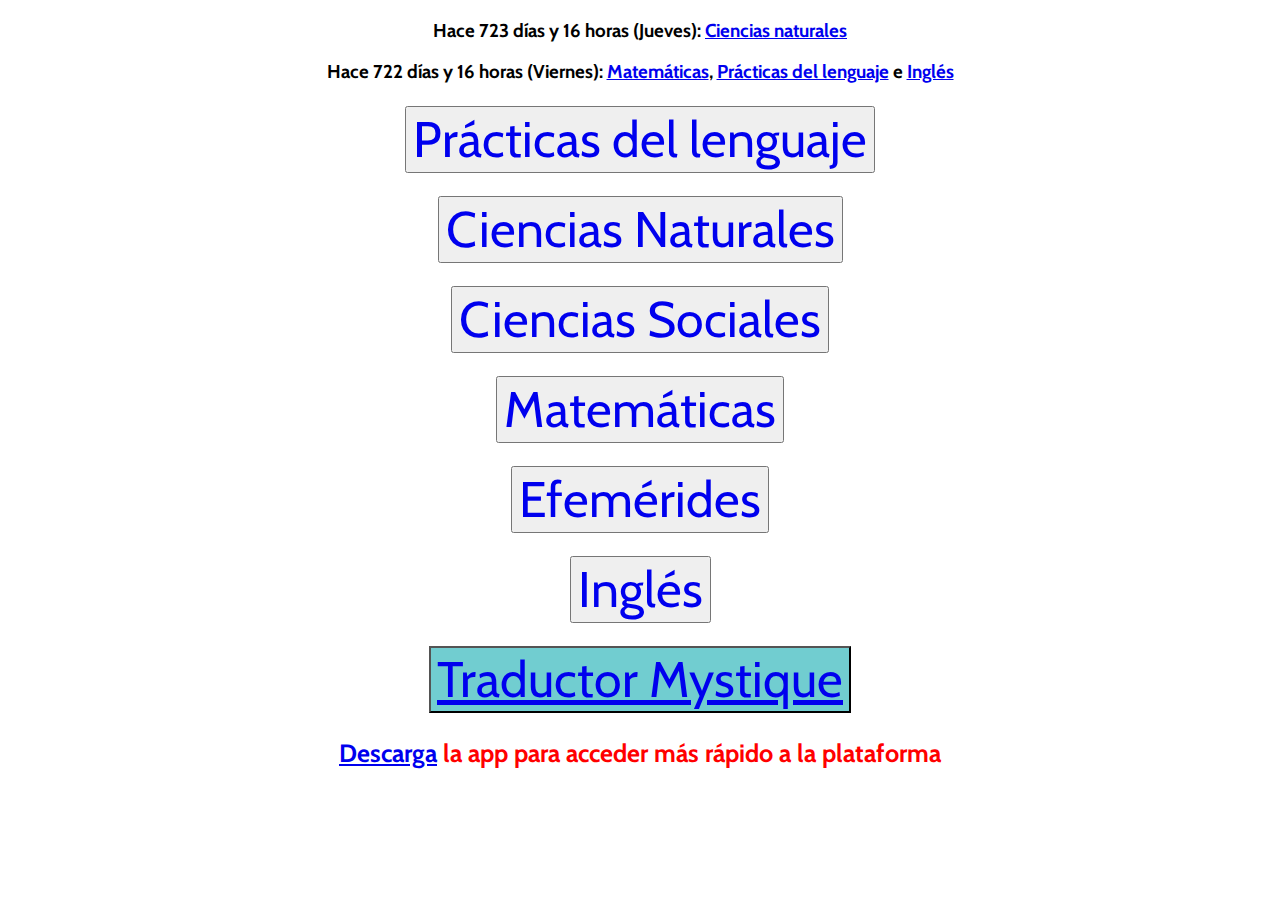
<file: index.html>
<!DOCTYPE html>
<html lang="es">
<head>
    <meta http-equiv="Cache-Control" content="no-cache, no-store, must-revalidate">
    <meta http-equiv="Pragma" content="no-cache">
    <meta http-equiv="Expires" content="0">

    <meta charset="UTF-8">
    <meta name="viewport" content="width=device-width, initial-scale=1.0">
    <link rel="stylesheet" href="index.css">
    <script src="inapp.js"></script>
    <script src="timestamp.js"></script>
    <link rel="icon" type="image/png" href="icon.png">
    <title>Tarea</title>
</head>
<body> <center>
<div id="appActualizacion">
    <h1>Necesita <a href="Archivos/Tarea.apk">actualizar</a> la aplicación ahora mismo</h1>
</div>

<h3><span id="Time1">Error</span>: <a href="Materias/naturales.html?fondo">Ciencias naturales</a>
<br>
<h3><span id="Time2">Error</span>: <a href="Materias/matematicas.html?fondo">Matemáticas</a>, <a href="Materias/lengua.html?fondo">Prácticas del lenguaje</a> e <a href="Materias/ingles.html?fondo">Inglés</a>
<br><br>
    <button><a href="Materias/lengua.html" class="sub">Prácticas del lenguaje</a></button>
<br><br>
    <button><a href="Materias/naturales.html" class="sub">Ciencias Naturales</a></button>
<br><br>
    <button><a href="Materias/sociales.html" class="sub">Ciencias Sociales</a></button>
<br><br>
    <button><a href="Materias/matematicas.html" class="sub">Matemáticas</a></button>
<br><br>
    <button><a href="Materias/efemerides.html" class="sub">Efemérides</a></button>
<br><br>
    <button><a href="Materias/ingles.html" class="sub">Inglés</a></button>
<br><br>
    <button style="background: rgb(113, 205, 208) 0.1%;"><a href="Traductor/traductor.html">Traductor Mystique</a></button>

    <p id="down"><a href="Archivos/Tarea.apk">Descarga</a> la app para acceder más rápido a la plataforma</p>
</body>
</html>
</file>
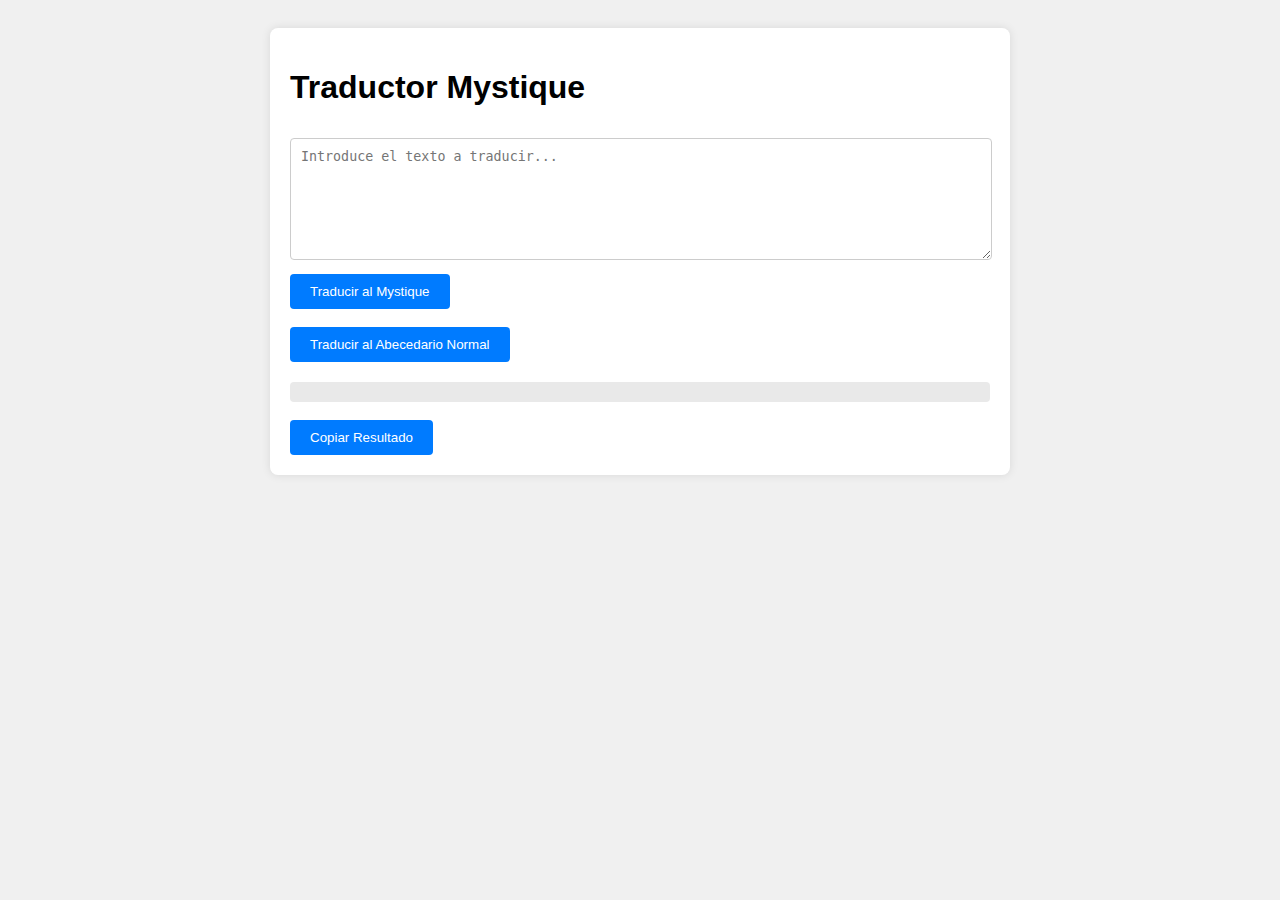
<file: traductor.html>
<!DOCTYPE html>
<html lang="es">
<head>
    <meta charset="UTF-8">
    <meta name="viewport" content="width=device-width, initial-scale=1.0">
    <title>Traductor Mystique</title>
    <style>
        body {
            font-family: Arial, sans-serif;
            background-color: #f0f0f0;
            padding: 20px;
        }
        .container {
            max-width: 700px;
            margin: auto;
            background: white;
            padding: 20px;
            border-radius: 8px;
            box-shadow: 0 0 10px rgba(0, 0, 0, 0.1);
        }
        textarea {
            width: calc(100% - 20px); /* El margen a la derecha será de 10px */
            max-width: calc(100% - 20px);
            height: 100px;
            margin: 10px 0;
            padding: 10px;
            border-radius: 4px;
            border: 1px solid #ccc;
        }
        button {
            padding: 10px 20px;
            background-color: #007bff;
            color: white;
            border: none;
            border-radius: 4px;
            cursor: pointer;
        }
        button:hover {
            background-color: #0056b3;
        }
        .output {
            margin-top: 20px;
            padding: 10px;
            background: #e9e9e9;
            border-radius: 4px;
        }
    </style>
</head>
<body>
    <div class="container">
        <h1>Traductor Mystique</h1>
        <textarea id="inputText" placeholder="Introduce el texto a traducir..."></textarea>
        <button onclick="translateToMystique()">Traducir al Mystique</button>
        <br><br>
        <button onclick="translateToNormal()">Traducir al Abecedario Normal</button>
        <div class="output" id="outputText"></div>
        <br>
        <button onclick="copyText()">Copiar Resultado</button> <span id="Copy" style="display: none;">¡Copiado!</span>
    </div>
    <script src="traductor.js"></script>
</body>
</html>
</file>
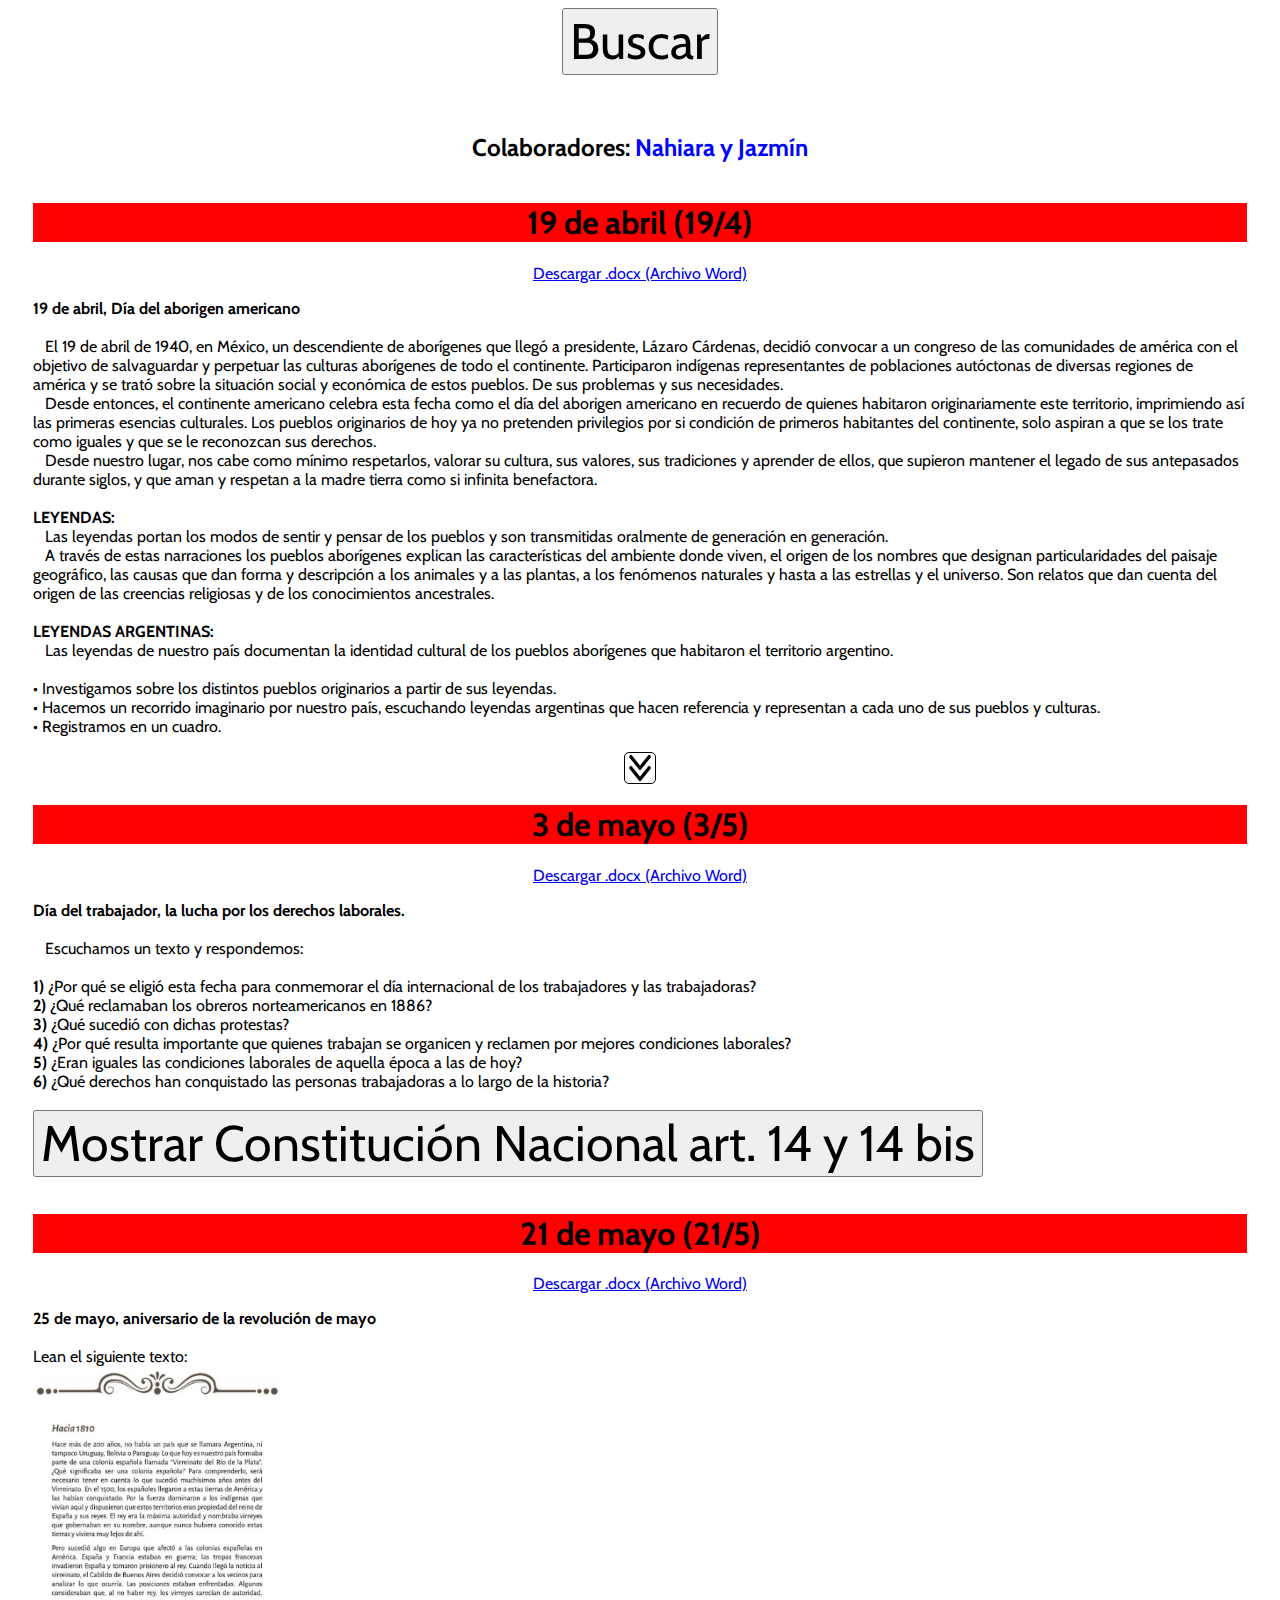
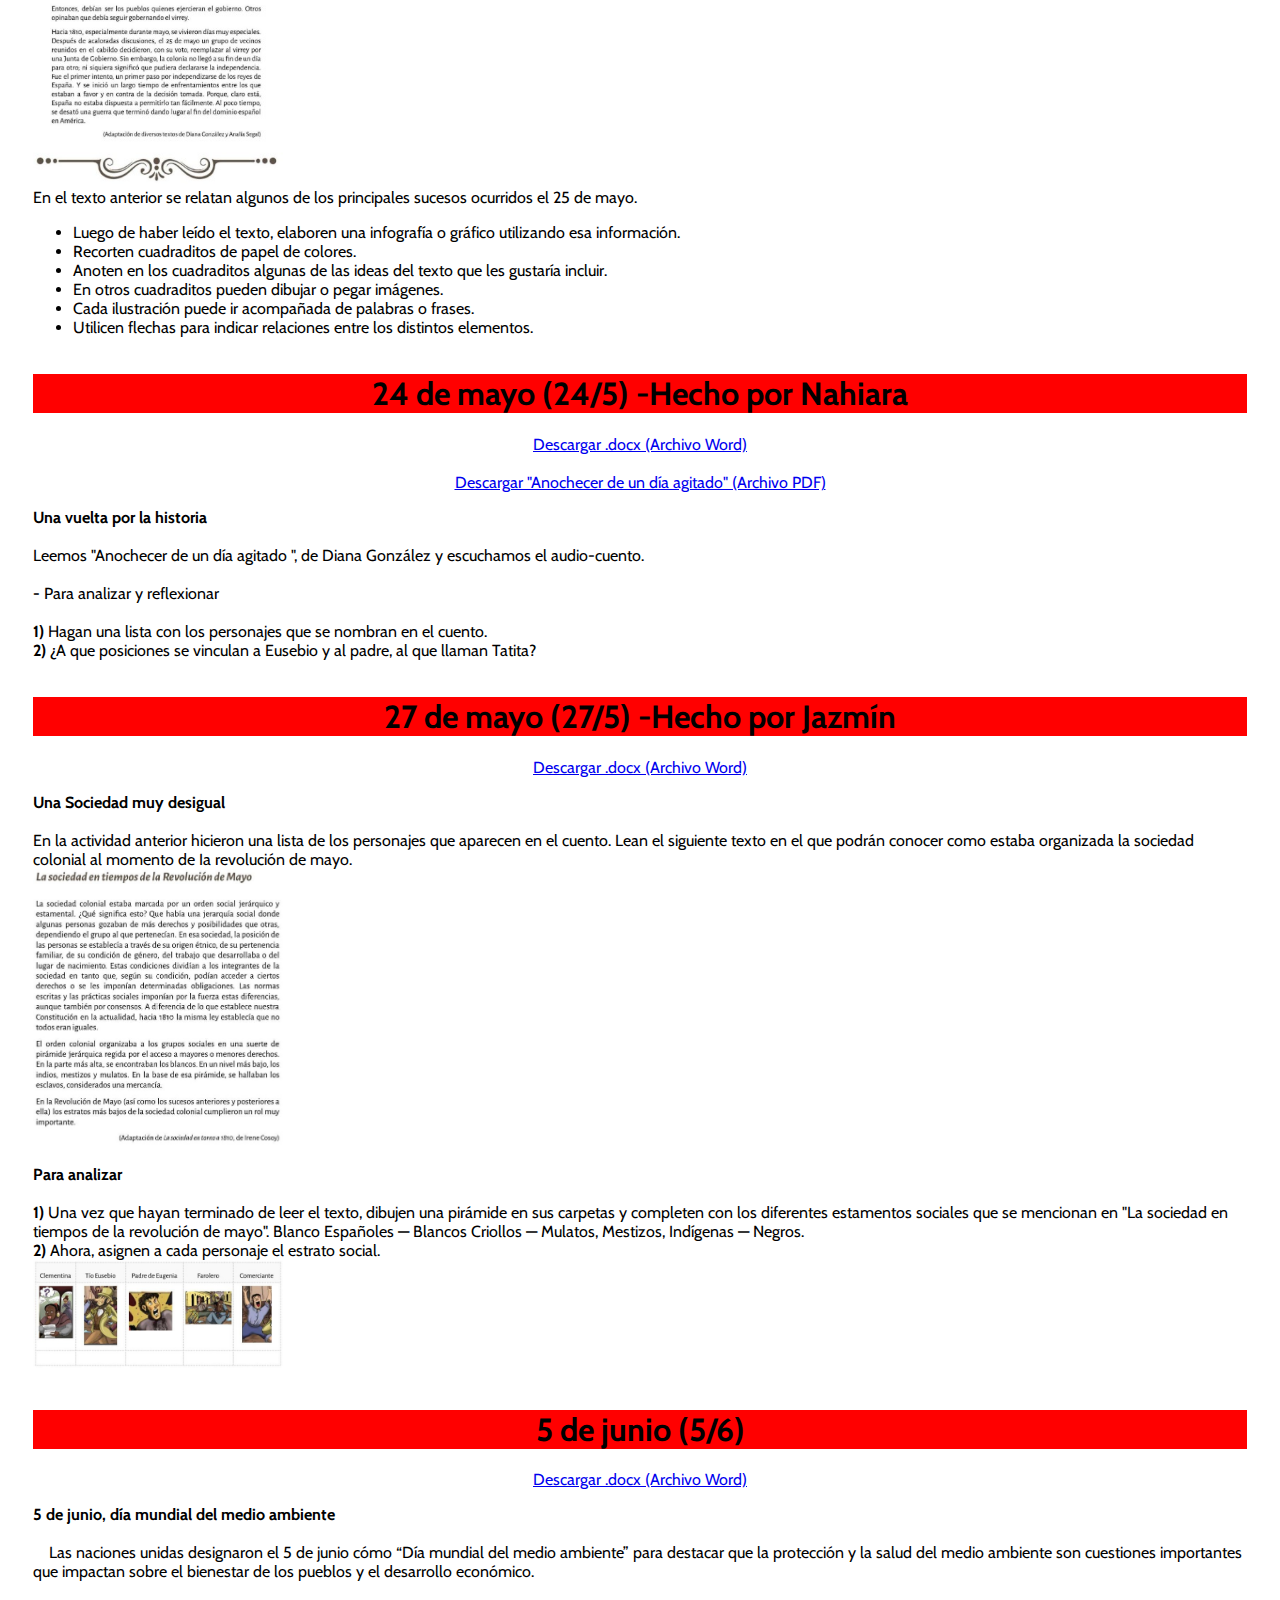
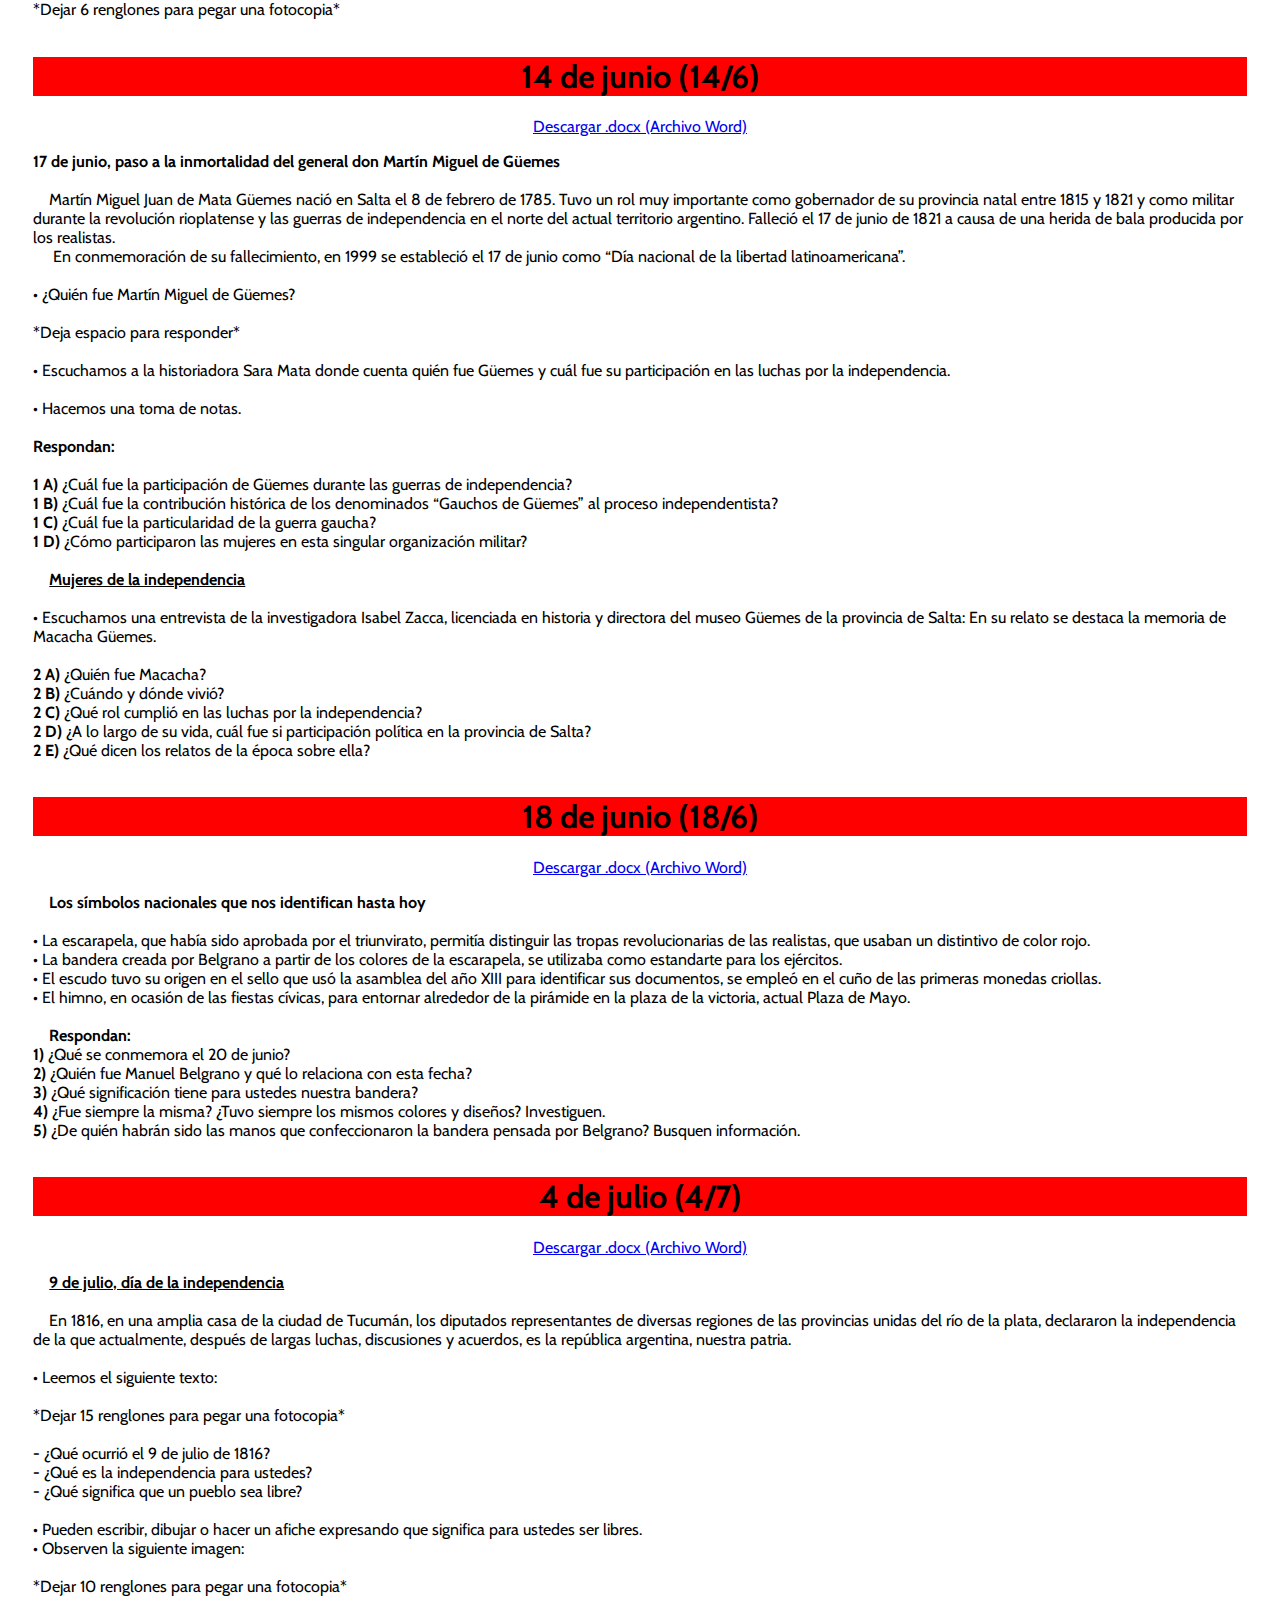
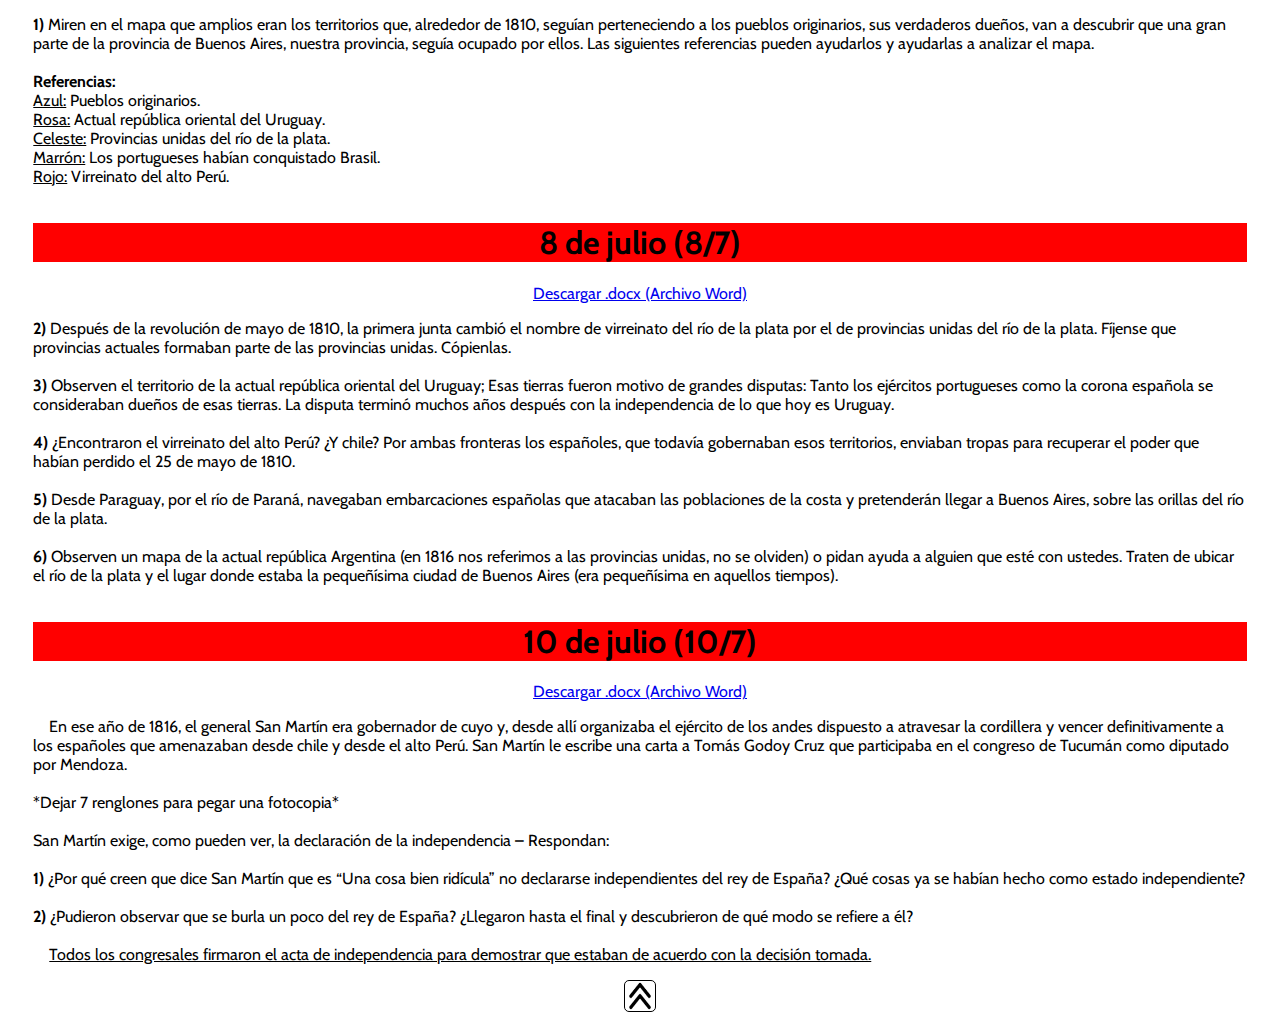
<file: Materias/efemerides.html>
<!DOCTYPE html>
<html lang="es">
<head>
    <meta http-equiv="Cache-Control" content="no-cache, no-store, must-revalidate">
    <meta http-equiv="Pragma" content="no-cache">
    <meta http-equiv="Expires" content="0">

    <meta charset="UTF-8">
    <meta name="viewport" content="width=device-width, initial-scale=1.0">
    <link rel="stylesheet" href="index.css">
    <script src="index.js"></script>
    <script src="inapp.js"></script>
    <link rel="icon" type="image/png" href="../icon.png">
    <title>Efémerides</title>
</head>
<body id="inicio">
    <button onclick="Buscar()">Buscar</button>
<br><br>
    <h2>Colaboradores: <span>Nahiara y Jazmín</span></h2>

<div>
    <h1>19 de abril (19/4)</h1>
    <a href="../Archivos/19-4-24/efemerides.docx">Descargar .docx (Archivo Word)</a>
    <p><b>19 de abril, Día del aborigen americano</b> <br><br>

        &nbsp;&nbsp;&nbsp;El 19 de abril de 1940, en México, un descendiente de aborígenes que llegó a presidente, Lázaro Cárdenas, decidió convocar a un congreso de las comunidades de américa con el objetivo de salvaguardar y perpetuar las culturas aborígenes de todo el continente. Participaron indígenas representantes de poblaciones autóctonas de diversas regiones de américa y se trató sobre la situación social y económica de estos pueblos. De sus problemas y sus necesidades. 
    <br>
        &nbsp;&nbsp;&nbsp;Desde entonces, el continente americano celebra esta fecha como el día del aborigen americano en recuerdo de quienes habitaron originariamente este territorio, imprimiendo así las primeras esencias culturales. 
            Los pueblos originarios de hoy ya no pretenden privilegios por si condición de primeros habitantes del continente, solo aspiran a que se los trate como iguales y que se le reconozcan sus derechos. 
        <br>
        &nbsp;&nbsp;&nbsp;Desde nuestro lugar, nos cabe como mínimo respetarlos, valorar su cultura, sus valores, sus tradiciones y aprender de ellos, que supieron mantener el legado de sus antepasados durante siglos, y que aman y respetan a la madre tierra como si infinita benefactora. 
<br><br>
        <b>LEYENDAS:</b> <br>
        &nbsp;&nbsp;&nbsp;Las leyendas portan los modos de sentir y pensar de los pueblos y son transmitidas oralmente de generación en generación. 
        <br>
        &nbsp;&nbsp;&nbsp;A través de estas narraciones los pueblos aborígenes explican las características del ambiente donde viven, el origen de los nombres que designan particularidades del paisaje geográfico, las causas que dan forma y descripción a los animales y a las plantas, a los fenómenos naturales y hasta a las estrellas y el universo. Son relatos que dan cuenta del origen de las creencias religiosas y de los conocimientos ancestrales. 
<br><br>
        <b>LEYENDAS ARGENTINAS:</b> <br>
        &nbsp;&nbsp;&nbsp;Las leyendas de nuestro país documentan la identidad cultural de los pueblos aborígenes que habitaron el territorio argentino. 
<br><br>
        • Investigamos sobre los distintos pueblos originarios a partir de sus leyendas. <br>
        • Hacemos un recorrido imaginario por nuestro país, escuchando leyendas argentinas que hacen referencia y representan a cada uno de sus pueblos y culturas. <br>
        • Registramos en un cuadro. </p>
</div>

<img src="../Archivos/Flecha-Abajo.png" class="ScrollIMG center" onclick="Scroll('fondo')">

<div>
    <h1>3 de mayo (3/5)</h1>
    <a href="../Archivos/3-5-24/efemerides.docx">Descargar .docx (Archivo Word)</a>

    <p><b>Día del trabajador, la lucha por los derechos laborales. </b> 
<br><br>
&nbsp;&nbsp;&nbsp;Escuchamos un texto y respondemos: 
<br><br>
    <b>1)</b> ¿Por qué se eligió esta fecha para conmemorar el día internacional de los trabajadores y las trabajadoras? <br>
    <b>2)</b> ¿Qué reclamaban los obreros norteamericanos en 1886? <br>
    <b>3)</b> ¿Qué sucedió con dichas protestas? <br>
    <b>4)</b> ¿Por qué resulta importante que quienes trabajan se organicen y reclamen por mejores condiciones laborales? <br>
    <b>5)</b> ¿Eran iguales las condiciones laborales de aquella época a las de hoy? <br>
    <b>6)</b> ¿Qué derechos han conquistado las personas trabajadoras a lo largo de la historia? 
    <br><br>

    <button onclick="MostrarInfo('CN-14-14bis', 'btnCN-14-14bis')" id="btnCN-14-14bis">Mostrar Constitución Nacional art. 14 y 14 bis</button> <br>
    
    <span id="CN-14-14bis" style="display: none;">
        <b>Artículo 14: </b><br>
        Todos los habitantes de la Nación gozan de los siguientes derechos conforme a las leyes que reglamenten su ejercicio; a saber: de trabajar y ejercer toda industria lícita; de navegar y comerciar; de peticionar a las autoridades; de entrar, permanecer, transitar y salir del territorio argentino; de publicar sus ideas por la prensa sin censura previa; de usar y disponer de su propiedad; de asociarse con fines útiles; de profesar libremente su culto; de enseñar y aprender.
        <br><br>
        <b>Artículo 14 bis: </b><br>
        El trabajo en sus diversas formas gozará de la protección de las leyes, las que asegurarán al trabajador: condiciones dignas y equitativas de labor; jornada limitada; descanso y vacaciones pagados; retribución justa; salario mínimo vital móvil; igual remuneración por igual tarea; participación en las ganancias de las empresas, con control de la producción y colaboración en la dirección; protección contra el despido arbitrario; estabilidad del empleado público; organización sindical libre y democrática, reconocida por la simple inscripción en un registro especial. Queda garantizado a los gremios: concertar convenios colectivos de trabajo; recurrir a la conciliación y al arbitraje; el derecho de huelga. Los representantes gremiales gozarán de las garantías necesarias para el cumplimiento de su gestión sindical y las relacionadas con la estabilidad de su empleo. El Estado otorgará los beneficios de la seguridad social, que tendrá carácter de integral e irrenunciable. En especial, la ley establecerá: el seguro social obligatorio, que estará a cargo de entidades nacionales o provinciales con autonomía financiera y económica, administradas por los interesados con participación del Estado, sin que pueda existir superposición de aportes; jubilaciones y pensiones móviles; la protección integral de la familia; la defensa del bien de familia; la compensación económica familiar y el acceso a una vivienda digna.
    </span>
</p>
</div>

<div>
    <h1>21 de mayo (21/5)</h1>
    <a href="../Archivos/21-5-24/efemerides.docx">Descargar .docx (Archivo Word)</a>

    <p><b>25 de mayo, aniversario de la revolución de mayo</b>
    <br><br>
        Lean el siguiente texto: 
        <br>
        <a href="../Archivos/21-5-24/efemerides.pdf" target="_blank"><img src="../Archivos/21-5-24/efemerides.jpg" alt="Error al cargar, clickea para descargar"></a>
        <br>
            En el texto anterior se relatan algunos de los principales sucesos ocurridos el 25 de mayo. 
        <ul>
        <li>Luego de haber leído el texto, elaboren una infografía o gráfico utilizando esa información.</li> 
        <li>Recorten cuadraditos de papel de colores.</li>
        <li>Anoten en los cuadraditos algunas de las ideas del texto que les gustaría incluir.</li>
        <li>En otros cuadraditos pueden dibujar o pegar imágenes.</li>
        <li>Cada ilustración puede ir acompañada de palabras o frases.</li>
        <li>Utilicen flechas para indicar relaciones entre los distintos elementos.</li>
        </ul>
    </p>
</div>

<div>
    <h1>24 de mayo (24/5) -Hecho por Nahiara</h1>
    <a href="../Archivos/24-5-24/efemerides.docx">Descargar .docx (Archivo Word)</a>
    <br>
    <a href="../Archivos/anochecer_de_un_dia_agitado.pdf">Descargar "Anochecer de un día agitado" (Archivo PDF)</a>

    <p><b>Una vuelta por la historia</b>
    <br><br>
        Leemos "Anochecer de un día agitado ", de Diana González y escuchamos el  
        audio-cuento. 
    <br><br>
        <b>-</b> Para analizar y reflexionar 
    <br><br>
        <b>1)</b> Hagan una lista con los personajes que se nombran en el cuento. <br>
        <b>2)</b> ¿A que posiciones se vinculan a Eusebio y al padre, al que llaman Tatita?</p>
</div>

<div>
    <h1>27 de mayo (27/5) -Hecho por Jazmín</h1>
    <a href="../Archivos/27-5-24/efemerides.docx">Descargar .docx (Archivo Word)</a>

    <p><b>Una Sociedad muy desigual</b>
    <br><br>
        En la actividad anterior hicieron una lista de los personajes que aparecen en el cuento. Lean el siguiente texto en el que podrán conocer como estaba organizada la sociedad colonial al momento de Ia revolución de mayo.
        <br>
        <a href="../Archivos/27-5-24/efemerides.pdf" target="_blank"><img src="../Archivos/27-5-24/efemerides-1.jpg" alt="Error al cargar, clickea para descargar"></a></p>
    <p><b>Para analizar</b>
    <br><br>
        <b>1)</b> Una vez que hayan terminado de leer el texto, dibujen una pirámide en sus carpetas y completen con los diferentes estamentos sociales que se mencionan en "La sociedad en tiempos de la revolución de mayo". Blanco Españoles — Blancos Criollos — Mulatos, Mestizos, Indígenas — Negros. <br>
        <b>2)</b> Ahora, asignen a cada personaje el estrato social.
        <br>
        <a href="../Archivos/27-5-24/efemerides.pdf" target="_blank"><img src="../Archivos/27-5-24/efemerides-2.jpg" alt="Error al cargar, clickea para descargar"></a>
    </p>
</div>

<div>
    <h1>5 de junio (5/6)</h1>
    <a href="../Archivos/5-6-24/efemerides.docx">Descargar .docx (Archivo Word)</a>

    <p><b>5 de junio, día mundial del medio ambiente</b>
    <br><br>
         Las naciones unidas designaron el 5 de junio cómo “Día mundial del medio ambiente” para destacar que la protección y la salud del medio ambiente son cuestiones importantes que impactan sobre el bienestar de los pueblos y el desarrollo económico.
    <br><br>
        *Dejar 6 renglones para pegar una fotocopia*</p>
</div>

<div>
    <h1>14 de junio (14/6)</h1>
    <a href="../Archivos/14-6-24/efemerides.docx">Descargar .docx (Archivo Word)</a>

    <p><b>17 de junio, paso a la inmortalidad del general don Martín Miguel de Güemes</b>
    <br><br>
         Martín Miguel Juan de Mata Güemes nació en Salta el 8 de febrero de 1785. Tuvo un rol muy importante como gobernador de su provincia natal entre 1815 y 1821 y como militar durante la revolución rioplatense y las guerras de independencia en el norte del actual territorio argentino. Falleció el 17 de junio de 1821 a causa de una herida de bala producida por los realistas.
        <br> 
        En conmemoración de su fallecimiento, en 1999 se estableció el 17 de junio como “Día nacional de la libertad latinoamericana”.
    <br><br>
        • ¿Quién fue Martín Miguel de Güemes?
    <br><br>
        *Deja espacio para responder*
    <br><br>
        • Escuchamos a la historiadora Sara Mata donde cuenta quién fue Güemes y cuál fue su participación en las luchas por la independencia.
    <br><br>
        • Hacemos una toma de notas.
    <br><br>
        <b>Respondan:</b>
    <br><br>
        <b>1 A)</b> ¿Cuál fue la participación de Güemes durante las guerras de independencia? <br>
        <b>1 B)</b> ¿Cuál fue la contribución histórica de los denominados “Gauchos de Güemes” al proceso independentista? <br>
        <b>1 C)</b> ¿Cuál fue la particularidad de la guerra gaucha? <br>
        <b>1 D)</b> ¿Cómo participaron las mujeres en esta singular organización militar?
    <br><br>
         <b><u>Mujeres de la independencia</u></b>
    <br><br>
        • Escuchamos una entrevista de la investigadora Isabel Zacca, licenciada en historia y directora del museo Güemes de la provincia de Salta: En su relato se destaca la memoria de Macacha Güemes.
    <br><br>
        <b>2 A)</b> ¿Quién fue Macacha? <br>
        <b>2 B)</b> ¿Cuándo y dónde vivió? <br>
        <b>2 C)</b> ¿Qué rol cumplió en las luchas por la independencia? <br>
        <b>2 D)</b> ¿A lo largo de su vida, cuál fue si participación política en la provincia de Salta? <br>
        <b>2 E)</b> ¿Qué dicen los relatos de la época sobre ella?</p>
</div>

<div>
    <h1>18 de junio (18/6)</h1>
    <a href="../Archivos/18-6-24/efemerides.docx">Descargar .docx (Archivo Word)</a>

    <p> <b>Los símbolos nacionales que nos identifican hasta hoy</b>
    <br><br>
        • La escarapela, que había sido aprobada por el triunvirato, permitía distinguir las tropas revolucionarias de las realistas, que usaban un distintivo de color rojo. <br>
        • La bandera creada por Belgrano a partir de los colores de la escarapela, se utilizaba como estandarte para los ejércitos. <br>
        • El escudo tuvo su origen en el sello que usó la asamblea del año XIII para identificar sus documentos, se empleó en el cuño de las primeras monedas criollas. <br>
        • El himno, en ocasión de las fiestas cívicas, para entornar alrededor de la pirámide en la plaza de la victoria, actual Plaza de Mayo.
    <br><br>
         <b>Respondan:</b> <br>
        <b>1)</b> ¿Qué se conmemora el 20 de junio? <br>
        <b>2)</b> ¿Quién fue Manuel Belgrano y qué lo relaciona con esta fecha? <br>
        <b>3)</b> ¿Qué significación tiene para ustedes nuestra bandera? <br>
        <b>4)</b> ¿Fue siempre la misma? ¿Tuvo siempre los mismos colores y diseños? Investiguen. <br>
        <b>5)</b> ¿De quién habrán sido las manos que confeccionaron la bandera pensada por Belgrano? Busquen información.</p>
</div>

<div>
    <h1>4 de julio (4/7)</h1>
    <a href="../Archivos/4-7-24/efemerides.docx">Descargar .docx (Archivo Word)</a>

    <p> <b><u>9 de julio, día de la independencia</u></b>
    <br><br>
         En 1816, en una amplia casa de la ciudad de Tucumán, los diputados representantes de diversas regiones de las provincias unidas del río de la plata, declararon la independencia de la que actualmente, después de largas luchas, discusiones y acuerdos, es la república argentina, nuestra patria.
    <br><br>
        • Leemos el siguiente texto:
    <br><br>
        *Dejar 15 renglones para pegar una fotocopia*
    <br><br>
        <b>-</b> ¿Qué ocurrió el 9 de julio de 1816? <br>
        <b>-</b> ¿Qué es la independencia para ustedes? <br>
        <b>-</b> ¿Qué significa que un pueblo sea libre?
    <br><br>
        • Pueden escribir, dibujar o hacer un afiche expresando que significa para ustedes ser libres. <br>
        • Observen la siguiente imagen:
    <br><br>
        *Dejar 10 renglones para pegar una fotocopia*
    <br><br>
        <b>1)</b> Miren en el mapa que amplios eran los territorios que, alrededor de 1810, seguían perteneciendo a los pueblos originarios, sus verdaderos dueños, van a descubrir que una gran parte de la provincia de Buenos Aires, nuestra provincia, seguía ocupado por ellos. Las siguientes referencias pueden ayudarlos y ayudarlas a analizar el mapa.
    <br><br>
        <b>Referencias:</b> <br>
        <u>Azul:</u> Pueblos originarios. <br>
        <u>Rosa:</u> Actual república oriental del Uruguay. <br>
        <u>Celeste:</u> Provincias unidas del río de la plata. <br>
        <u>Marrón:</u> Los portugueses habían conquistado Brasil. <br>
        <u>Rojo:</u> Virreinato del alto Perú.</p>
</div>

<div>
    <h1>8 de julio (8/7)</h1>
    <a href="../Archivos/8-7-24/efemerides.docx">Descargar .docx (Archivo Word)</a>

    <p><b>2)</b> Después de la revolución de mayo de 1810, la primera junta cambió el nombre de virreinato del río de la plata por el de provincias unidas del río de la plata. Fíjense que provincias actuales formaban parte de las provincias unidas. Cópienlas.
    <br><br>
        <b>3)</b> Observen el territorio de la actual república oriental del Uruguay; Esas tierras fueron motivo de grandes disputas: Tanto los ejércitos portugueses como la corona española se consideraban dueños de esas tierras. La disputa terminó muchos años después con la independencia de lo que hoy es Uruguay.
    <br><br>
        <b>4)</b> ¿Encontraron el virreinato del alto Perú? ¿Y chile? Por ambas fronteras los españoles, que todavía gobernaban esos territorios, enviaban tropas para recuperar el poder que habían perdido el 25 de mayo de 1810.
    <br><br>
        <b>5)</b> Desde Paraguay, por el río de Paraná, navegaban embarcaciones españolas que atacaban las poblaciones de la costa y pretenderán llegar a Buenos Aires, sobre las orillas del río de la plata.
    <br><br>
        <b>6)</b> Observen un mapa de la actual república Argentina (en 1816 nos referimos a las provincias unidas, no se olviden) o pidan ayuda a alguien que esté con ustedes. Traten de ubicar el río de la plata y el lugar donde estaba la pequeñísima ciudad de Buenos Aires (era pequeñísima en aquellos tiempos).
    </p>
</div>

<div id="fondo">
    <h1>10 de julio (10/7)</h1>
    <a href="../Archivos/10-7-24/efemerides.docx">Descargar .docx (Archivo Word)</a>

    <p> En ese año de 1816, el general San Martín era gobernador de cuyo y, desde allí organizaba el ejército de los andes dispuesto a atravesar la cordillera y vencer definitivamente a los españoles que amenazaban desde chile y desde el alto Perú. San Martín le escribe una carta a Tomás Godoy Cruz que participaba en el congreso de Tucumán como diputado por Mendoza.
    <br><br>
        *Dejar 7 renglones para pegar una fotocopia*
    <br><br>
        San Martín exige, como pueden ver, la declaración de la independencia – Respondan:
    <br><br>
        <b>1)</b> ¿Por qué creen que dice San Martín que es “Una cosa bien ridícula” no declararse independientes del rey de España? ¿Qué cosas ya se habían hecho como estado independiente?
    <br><br>
        <b>2)</b> ¿Pudieron observar que se burla un poco del rey de España? ¿Llegaron hasta el final y descubrieron de qué modo se refiere a él?
    <br><br>
         <u>Todos los congresales firmaron el acta de independencia para demostrar que estaban de acuerdo con la decisión tomada.</u>
    </p>
</div>

    <img src="../Archivos/Flecha-Arriba.png" class="ScrollIMG" onclick="Scroll('inicio')">
</body>
</html>
</file>
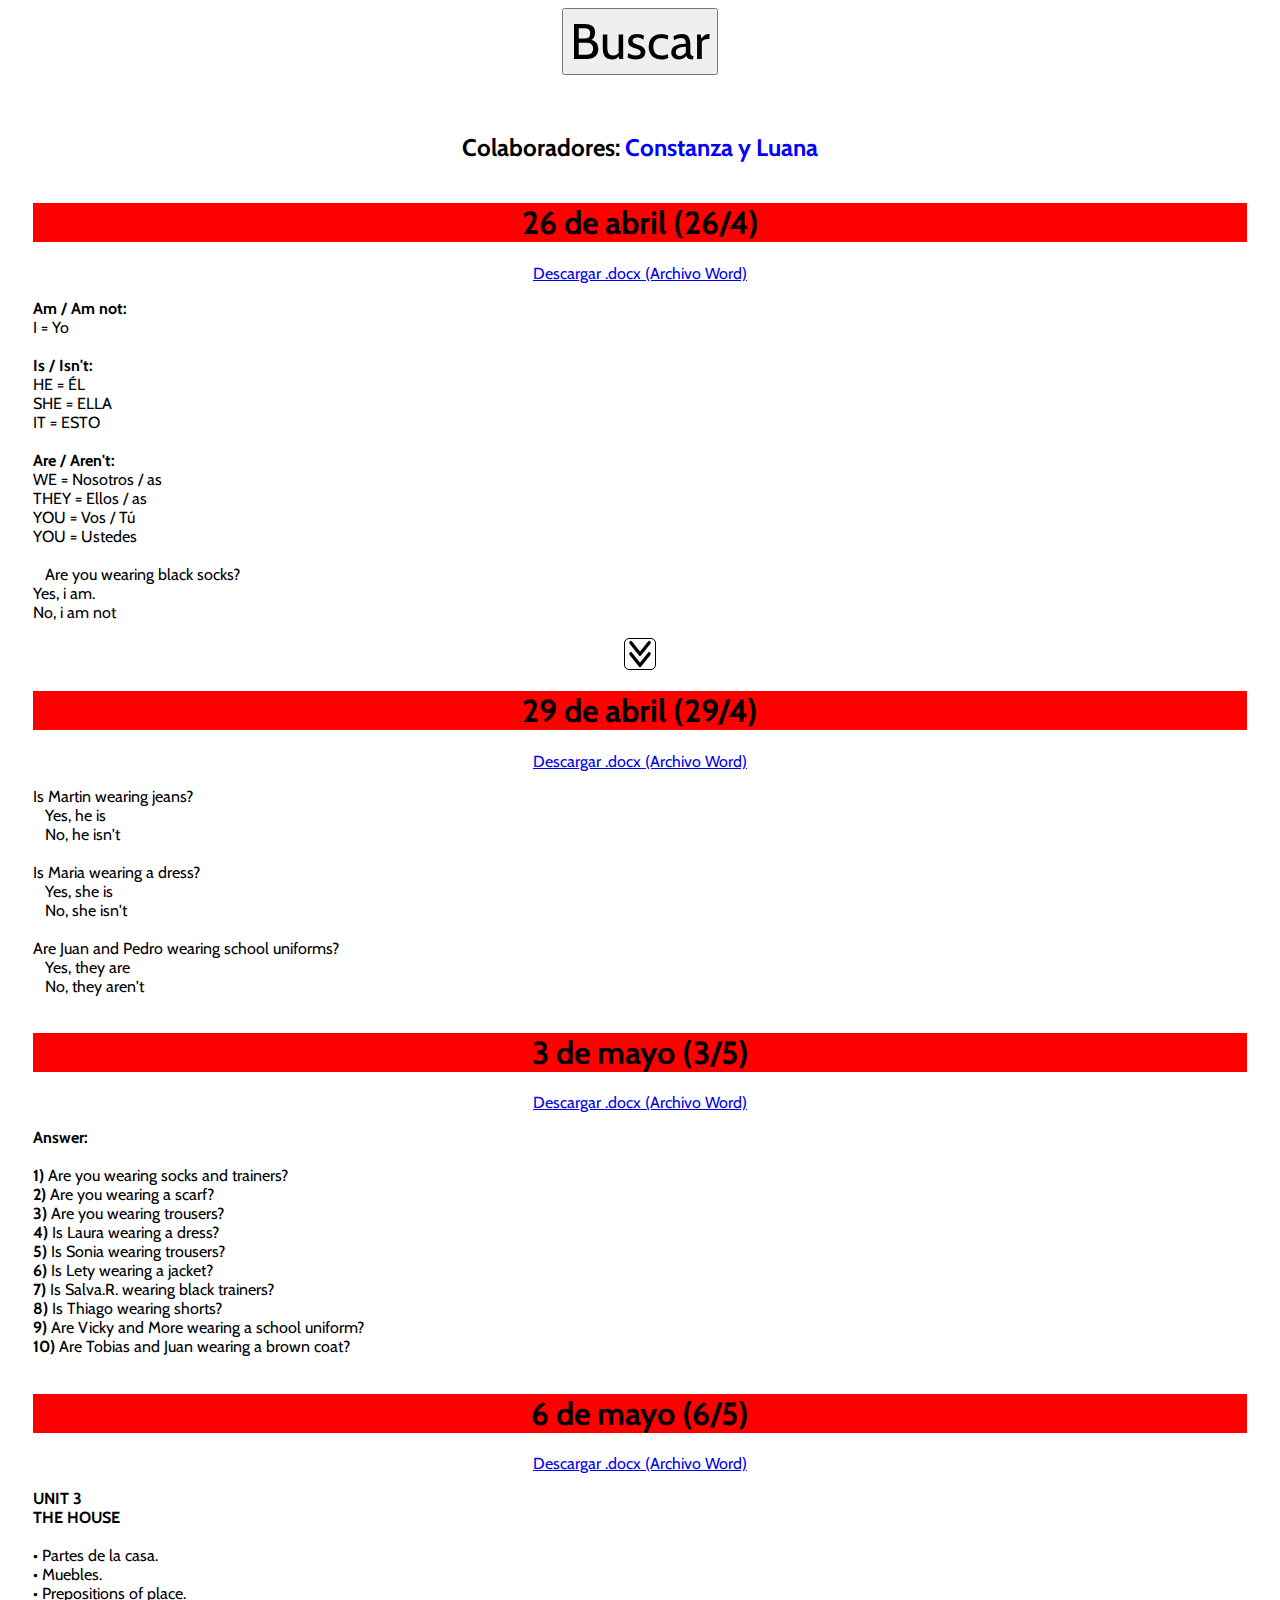
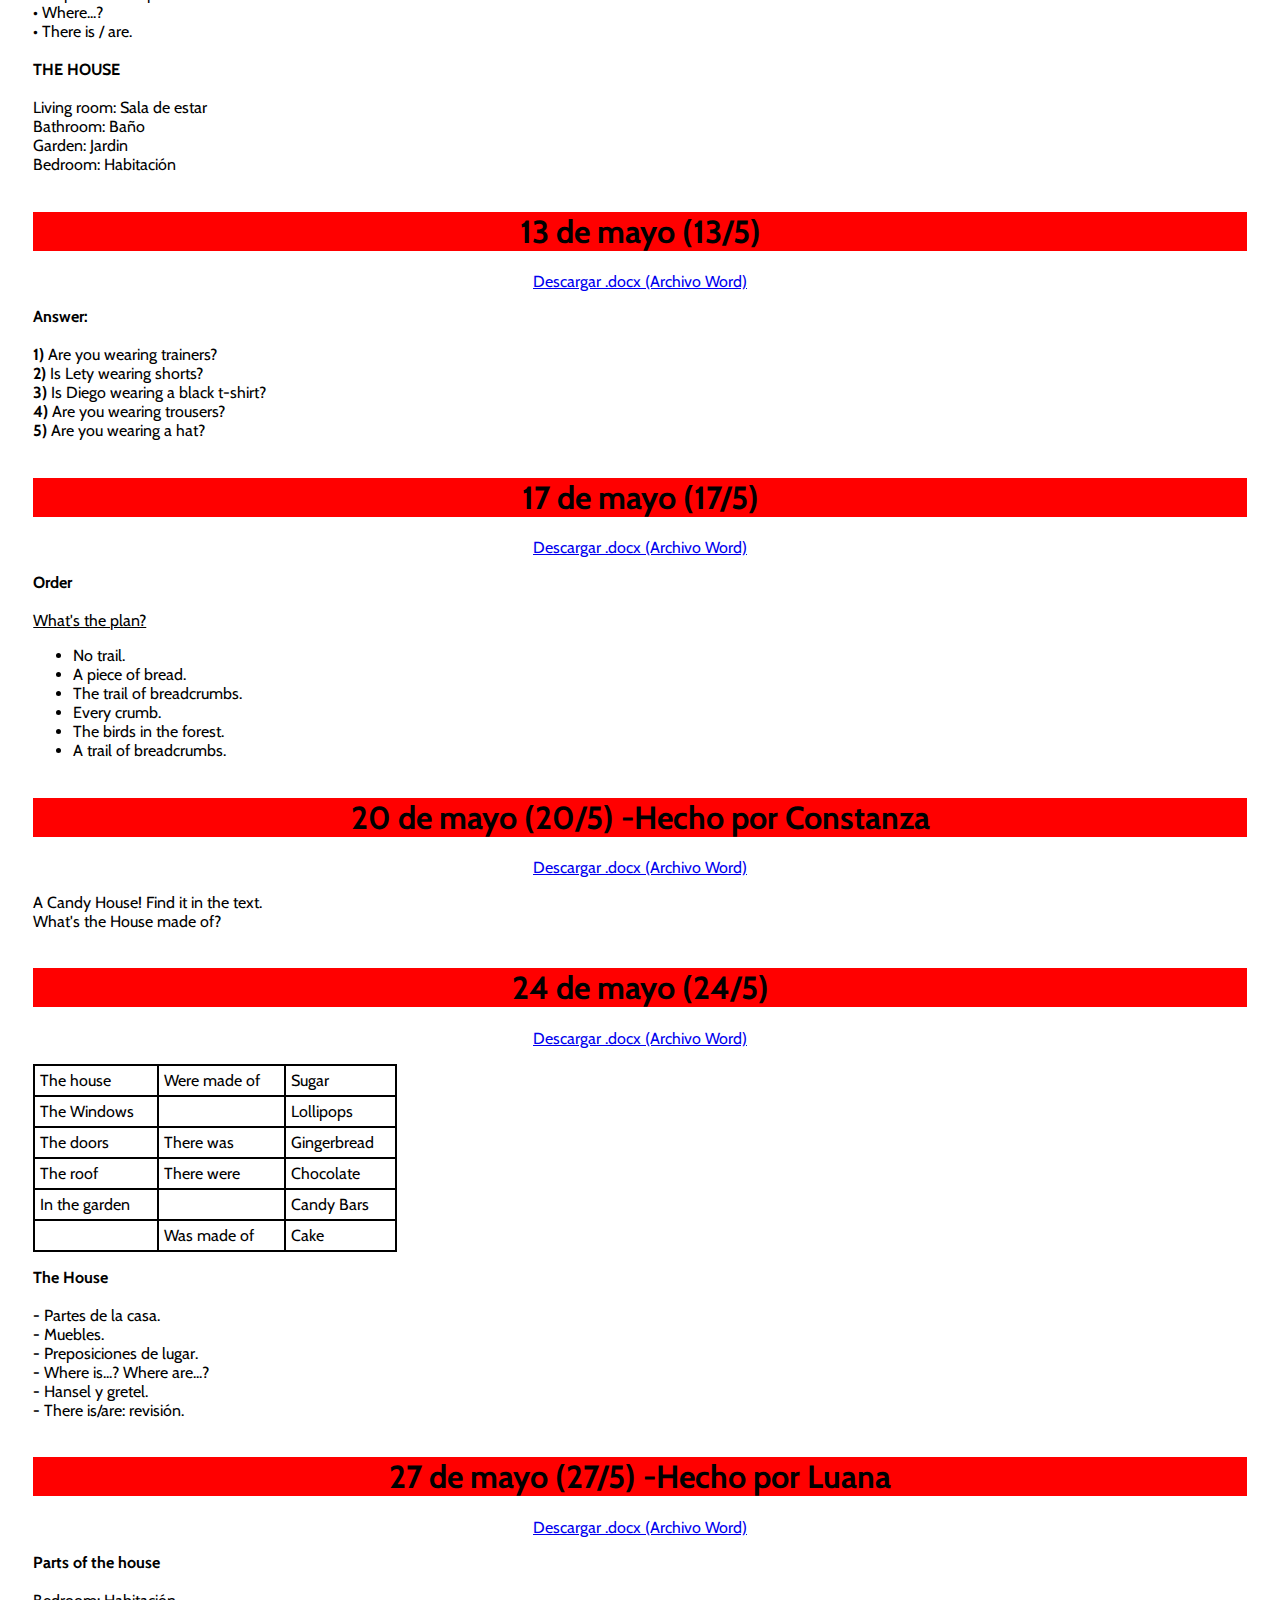
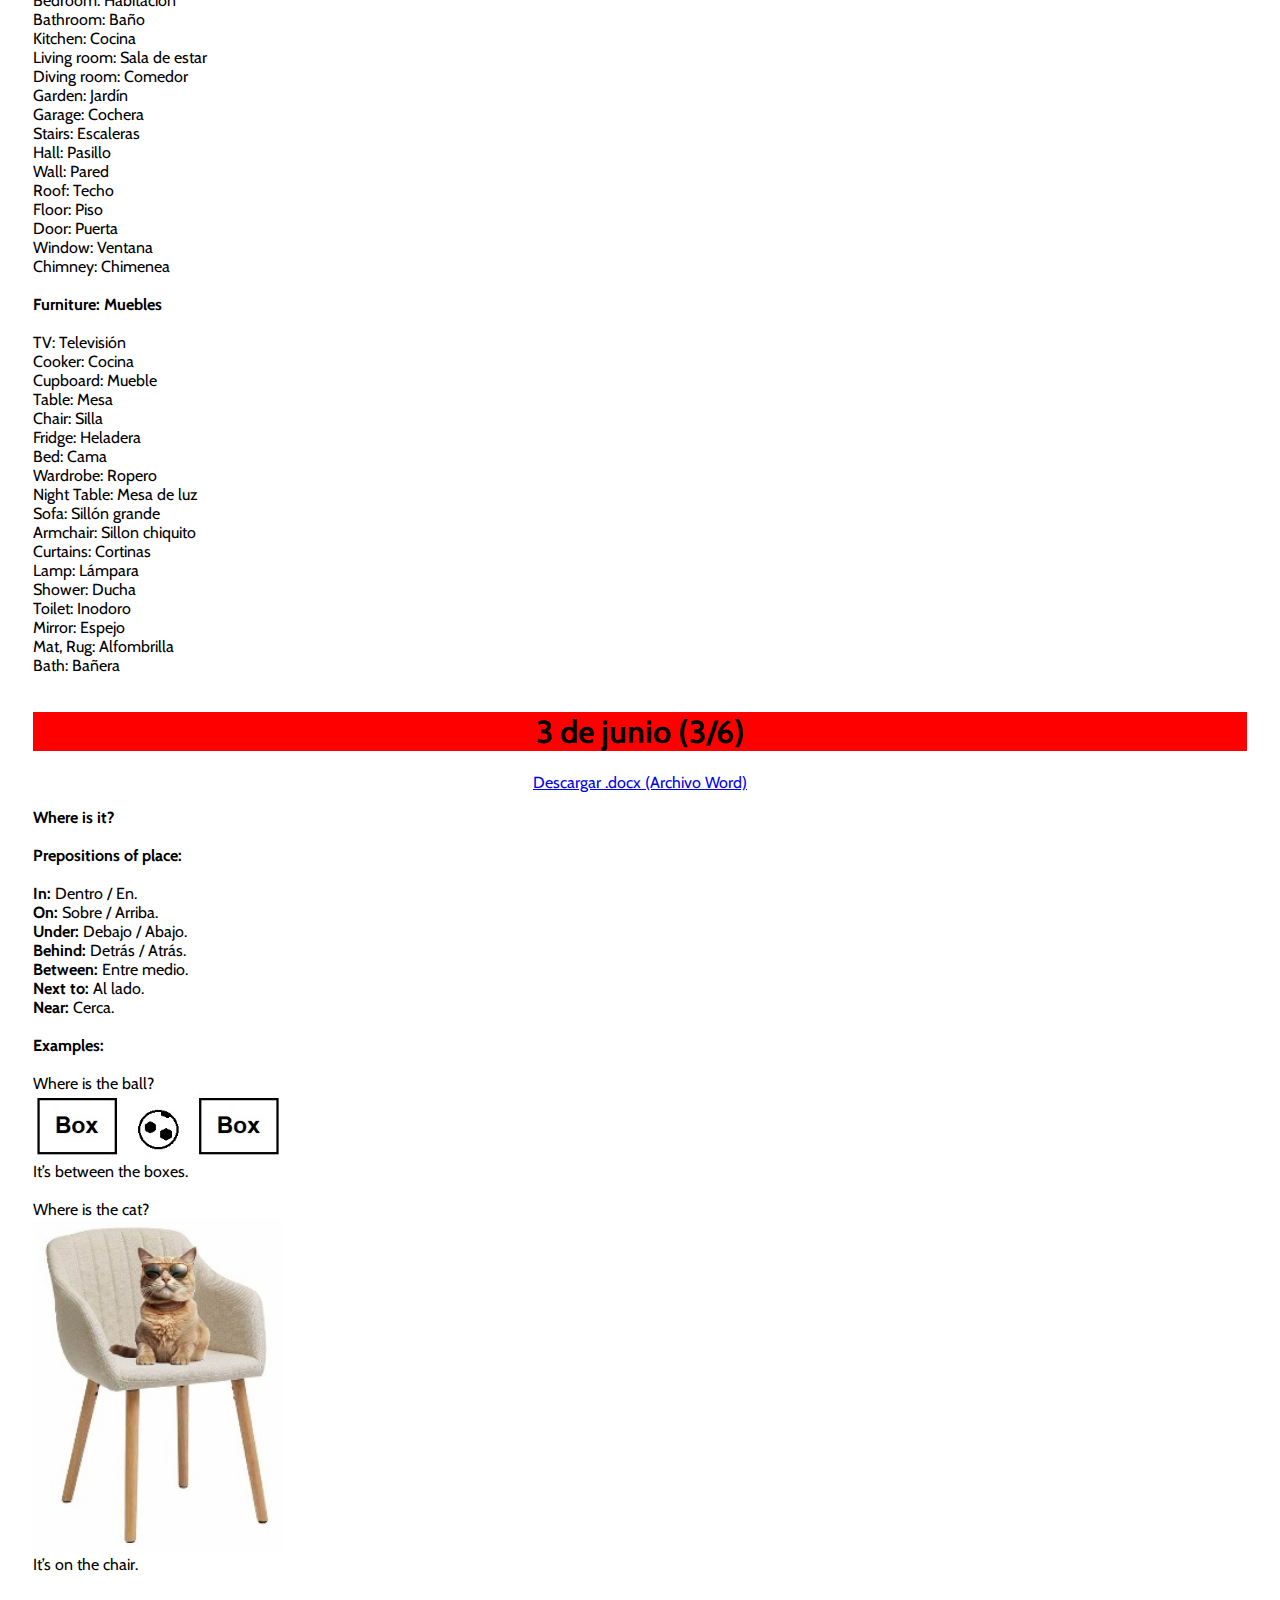
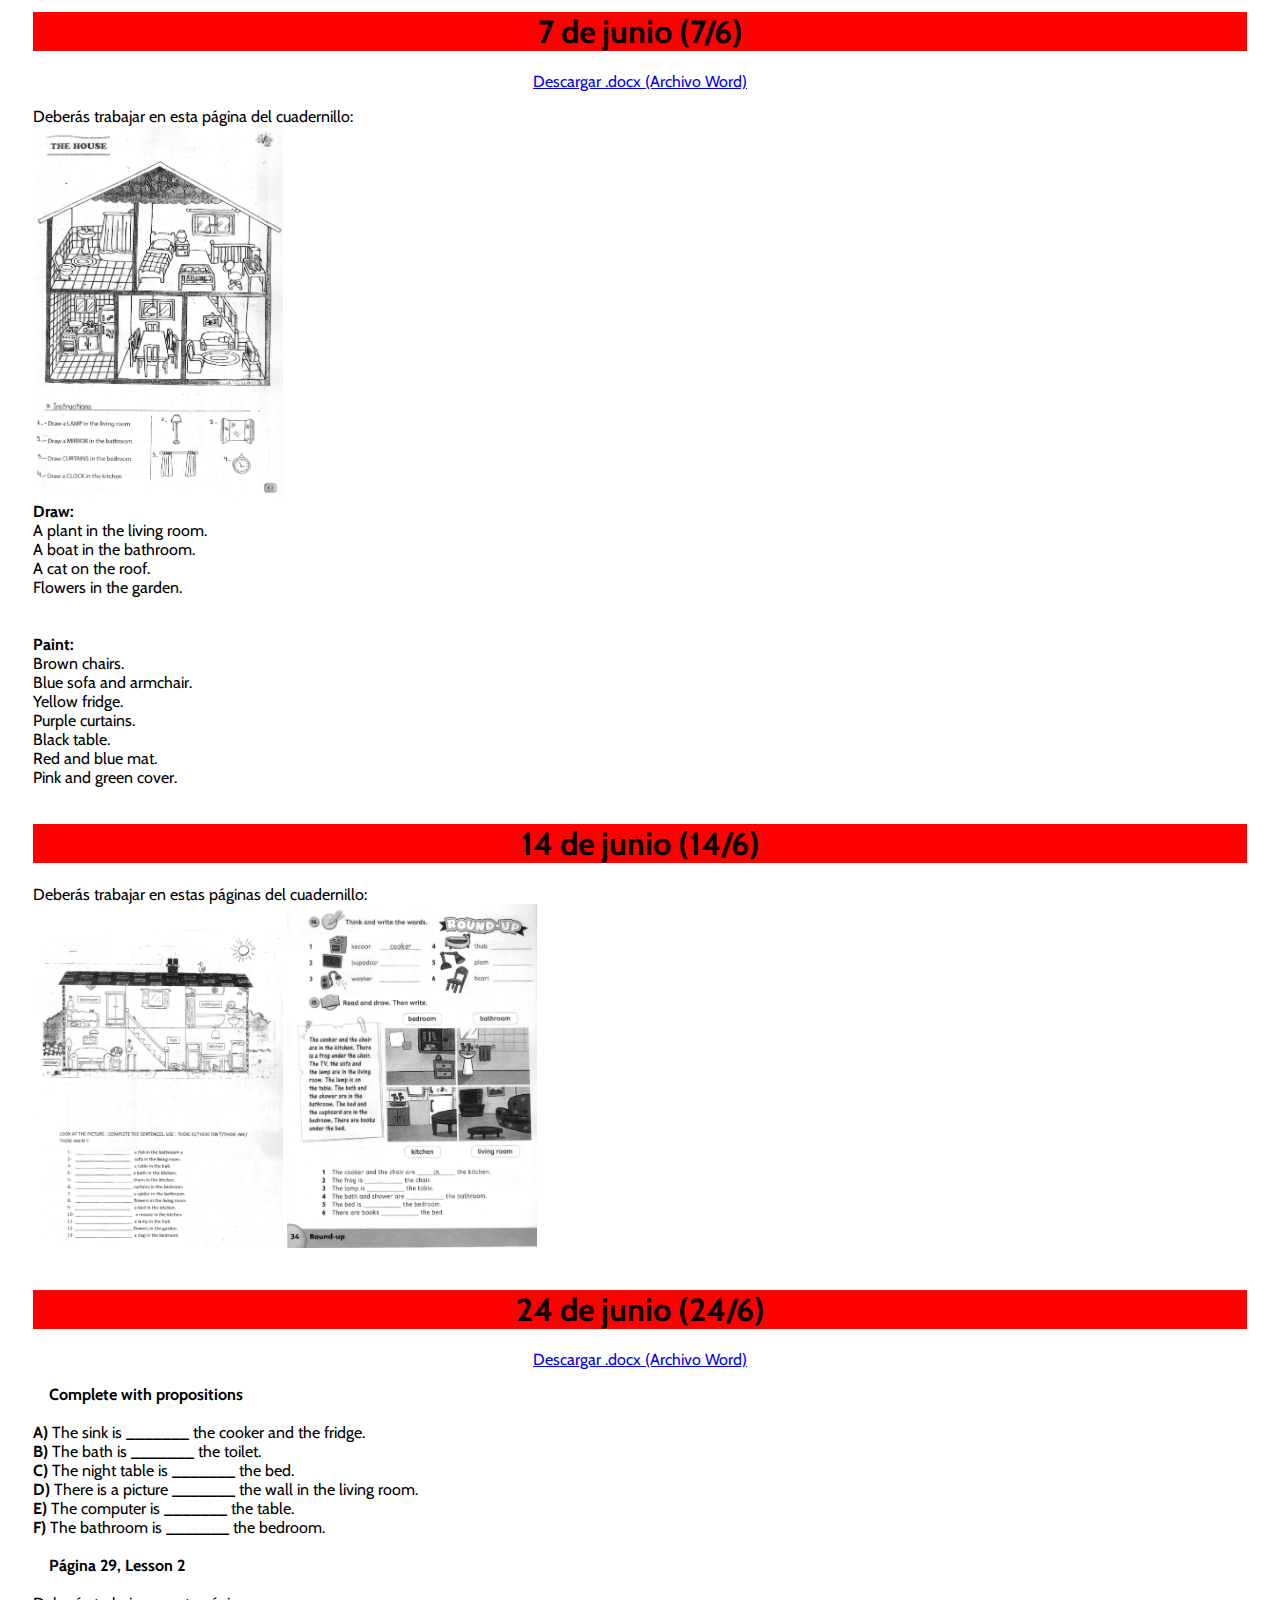
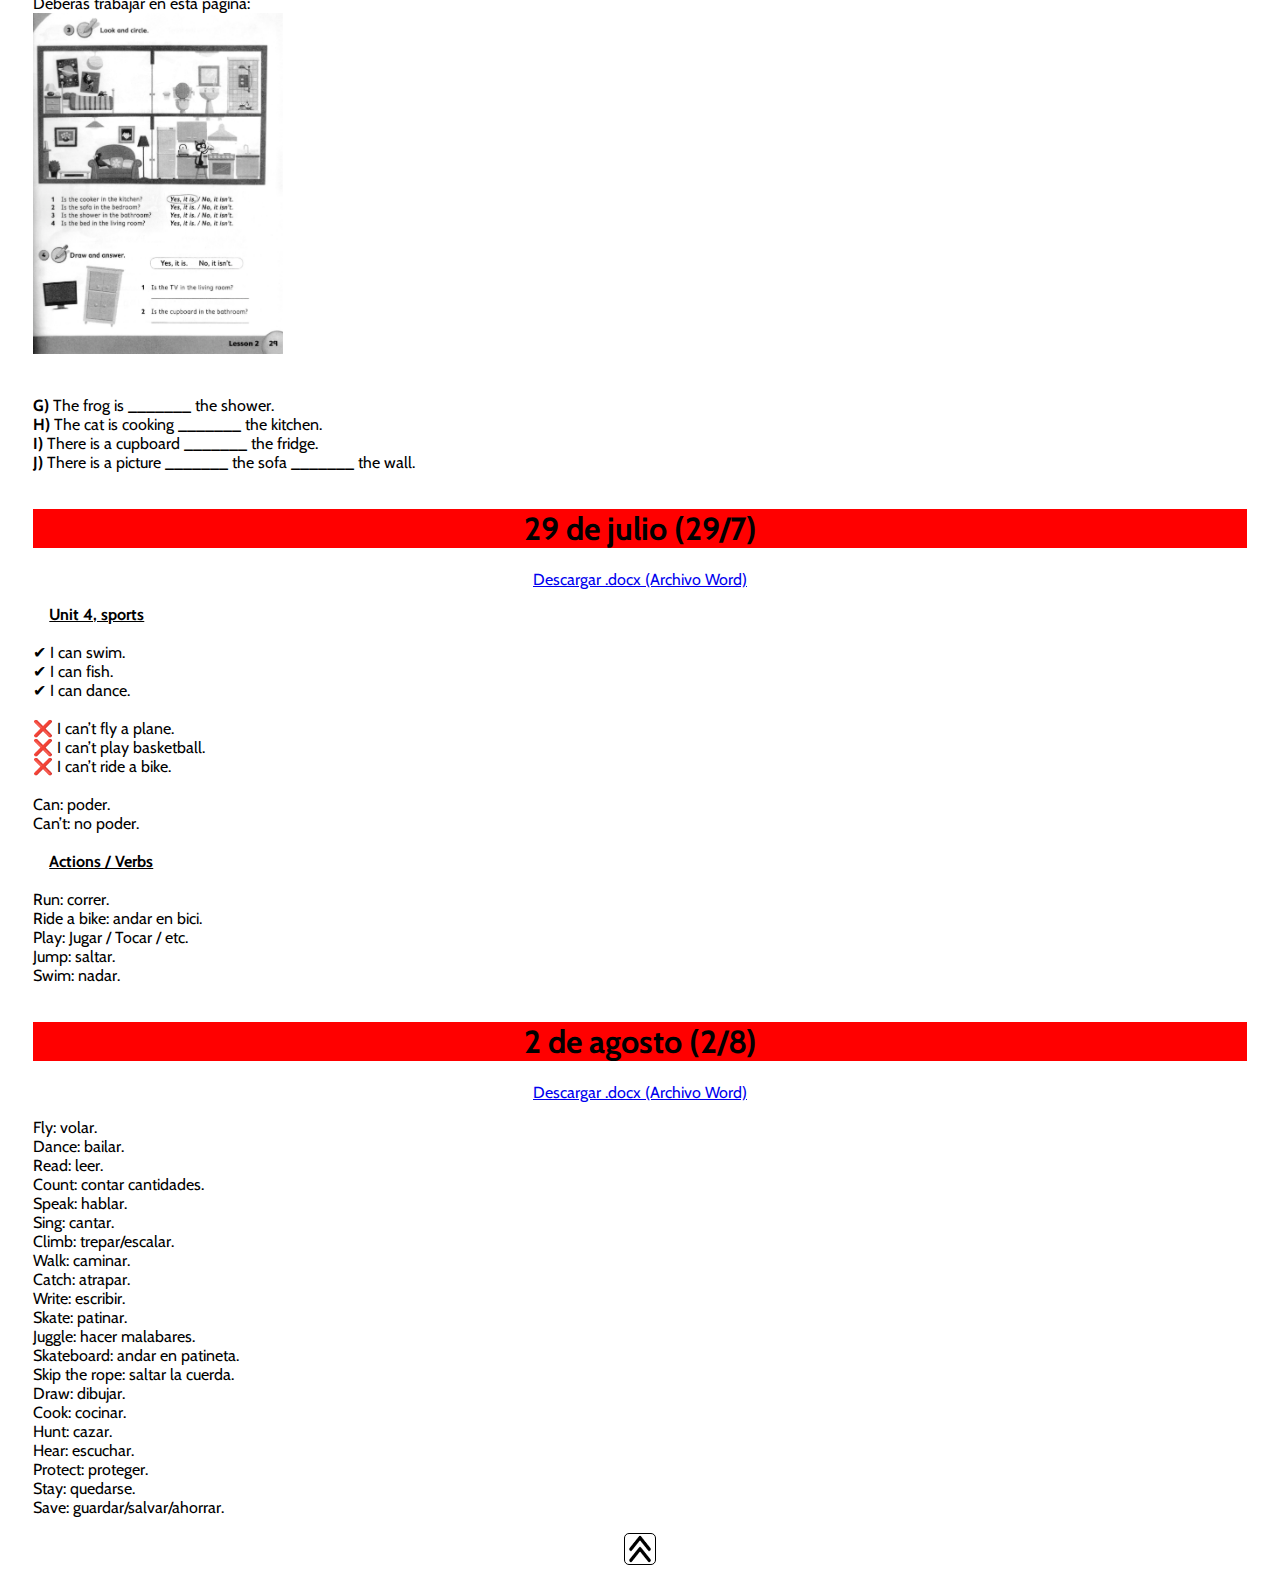
<file: Materias/ingles.html>
<!DOCTYPE html>
<html lang="es">
<head>
    <meta http-equiv="Cache-Control" content="no-cache, no-store, must-revalidate">
    <meta http-equiv="Pragma" content="no-cache">
    <meta http-equiv="Expires" content="0">

    <meta charset="UTF-8">
    <meta name="viewport" content="width=device-width, initial-scale=1.0">
    <link rel="stylesheet" href="index.css">
    <script src="index.js"></script>
    <script src="inapp.js"></script>
    <link rel="icon" type="image/png" href="../icon.png">
    <title>Inglés</title>
</head>
<body id="inicio">
    <button onclick="Buscar()">Buscar</button>
<br><br>
    <h2>Colaboradores: <span>Constanza y Luana</span></h2>

<div>
    <h1>26 de abril (26/4)</h1>
    <a href="../Archivos/26-4-24/ingles.docx">Descargar .docx (Archivo Word)</a>

    <p><b>Am / Am not:</b> <br>
        I = Yo 
    <br><br>
        <b>Is / Isn't:</b> <br>
        HE = ÉL <br>
        SHE = ELLA <br>
        IT = ESTO
    <br><br> 
        <b>Are / Aren't:</b> <br>
        WE = Nosotros / as <br>
        THEY = Ellos / as <br>
        YOU = Vos / Tú <br>
        YOU = Ustedes
    <br><br>
    &nbsp;&nbsp;&nbsp;Are you wearing black socks?<br>
        Yes, i am. <br>
        No, i am not
    </p>
</div>

<img src="../Archivos/Flecha-Abajo.png" class="ScrollIMG center" onclick="Scroll('fondo')">

<div>
    <h1>29 de abril (29/4)</h1>
    <a href="../Archivos/29-4-24/ingles.docx">Descargar .docx (Archivo Word)</a>

    <p>
    Is Martin wearing jeans? <br>
    &nbsp;&nbsp;&nbsp;Yes, he is <br>
    &nbsp;&nbsp;&nbsp;No, he isn't 
<br><br>
    Is Maria wearing a dress? <br>
	&nbsp;&nbsp;&nbsp;Yes, she is <br>
	&nbsp;&nbsp;&nbsp;No, she isn't 
<br><br>
    Are Juan and Pedro wearing school uniforms? <br>
	&nbsp;&nbsp;&nbsp;Yes, they are <br>
	&nbsp;&nbsp;&nbsp;No, they aren't 
    </p>
</div>

<div>
    <h1>3 de mayo (3/5)</h1>
    <a href="../Archivos/3-5-24/ingles.docx">Descargar .docx (Archivo Word)</a>

    <p><b>Answer: </b> 
    <br><br>
        <b>1)</b> Are you wearing socks and trainers? <br>
        <b>2)</b> Are you wearing a scarf? <br>
        <b>3)</b> Are you wearing trousers? <br>
        <b>4)</b> Is Laura wearing a dress? <br>
        <b>5)</b> Is Sonia wearing trousers? <br>
        <b>6)</b> Is Lety wearing a jacket? <br>
        <b>7)</b> Is Salva.R. wearing black trainers? <br>
        <b>8)</b> Is Thiago wearing shorts? <br>
        <b>9)</b> Are Vicky and More wearing a school uniform? <br>
        <b>10)</b> Are Tobias and Juan wearing a brown coat? </p>
</div>

<div>
    <h1>6 de mayo (6/5)</h1>
    <a href="../Archivos/6-5-24/ingles.docx">Descargar .docx (Archivo Word)</a>

    <p><b>UNIT 3 <br>
        THE HOUSE </b>
    <br><br>
        • Partes de la casa. <br>
        • Muebles. <br>
        • Prepositions of place. <br>
        • Where...? <br>
        • There is / are. 
    <br><br>
                <b>THE HOUSE</b> <br><br>
        Living room: Sala de estar <br>
        Bathroom: Baño <br>
        Garden: Jardin <br>
        Bedroom: Habitación </p>
</div>

<div>
    <h1>13 de mayo (13/5)</h1>
    <a href="../Archivos/13-5-24/ingles.docx">Descargar .docx (Archivo Word)</a>

    <p><b>Answer:</b> 
    <br><br>
        <b>1)</b> Are you wearing trainers? <br>
        <b>2)</b> Is Lety wearing shorts? <br>
        <b>3)</b> Is Diego wearing a black t-shirt? <br>
        <b>4)</b> Are you wearing trousers? <br>
        <b>5)</b> Are you wearing a hat? </p>
</div>

<div>
    <h1>17 de mayo (17/5)</h1>
    <a href="../Archivos/17-5-24/ingles.docx">Descargar .docx (Archivo Word)</a>
    
    <p><b>Order</b>
    <br><br>
        <u>What's the plan?</u>
    <ul>
        <li>No trail.</li>
        <li>A piece of bread.</li>
        <li>The trail of breadcrumbs.</li>
        <li>Every crumb.</li>
        <li>The birds in the forest.</li>
        <li>A trail of breadcrumbs.</li>
    </ul>
</p>
</div>

<div>
    <h1>20 de mayo (20/5) -Hecho por Constanza</h1>
    <a href="../Archivos/20-5-24/ingles.docx">Descargar .docx (Archivo Word)</a>

    <p>A Candy House! Find it in the text. <br>
        What's the House made of?</p>
</div>

<div>
    <h1>24 de mayo (24/5)</h1>
    <a href="../Archivos/24-5-24/ingles.docx">Descargar .docx (Archivo Word)</a>

    <p>
        <table>
            <tr>
                <td>The house</td>
                <td>Were made of</td>
                <td>Sugar</td>
            </tr>
            <tr>
                <td>The Windows</td>
                <td></td>
                <td>Lollipops</td>
            </tr>
            <tr>
                <td>The doors</td>
                <td>There was</td>
                <td>Gingerbread</td>
            </tr>
            <tr>
                <td>The roof</td>
                <td>There were</td>
                <td>Chocolate</td>
            </tr>
            <tr>
                <td>In the garden</td>
                <td></td>
                <td>Candy Bars</td>
            </tr>
            <tr>
                <td></td>
                <td>Was made of</td>
                <td>Cake</td>
            </tr>
        </table>
    </p>
    <p>
        <b>The House</b>
    <br><br>
        <b>-</b> Partes de la casa. <br>
        <b>-</b> Muebles. <br>
        <b>-</b> Preposiciones de lugar. <br>
        <b>-</b> Where is...? Where are...? <br>
        <b>-</b> Hansel y gretel. <br>
        <b>-</b> There is/are: revisión. 
    </p>
</div>

<div>
    <h1>27 de mayo (27/5) -Hecho por Luana</h1>
    <a href="../Archivos/27-5-24/ingles.docx">Descargar .docx (Archivo Word)</a>

    <p><b>Parts of the house</b>
    <br><br>
        Bedroom: Habitación <br>
        Bathroom: Baño <br>
        Kitchen: Cocina <br>
        Living room: Sala de estar <br>
        Diving room: Comedor <br>
        Garden: Jardín <br>
        Garage: Cochera <br>
        Stairs: Escaleras <br>
        Hall: Pasillo <br>
        Wall: Pared <br>
        Roof: Techo <br>
        Floor: Piso <br>
        Door: Puerta <br>
        Window: Ventana <br>
        Chimney: Chimenea
        <br><br>
            <b>Furniture: Muebles</b>
        <br><br>
        TV: Televisión <br>
        Cooker: Cocina <br>
        Cupboard: Mueble <br>
        Table: Mesa <br>
        Chair: Silla <br>
        Fridge: Heladera <br>
        Bed: Cama <br>
        Wardrobe: Ropero <br>
        Night Table: Mesa de luz <br>
        Sofa: Sillón grande <br>
        Armchair: Sillon chiquito <br>
        Curtains: Cortinas <br>
        Lamp: Lámpara <br>
        Shower: Ducha <br>
        Toilet: Inodoro <br>
        Mirror: Espejo <br>
        Mat, Rug: Alfombrilla <br>
        Bath: Bañera</p>
</div>

<div>
    <h1>3 de junio (3/6)</h1>
    <a href="../Archivos/3-6-24/ingles.docx">Descargar .docx (Archivo Word)</a>

    <p><b>Where is it?</b>
    <br><br>
        <b>Prepositions of place:</b>
    <br><br>
        <b>In:</b> Dentro / En. <br>
        <b>On:</b> Sobre / Arriba. <br>
        <b>Under:</b> Debajo / Abajo. <br>
        <b>Behind:</b> Detrás / Atrás. <br>
        <b>Between:</b> Entre medio. <br>
        <b>Next to:</b> Al lado. <br>
        <b>Near:</b> Cerca.
    <br><br>
        <b>Examples:</b>
    <br><br>
        Where is the ball?
    <br>
    <img src="../Archivos/3-6-24/ingles-1.jpg" alt="Descargue el .docx (Archivo Word) para ver el contenido">
    <br>
    It’s between the boxes. 
    <br><br>
    Where is the cat?
    <br>
    <img src="../Archivos/3-6-24/ingles-2.jpg" alt="Descargue el .docx (Archivo Word) para ver el contenido">
    <br>
    It’s on the chair.
    </p>
</div>

<div>
    <h1>7 de junio (7/6)</h1>
    <a href="../Archivos/7-6-24/ingles.docx">Descargar .docx (Archivo Word)</a>

    <p>Deberás trabajar en esta página del cuadernillo:
    <br>
    <img src="../Archivos/7-6-24/ingles-1.jpg" alt="Descargue el .docx (Archivo Word) para ver el contenido">
    <br>
        <b>Draw:</b> <br>
        A plant in the living room. <br>
        A boat in the bathroom. <br>
        A cat on the roof. <br>
        Flowers in the garden. <br>
    <br><br>
        <b>Paint:</b> <br>
        Brown chairs. <br>
        Blue sofa and armchair. <br>
        Yellow fridge. <br>
        Purple curtains. <br>
        Black table. <br>
        Red and blue mat. <br>
        Pink and green cover.</p>
</div>

<div>
    <h1>14 de junio (14/6)</h1>

    <p>Deberás trabajar en estas páginas del cuadernillo:
    <br>
        <img src="../Archivos/14-6-24/ingles-1.jpg" alt="Error al cargar">
        <img src="../Archivos/14-6-24/ingles-2.jpg" alt="Cuadernillo: 34 Round-up">
    </p>
</div>

<div>
    <h1>24 de junio (24/6)</h1>
    <a href="../Archivos/24-6-24/ingles.docx">Descargar .docx (Archivo Word)</a>

    <p> <b>Complete with propositions</b>
    <br><br>
        <b>A)</b> The sink is _______ the cooker and the fridge. <br>
        <b>B)</b> The bath is _______ the toilet. <br>
        <b>C)</b> The night table is _______ the bed. <br>
        <b>D)</b> There is a picture _______ the wall in the living room. <br>
        <b>E)</b> The computer is _______ the table. <br>
        <b>F)</b> The bathroom is _______ the bedroom.
        <br><br>
         <b>Página 29, Lesson 2</b>
    <br><br>
        Deberás trabajar en esta página:
    <br><img src="../Archivos/24-6-24/ingles-1.jpg" alt="Página 29, Lesson 2"><br>
    <br><br>
        <b>G)</b> The frog is _______ the shower. <br>
        <b>H)</b> The cat is cooking _______ the kitchen. <br>
        <b>I)</b> There is a cupboard _______ the fridge. <br>
        <b>J)</b> There is a picture _______ the sofa _______ the wall.</p>
</div>

<div>
    <h1>29 de julio (29/7)</h1>
    <a href="../Archivos/29-7-24/ingles.docx">Descargar .docx (Archivo Word)</a>

    <p> <b><u>Unit 4, sports</u></b>
    <br><br>
        ✔ I can swim. <br>
        ✔ I can fish. <br>
        ✔ I can dance. 
    <br><br>
        ❌ I can’t fly a plane. <br>
        ❌ I can’t play basketball. <br>
        ❌ I can’t ride a bike.
    <br><br>
        Can: poder. <br>
        Can’t: no poder.
    <br><br>
         <b><u>Actions / Verbs</u></b>
    <br><br>
        Run: correr. <br>
        Ride a bike: andar en bici. <br>
        Play: Jugar / Tocar / etc. <br>
        Jump: saltar. <br>
        Swim: nadar.</p>
</div>

<div id="fondo">
    <h1>2 de agosto (2/8)</h1>
    <a href="../Archivos/2-8-24/ingles.docx">Descargar .docx (Archivo Word)</a>

    <p>Fly: volar. <br>
        Dance: bailar. <br>
        Read: leer. <br>
        Count: contar cantidades. <br>
        Speak: hablar. <br>
        Sing: cantar. <br>
        Climb: trepar/escalar. <br>
        Walk: caminar. <br>
        Catch: atrapar. <br>
        Write: escribir. <br>
        Skate: patinar. <br>
        Juggle: hacer malabares. <br>
        Skateboard: andar en patineta. <br>
        Skip the rope: saltar la cuerda. <br>
        Draw: dibujar. <br>
        Cook: cocinar. <br>
        Hunt: cazar. <br>
        Hear: escuchar. <br>
        Protect: proteger. <br>
        Stay: quedarse. <br>
        Save: guardar/salvar/ahorrar.</p>
</div>

    <img src="../Archivos/Flecha-Arriba.png" class="ScrollIMG center" onclick="Scroll('inicio')">
</body>
</html>
</file>
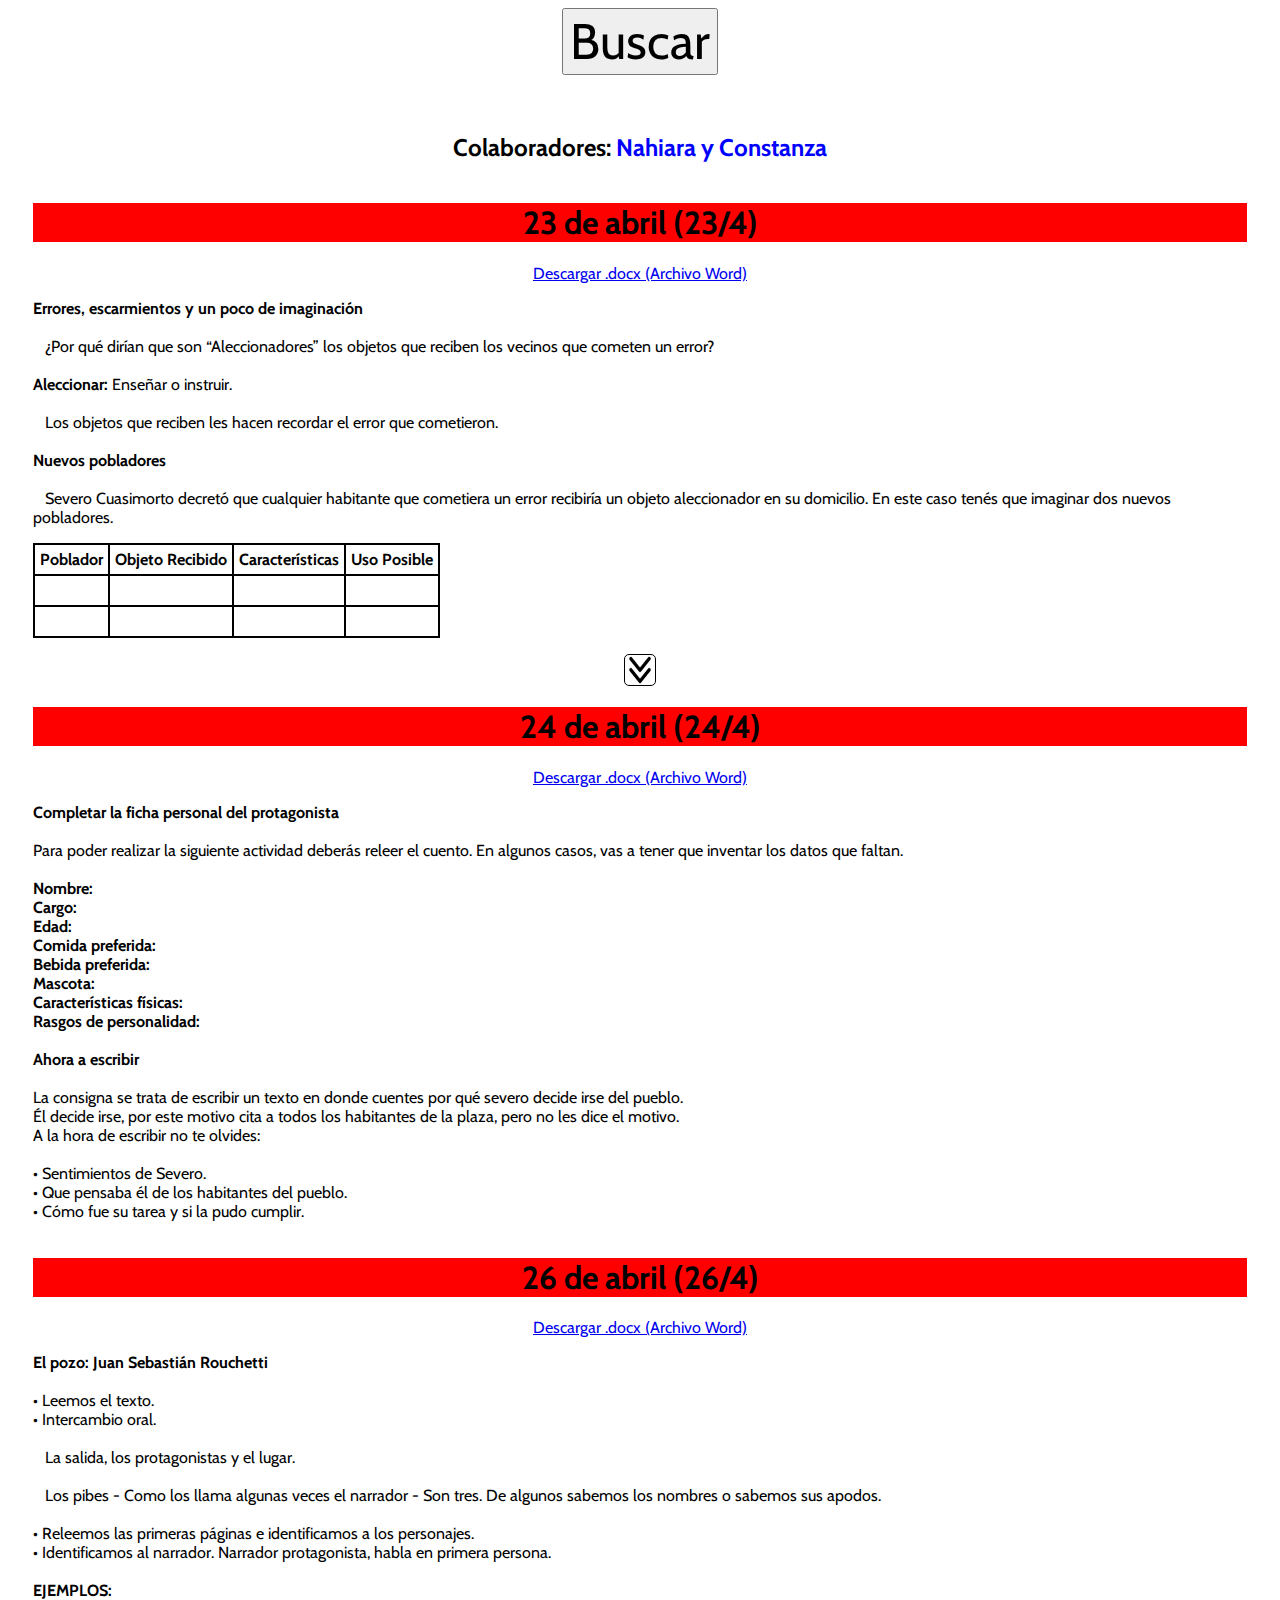
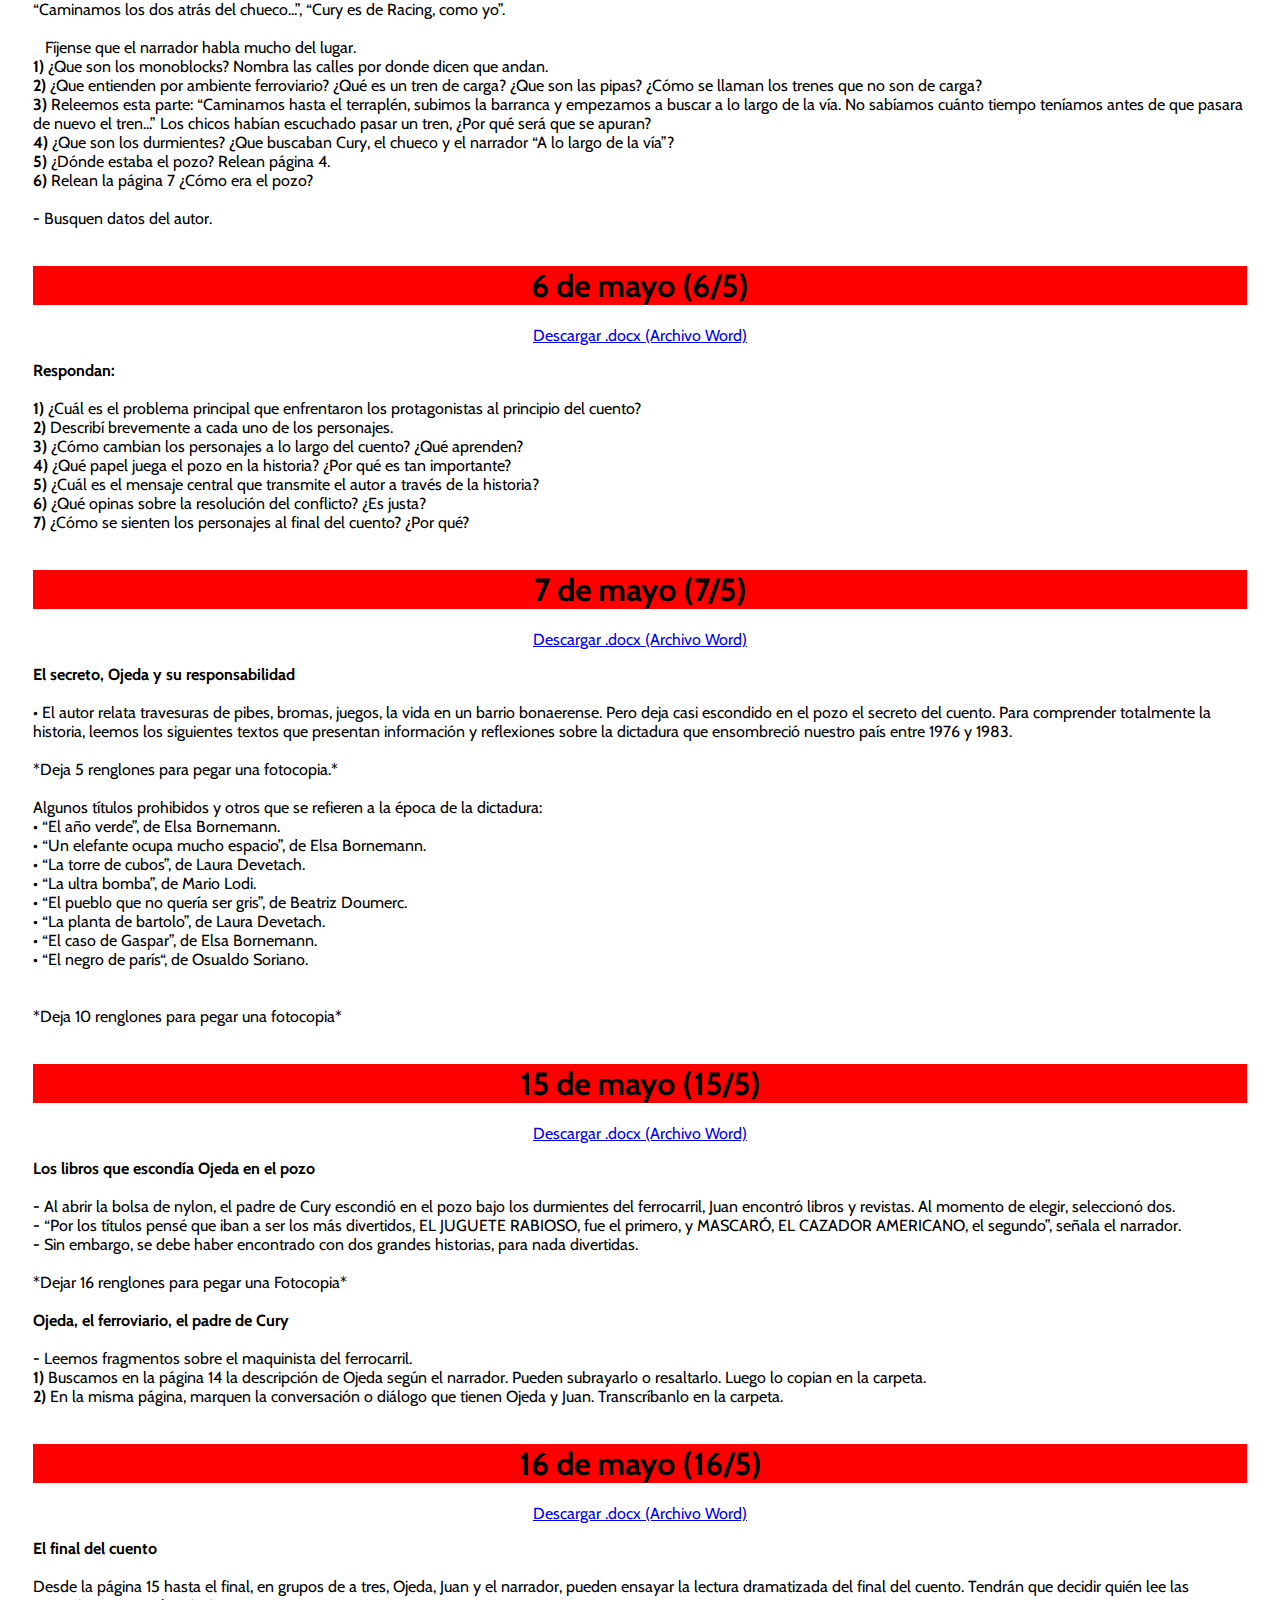
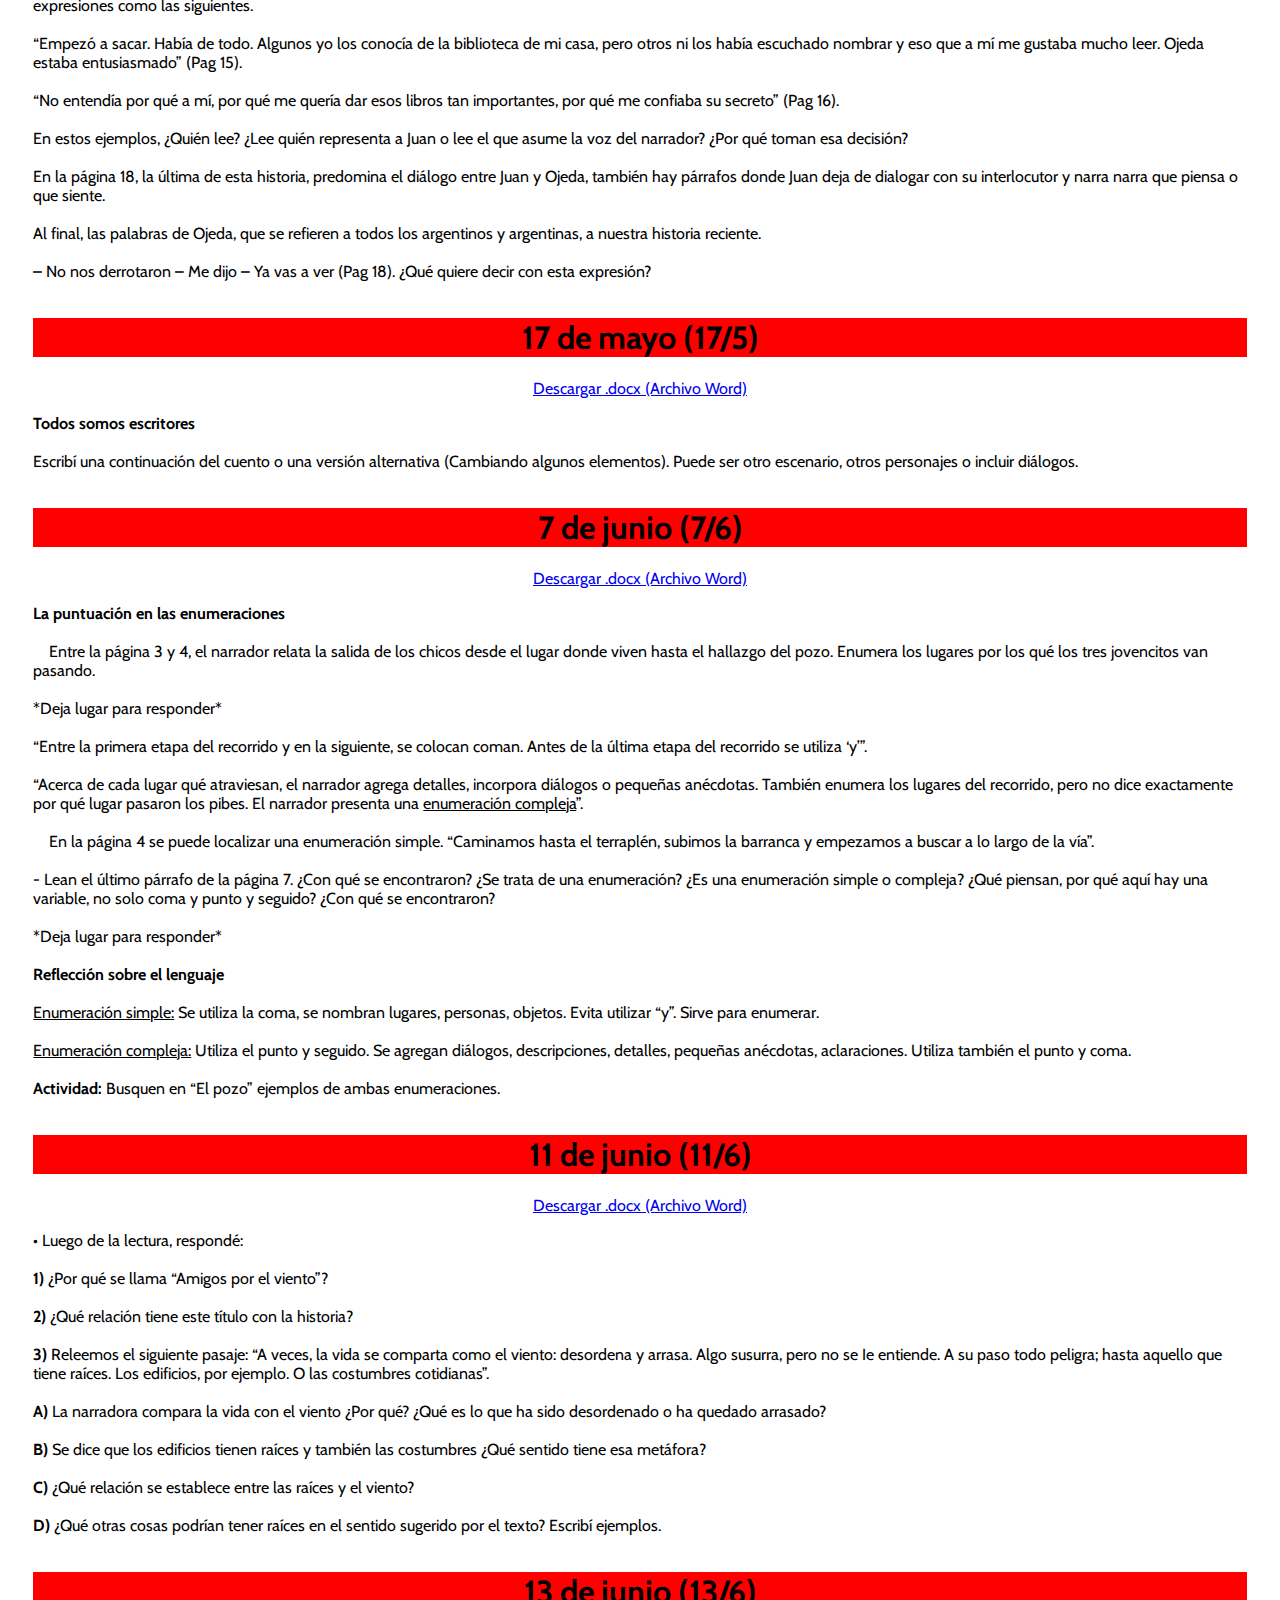
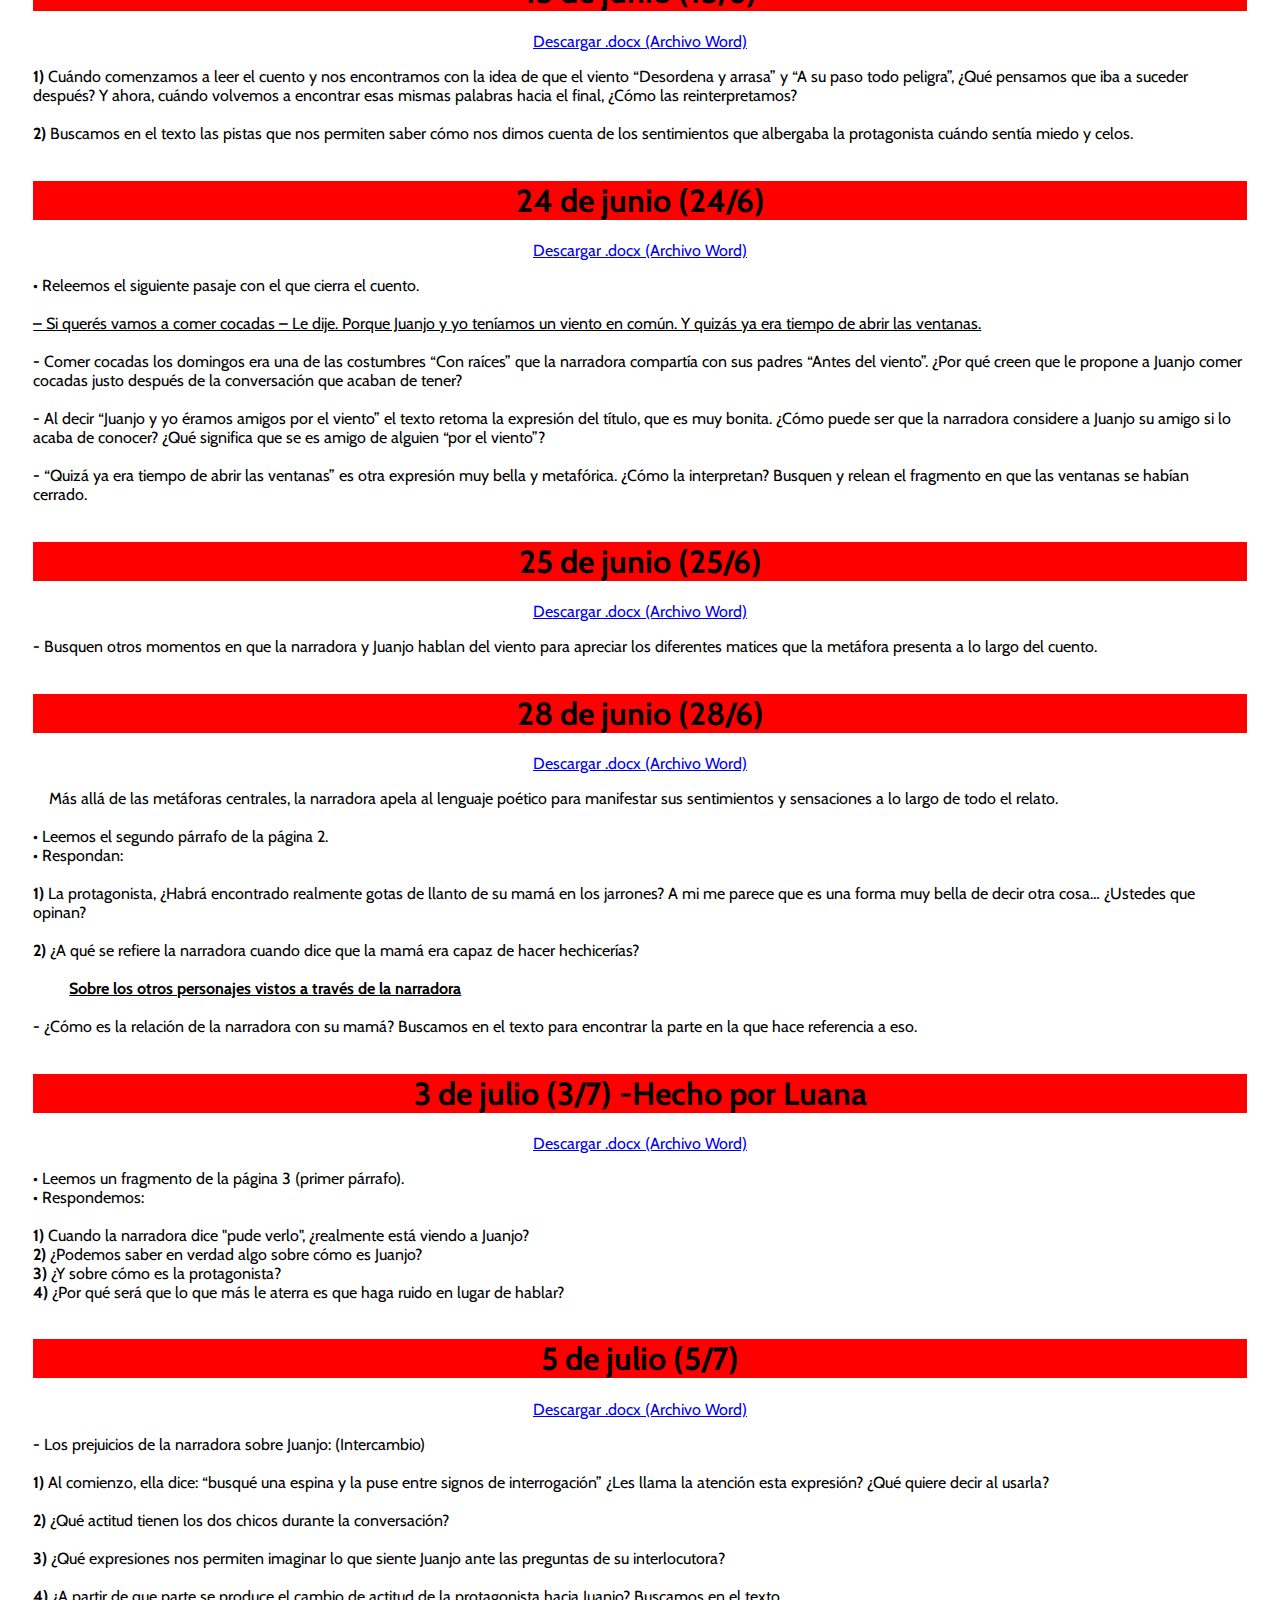
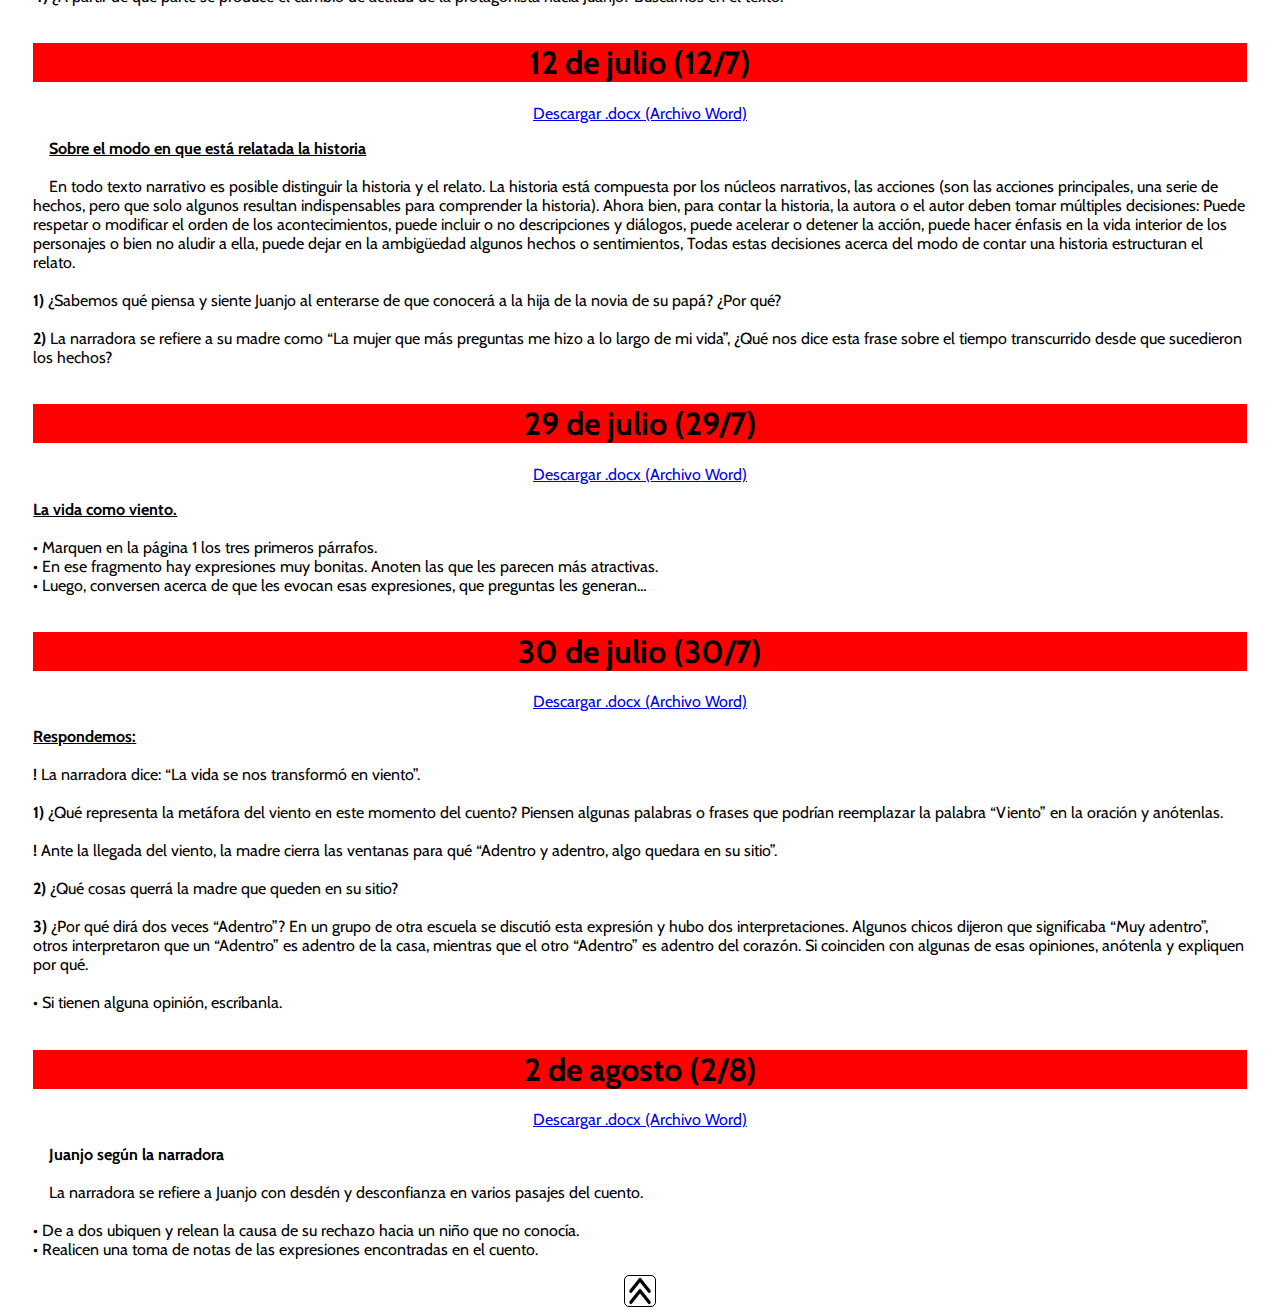
<file: Materias/lengua.html>
<!DOCTYPE html>
<html lang="es">
<head>
     <meta http-equiv="Cache-Control" content="no-cache, no-store, must-revalidate">
     <meta http-equiv="Pragma" content="no-cache">
     <meta http-equiv="Expires" content="0">     

    <meta charset="UTF-8">
    <meta name="viewport" content="width=device-width, initial-scale=1.0">
    <link rel="stylesheet" href="index.css">
    <script src="index.js"></script>
    <script src="inapp.js"></script>
    <link rel="icon" type="image/png" href="../icon.png">
    <title>Prácticas del lenguaje</title>
</head>
<body id="inicio">
    <button onclick="Buscar()">Buscar</button>
<br><br>
    <h2>Colaboradores: <span>Nahiara y Constanza</span></h2>

<div>
    <h1>23 de abril (23/4)</h1>
    <a href="../Archivos/23-4-24/lengua.docx">Descargar .docx (Archivo Word)</a>

    <p><b>Errores, escarmientos y un poco de imaginación</b>
    <br><br>
    &nbsp;&nbsp;&nbsp;¿Por qué dirían que son “Aleccionadores” los objetos que reciben los vecinos que cometen un error? 
    <br><br>
        <b>Aleccionar:</b> Enseñar o instruir. 
    <br><br>
    &nbsp;&nbsp;&nbsp;Los objetos que reciben les hacen recordar el error que cometieron. 
    <br><br>
        <b>Nuevos pobladores</b>
    <br><br>
    &nbsp;&nbsp;&nbsp;Severo Cuasimorto decretó que cualquier habitante que cometiera un error recibiría un objeto aleccionador en su domicilio. En este caso tenés que imaginar dos nuevos pobladores.
    <table>
        <tr>
            <th>Poblador</th>
            <th>Objeto Recibido</th>
            <th>Características</th>
            <th>Uso Posible</th>
        </tr>
        <tr>
            <td>&nbsp;</td>
            <td>&nbsp;</td>
            <td>&nbsp;</td>
            <td>&nbsp;</td>
        </tr>
        <tr>
            <td>&nbsp;</td>
            <td>&nbsp;</td>
            <td>&nbsp;</td>
            <td>&nbsp;</td>
        </tr>
    </table>
    </p>
</div>

<img src="../Archivos/Flecha-Abajo.png" class="ScrollIMG center" onclick="Scroll('fondo')">

<div>
    <h1>24 de abril (24/4)</h1>
    <a href="../Archivos/24-4-24/lengua.docx">Descargar .docx (Archivo Word)</a>

    <p><b>Completar la ficha personal del protagonista</b> 
    <br><br>
        Para poder realizar la siguiente actividad deberás releer el cuento. En algunos casos, vas a tener que inventar los datos que faltan. 
    <br><br>
    <b>Nombre: 
    <br>
        Cargo: 
    <br>
        Edad: 
    <br>
        Comida preferida: 
    <br>
        Bebida preferida: 
    <br>
        Mascota: 
    <br>
        Características físicas: 
    <br>
        Rasgos de personalidad:</b>
    <br><br>
        <b>Ahora a escribir</b>  
    <br><br>
        La consigna se trata de escribir un texto en donde cuentes por qué severo decide irse del pueblo. 
    <br>  
        Él decide irse, por este motivo cita a todos los habitantes de la plaza, pero no les dice el motivo. 
    <br>
        A la hora de escribir no te olvides: 
    <br><br>
        • Sentimientos de Severo. 
    <br>
        • Que pensaba él de los habitantes del pueblo. 
    <br>
        • Cómo fue su tarea y si la pudo cumplir.
         </p>
</div>

<div>
    <h1>26 de abril (26/4)</h1>
    <a href="../Archivos/26-4-24/lengua.docx">Descargar .docx (Archivo Word)</a>

    <p><b>El pozo: Juan Sebastián Rouchetti</b> <br><br>

        • Leemos el texto. <br>
        • Intercambio oral. <br><br>
         
        &nbsp;&nbsp;&nbsp;La salida, los protagonistas y el lugar. 
    <br><br>
        &nbsp;&nbsp;&nbsp;Los pibes - Como los llama algunas veces el narrador - Son tres. De algunos sabemos los nombres o sabemos sus apodos. 
    <br><br>
        • Releemos las primeras páginas e identificamos a los personajes. <br>
        • Identificamos al narrador. Narrador protagonista, habla en primera persona. <br><br>

        <b>EJEMPLOS:</b> <br>
        “Caminamos los dos atrás del chueco...”, “Cury es de Racing, como yo”. 
    <br><br>
        &nbsp;&nbsp;&nbsp;Fíjense que el narrador habla mucho del lugar. 
    <br>
        <b>1)</b> ¿Que son los monoblocks? Nombra las calles por donde dicen que andan. <br>
        <b>2)</b> ¿Que entienden por ambiente ferroviario? ¿Qué es un tren de carga? ¿Que son las pipas? ¿Cómo se llaman los trenes que no son de carga? <br>
        <b>3)</b> Releemos esta parte: “Caminamos hasta el terraplén, subimos la barranca y empezamos a buscar a lo largo de la vía. No sabíamos cuánto tiempo teníamos antes de que pasara de nuevo el tren...” Los chicos habían escuchado pasar un tren, ¿Por qué será que se apuran? <br>
        <b>4)</b> ¿Que son los durmientes? ¿Que buscaban Cury, el chueco y el narrador “A lo largo de la vía”? <br>
        <b>5)</b> ¿Dónde estaba el pozo? Relean página 4. <br>
        <b>6)</b> Relean la página 7 ¿Cómo era el pozo? 
    <br><br>
        <b>-</b> Busquen datos del autor. </p>
</div>

<div>
    <h1>6 de mayo (6/5)</h1>
    <a href="../Archivos/6-5-24/lengua.docx">Descargar .docx (Archivo Word)</a>

    <p><b>Respondan: </b>
    <br><br>
        <b>1)</b> ¿Cuál es el problema principal que enfrentaron los protagonistas al principio del cuento? 
    <br>
        <b>2)</b> Describí brevemente a cada uno de los personajes. 
    <br> 
        <b>3)</b> ¿Cómo cambian los personajes a lo largo del cuento? ¿Qué aprenden? 
    <br>
        <b>4)</b> ¿Qué papel juega el pozo en la historia? ¿Por qué es tan importante? 
    <br>
        <b>5)</b> ¿Cuál es el mensaje central que transmite el autor a través de la historia? 
    <br>
        <b>6)</b> ¿Qué opinas sobre la resolución del conflicto? ¿Es justa? 
    <br>
        <b>7)</b> ¿Cómo se sienten los personajes al final del cuento? ¿Por qué? </p>
</div>

<div>
    <h1>7 de mayo (7/5)</h1>
    <a href="../Archivos/7-5-24/lengua.docx">Descargar .docx (Archivo Word)</a>

    <p>			<b>El secreto, Ojeda y su responsabilidad </b> <br><br>
        • El autor relata travesuras de pibes, bromas, juegos, la vida en un barrio bonaerense. Pero deja casi escondido en el pozo el secreto del cuento. Para comprender totalmente la historia, leemos los siguientes textos que presentan información y reflexiones sobre la dictadura que ensombreció nuestro país entre 1976 y 1983. 
    <br><br>
        *Deja 5 renglones para pegar una fotocopia.* 
    <br><br>
            Algunos títulos prohibidos y otros que se refieren a la época de la dictadura: <br> 
        • “El año verde”, de Elsa Bornemann. <br>
        • “Un elefante ocupa mucho espacio”, de Elsa Bornemann. <br>
        • “La torre de cubos”, de Laura Devetach. <br>
        • “La ultra bomba”, de Mario Lodi. <br>
        • “El pueblo que no quería ser gris”, de Beatriz Doumerc. <br>
        • “La planta de bartolo”, de Laura Devetach. <br>
        • “El caso de Gaspar”, de Elsa Bornemann. <br>
        • “El negro de parís“, de Osualdo Soriano. <br>
    <br><br>
        *Deja 10 renglones para pegar una fotocopia* </p>
</div>

<div>
    <h1>15 de mayo (15/5)</h1>
    <a href="../Archivos/15-5-24/lengua.docx">Descargar .docx (Archivo Word)</a>

    <p><b>Los libros que escondía Ojeda en el pozo</b>
        <br><br>
        <b>-</b> Al abrir la bolsa de nylon, el padre de Cury escondió en el pozo bajo los durmientes del ferrocarril, Juan encontró libros y revistas. Al momento de elegir, seleccionó dos. <br>
        <b>-</b> “Por los títulos pensé que iban a ser los más divertidos, EL JUGUETE RABIOSO, fue el primero, y MASCARÓ, EL CAZADOR AMERICANO, el segundo”, señala el narrador. <br>
        <b>-</b> Sin embargo, se debe haber encontrado con dos grandes historias, para nada divertidas. 
        <br><br>
        *Dejar 16 renglones para pegar una Fotocopia* 
        <br><br>
            <b>Ojeda, el ferroviario, el padre de Cury</b>
        <br><br>
        <b>-</b> Leemos fragmentos sobre el maquinista del ferrocarril. <br>
    
        <b>1)</b> Buscamos en la página 14 la descripción de Ojeda según el narrador. Pueden subrayarlo o resaltarlo. Luego lo copian en la carpeta. <br>
        <b>2)</b> En la misma página, marquen la conversación o diálogo que tienen Ojeda y Juan. Transcríbanlo en la carpeta. </p>
</div>

<div>
    <h1>16 de mayo (16/5)</h1>
    <a href="../Archivos/16-5-24/lengua.docx">Descargar .docx (Archivo Word)</a>

    <p><b>El final del cuento</b>
    <br><br>
        Desde la página 15 hasta el final, en grupos de a tres, Ojeda, Juan y el narrador, pueden ensayar la lectura dramatizada del final del cuento. Tendrán que decidir quién lee las expresiones como las siguientes. 
    <br><br>
    “Empezó a sacar. Había de todo. Algunos yo los conocía de la biblioteca de mi casa, pero otros ni los había escuchado nombrar y eso que a mí me gustaba mucho leer. Ojeda estaba entusiasmado” (Pag 15). 
    <br><br>
    “No entendía por qué a mí, por qué me quería dar esos libros tan importantes, por qué me confiaba su secreto” (Pag 16). 
    <br><br>
    En estos ejemplos, ¿Quién lee? ¿Lee quién representa a Juan o lee el que asume la voz del narrador? ¿Por qué toman esa decisión? 
    <br><br>
        En la página 18, la última de esta historia, predomina el diálogo entre Juan y Ojeda, también hay párrafos donde Juan deja de dialogar con su interlocutor y narra narra que piensa o que siente. 
    <br><br>
        Al final, las palabras de Ojeda, que se refieren a todos los argentinos y argentinas, a nuestra historia reciente. 
    <br><br>
        <b>–</b> No nos derrotaron – Me dijo – Ya vas a ver (Pag 18). 
     
    ¿Qué quiere decir con esta expresión? </p>
</div>

<div>
    <h1>17 de mayo (17/5)</h1>
    <a href="../Archivos/17-5-24/lengua.docx">Descargar .docx (Archivo Word)</a>

    <p><b>Todos somos escritores</b>
    <br><br>
        Escribí una continuación del cuento o una versión alternativa (Cambiando algunos elementos). Puede ser otro escenario, otros personajes o incluir diálogos.</p>
</div>

<div>
    <h1>7 de junio (7/6)</h1>
    <a href="../Archivos/7-6-24/lengua.docx">Descargar .docx (Archivo Word)</a>

    <p><b>La puntuación en las enumeraciones</b>
    <br><br>
         Entre la página 3 y 4, el narrador relata la salida de los chicos desde el lugar donde viven hasta el hallazgo del pozo. Enumera los lugares por los qué los tres jovencitos van pasando.
    <br><br>
        *Deja lugar para responder*
    <br><br>
        “Entre la primera etapa del recorrido y en la siguiente, se colocan coman. Antes de la última etapa del recorrido se utiliza ‘y’”.
    <br><br>
        “Acerca de cada lugar qué atraviesan, el narrador agrega detalles, incorpora diálogos o pequeñas anécdotas. También enumera los lugares del recorrido, pero no dice exactamente por qué lugar pasaron los pibes. El narrador presenta una <u>enumeración compleja</u>”.
    <br><br>
         En la página 4 se puede localizar una enumeración simple. “Caminamos hasta el terraplén, subimos la barranca y empezamos a buscar a lo largo de la vía”.
    <br><br>
        - Lean el último párrafo de la página 7. ¿Con qué se encontraron? ¿Se trata de una enumeración? ¿Es una enumeración simple o compleja? ¿Qué piensan, por qué aquí hay una variable, no solo coma y punto y seguido? ¿Con qué se encontraron?
    <br><br>
        *Deja lugar para responder*
    <br><br>
        <b>Reflección sobre el lenguaje</b>
    <br><br>
        <u>Enumeración simple:</u> Se utiliza la coma, se nombran lugares, personas, objetos. Evita utilizar “y”. Sirve para enumerar.
    <br><br>
        <u>Enumeración compleja:</u> Utiliza el punto y seguido. Se agregan diálogos, descripciones, detalles, pequeñas anécdotas, aclaraciones. Utiliza también el punto y coma.
    <br><br>
        <b>Actividad:</b> Busquen en “El pozo” ejemplos de ambas enumeraciones.
    </p>
</div>

<div>
    <h1>11 de junio (11/6)</h1>
    <a href="../Archivos/11-6-24/lengua.docx">Descargar .docx (Archivo Word)</a>

    <p>• Luego de la lectura, respondé:
    <br><br>
        <b>1)</b> ¿Por qué se llama “Amigos por el viento”?
    <br><br>
        <b>2)</b> ¿Qué relación tiene este título con la historia?
    <br><br>
        <b>3)</b> Releemos el siguiente pasaje: “A veces, la vida se comparta como el viento: desordena y arrasa. Algo susurra, pero no se Ie entiende. A su paso todo peligra; hasta aquello que tiene raíces. Los edificios, por ejemplo. O las costumbres cotidianas”.
    <br><br>
        <b>A)</b> La narradora compara la vida con el viento ¿Por qué? ¿Qué es lo que ha sido desordenado o ha quedado arrasado?
    <br><br>
        <b>B)</b> Se dice que los edificios tienen raíces y también las costumbres ¿Qué sentido tiene esa metáfora?
    <br><br>
        <b>C)</b> ¿Qué relación se establece entre las raíces y el viento?
    <br><br>
        <b>D)</b> ¿Qué otras cosas podrían tener raíces en el sentido sugerido por el texto? Escribí ejemplos.</p>
</div>

<div>
    <h1>13 de junio (13/6)</h1>
    <a href="../Archivos/13-6-24/lengua.docx">Descargar .docx (Archivo Word)</a>

    <p><b>1)</b> Cuándo comenzamos a leer el cuento y nos encontramos con la idea de que el viento “Desordena y arrasa” y “A su paso todo peligra”, ¿Qué pensamos que iba a suceder después? Y ahora, cuándo volvemos a encontrar esas mismas palabras hacia el final, ¿Cómo las reinterpretamos?
    <br><br>
        <b>2)</b> Buscamos en el texto las pistas que nos permiten saber cómo nos dimos cuenta de los sentimientos que albergaba la protagonista cuándo sentía miedo y celos.</p>
</div>

<div>
    <h1>24 de junio (24/6)</h1>
    <a href="../Archivos/24-6-24/lengua.docx">Descargar .docx (Archivo Word)</a>

    <p>• Releemos el siguiente pasaje con el que cierra el cuento.
    <br><br>
        <u>– Si querés vamos a comer cocadas – Le dije. Porque Juanjo y yo teníamos un viento en común. Y quizás ya era tiempo de abrir las ventanas.</u>
    <br><br>
        <b>-</b> Comer cocadas los domingos era una de las costumbres “Con raíces” que la narradora compartía con sus padres “Antes del viento”. ¿Por qué creen que le propone a Juanjo comer cocadas justo después de la conversación que acaban de tener?
    <br><br>
        <b>-</b> Al decir “Juanjo y yo éramos amigos por el viento” el texto retoma la expresión del título, que es muy bonita. ¿Cómo puede ser que la narradora considere a Juanjo su amigo si lo acaba de conocer? ¿Qué significa que se es amigo de alguien “por el viento”?
    <br><br>
        <b>-</b> “Quizá ya era tiempo de abrir las ventanas” es otra expresión muy bella y metafórica. ¿Cómo la interpretan? Busquen y relean el fragmento en que las ventanas se habían cerrado.</p>
</div>

<div>
    <h1>25 de junio (25/6)</h1>
    <a href="../Archivos/25-6-24/">Descargar .docx (Archivo Word)</a>

    <p><b>-</b> Busquen otros momentos en que la narradora y Juanjo hablan del viento para apreciar los diferentes matices que la metáfora presenta a lo largo del cuento.</p>
</div>

<div>
    <h1>28 de junio (28/6)</h1>
    <a href="../Archivos/28-6-24/lengua.docx">Descargar .docx (Archivo Word)</a>

    <p> Más allá de las metáforas centrales, la narradora apela al lenguaje poético para manifestar sus sentimientos y sensaciones a lo largo de todo el relato.
    <br><br>
        • Leemos el segundo párrafo de la página 2. <br>
        • Respondan:
    <br><br>
        <b>1)</b> La protagonista, ¿Habrá encontrado realmente gotas de llanto de su mamá en los jarrones? A mi me parece que es una forma muy bella de decir otra cosa… ¿Ustedes que opinan?
    <br><br>
        <b>2)</b> ¿A qué se refiere la narradora cuando dice que la mamá era capaz de hacer hechicerías?
    <br><br>
         <b><u>Sobre los otros personajes vistos a través de la narradora</u></b>
    <br><br>
        <b>-</b> ¿Cómo es la relación de la narradora con su mamá? Buscamos en el texto para encontrar la parte en la que hace referencia a eso.
    </p>
</div>

<div>
    <h1>3 de julio (3/7) -Hecho por Luana</h1>
    <a href="../Archivos/3-7-24/lengua.docx">Descargar .docx (Archivo Word)</a>

    <p>• Leemos un fragmento de la página 3 (primer párrafo). <br>
        • Respondemos: 
    <br><br>
        <b>1)</b> Cuando la narradora dice "pude verlo", ¿realmente está viendo a Juanjo? <br>
        <b>2)</b> ¿Podemos saber en verdad algo sobre cómo es Juanjo? <br>
        <b>3)</b> ¿Y sobre cómo es la protagonista? <br>
        <b>4)</b> ¿Por qué será que lo que más le aterra es que haga ruido en lugar de hablar?</p>
</div>

<div>
    <h1>5 de julio (5/7)</h1>
    <a href="../Archivos/5-7-24/lengua.docx">Descargar .docx (Archivo Word)</a>

    <p><b>-</b> Los prejuicios de la narradora sobre Juanjo: (Intercambio)
    <br><br>
        <b>1)</b> Al comienzo, ella dice: “busqué una espina y la puse entre signos de interrogación” ¿Les llama la atención esta expresión? ¿Qué quiere decir al usarla?
    <br><br>
        <b>2)</b> ¿Qué actitud tienen los dos chicos durante la conversación?
    <br><br>
        <b>3)</b> ¿Qué expresiones nos permiten imaginar lo que siente Juanjo ante las preguntas de su interlocutora?
    <br><br>   
        <b>4)</b> ¿A partir de que parte se produce el cambio de actitud de la protagonista hacia Juanjo? Buscamos en el texto.
    </p>
</div>

<div>
    <h1>12 de julio (12/7)</h1>
    <a href="../Archivos/12-7-24/lengua.docx">Descargar .docx (Archivo Word)</a>

    <p> <b><u>Sobre el modo en que está relatada la historia</u></b>
    <br><br>
         En todo texto narrativo es posible distinguir la historia y el relato. La historia está compuesta por los núcleos narrativos, las acciones (son las acciones principales, una serie de hechos, pero que solo algunos resultan indispensables para comprender la historia). Ahora bien, para contar la historia, la autora o el autor deben tomar múltiples decisiones: Puede respetar o modificar el orden de los acontecimientos, puede incluir o no descripciones y diálogos, puede acelerar o detener la acción, puede hacer énfasis en la vida interior de los personajes o bien no aludir a ella, puede dejar en la ambigüedad algunos hechos o sentimientos, Todas estas decisiones acerca del modo de contar una historia estructuran el relato.
    <br><br>
        <b>1)</b> ¿Sabemos qué piensa y siente Juanjo al enterarse de que conocerá a la hija de la novia de su papá? ¿Por qué?
    <br><br>
        <b>2)</b> La narradora se refiere a su madre como “La mujer que más preguntas me hizo a lo largo de mi vida”, ¿Qué nos dice esta frase sobre el tiempo transcurrido desde que sucedieron los hechos?</p>
</div>

<div>
    <h1>29 de julio (29/7)</h1>
    <a href="../Archivos/29-7-24/lengua.docx">Descargar .docx (Archivo Word)</a>

    <p><b><u>La vida como viento.</u></b>
    <br><br>
        • Marquen en la página 1 los tres primeros párrafos. <br>
        • En ese fragmento hay expresiones muy bonitas. Anoten las que les parecen más atractivas. <br>
        • Luego, conversen acerca de que les evocan esas expresiones, que preguntas les generan…</p>
</div>

<div>
    <h1>30 de julio (30/7)</h1>
    <a href="../Archivos/30-7-24/lengua.docx">Descargar .docx (Archivo Word)</a>

    <p><b><u>Respondemos:</u></b>
    <br><br>
        <b>!</b> La narradora dice: “La vida se nos transformó en viento”.
    <br><br>
        <b>1)</b> ¿Qué representa la metáfora del viento en este momento del cuento? Piensen algunas palabras o frases que podrían reemplazar la palabra “Viento” en la oración y anótenlas.
    <br><br>
        <b>!</b> Ante la llegada del viento, la madre cierra las ventanas para qué “Adentro y adentro, algo quedara en su sitio”.
    <br><br>
        <b>2)</b> ¿Qué cosas querrá la madre que queden en su sitio?
    <br><br>
        <b>3)</b> ¿Por qué dirá dos veces “Adentro”? En un grupo de otra escuela se discutió esta expresión y hubo dos interpretaciones. Algunos chicos dijeron que significaba “Muy adentro”, otros interpretaron que un “Adentro” es adentro de la casa, mientras que el otro “Adentro” es adentro del corazón. Si coinciden con algunas de esas opiniones, anótenla y expliquen por qué.
    <br><br>
        • Si tienen alguna opinión, escríbanla.</p>
</div>

<div id="fondo">
    <h1>2 de agosto (2/8)</h1>
    <a href="../Archivos/2-8-24/lengua.docx">Descargar .docx (Archivo Word)</a>
    
    <p> <b>Juanjo según la narradora</b>
    <br><br>
         La narradora se refiere a Juanjo con desdén y desconfianza en varios pasajes del cuento.
    <br><br>
        • De a dos ubiquen y relean la causa de su rechazo hacia un niño que no conocía. <br>
        • Realicen una toma de notas de las expresiones encontradas en el cuento.</p>
</div>

    <img src="../Archivos/Flecha-Arriba.png" class="ScrollIMG center" onclick="Scroll('inicio')">
</body>
</html>
</file>
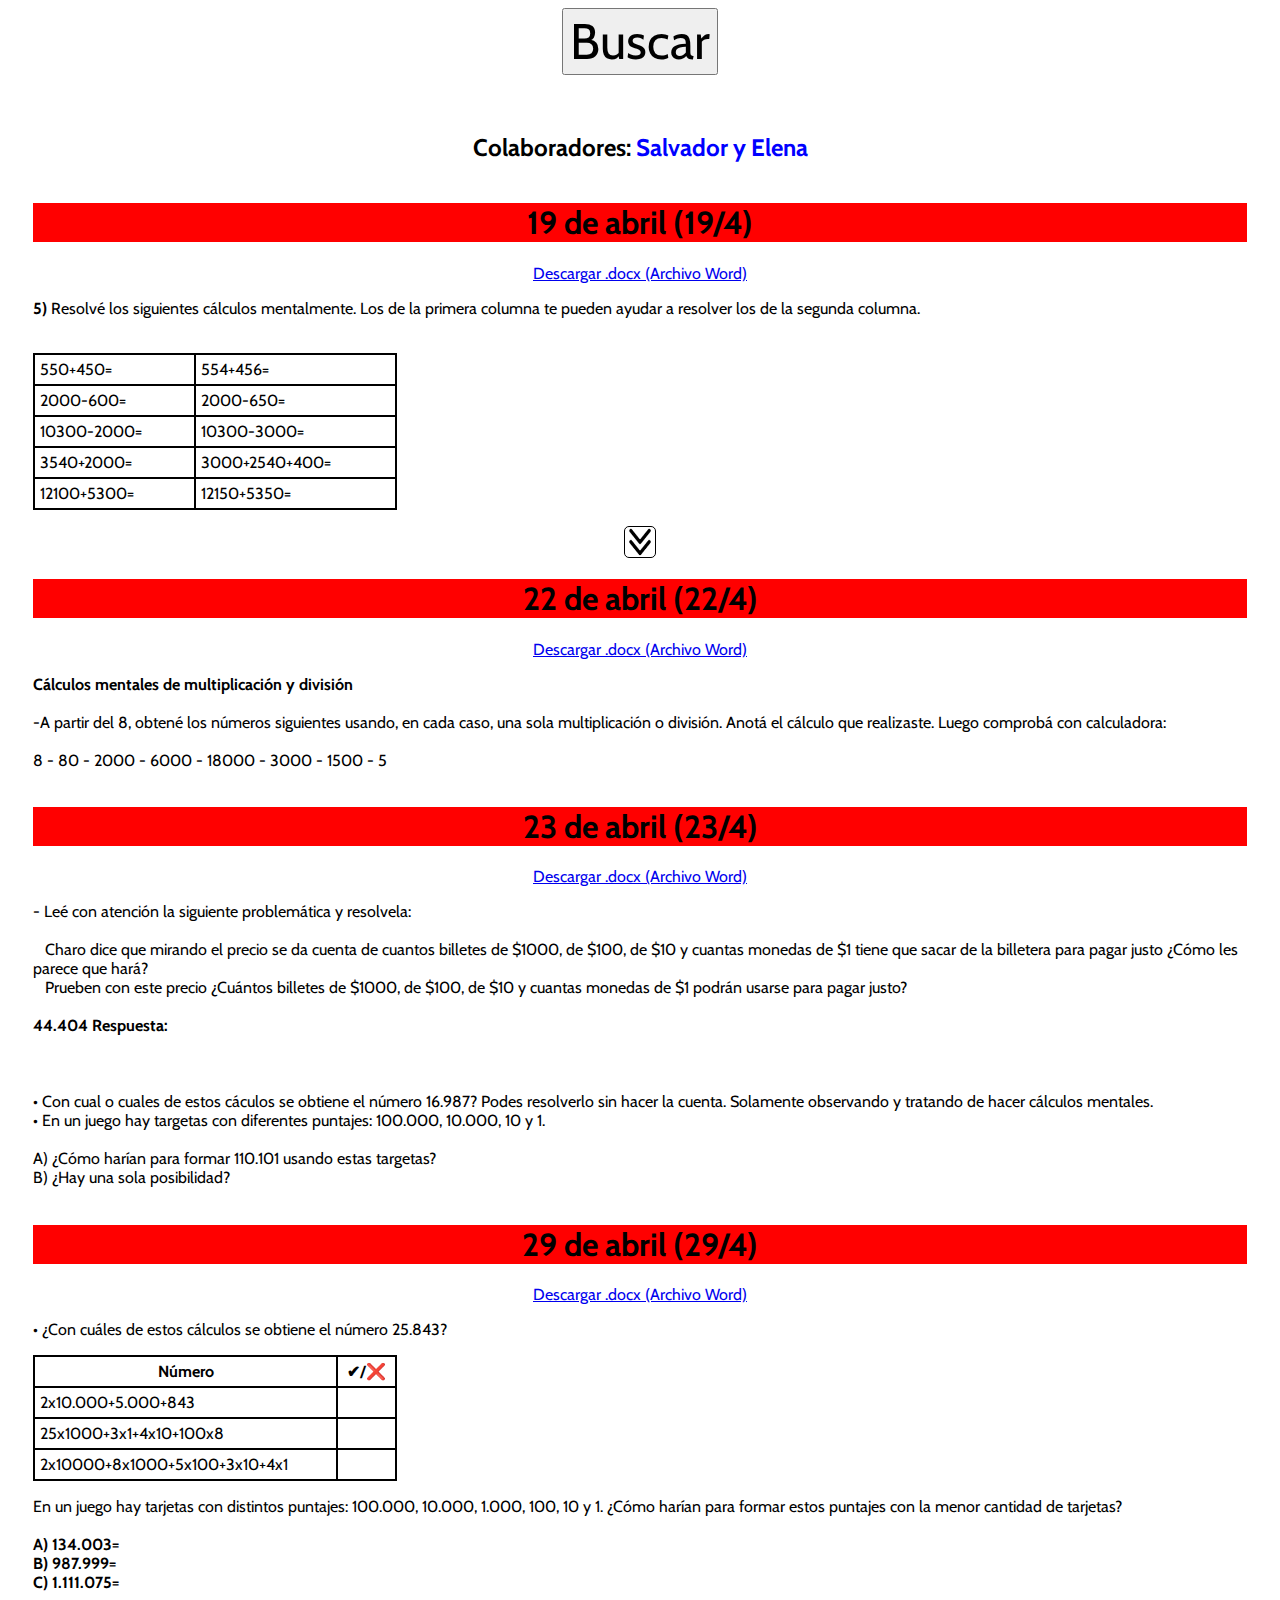
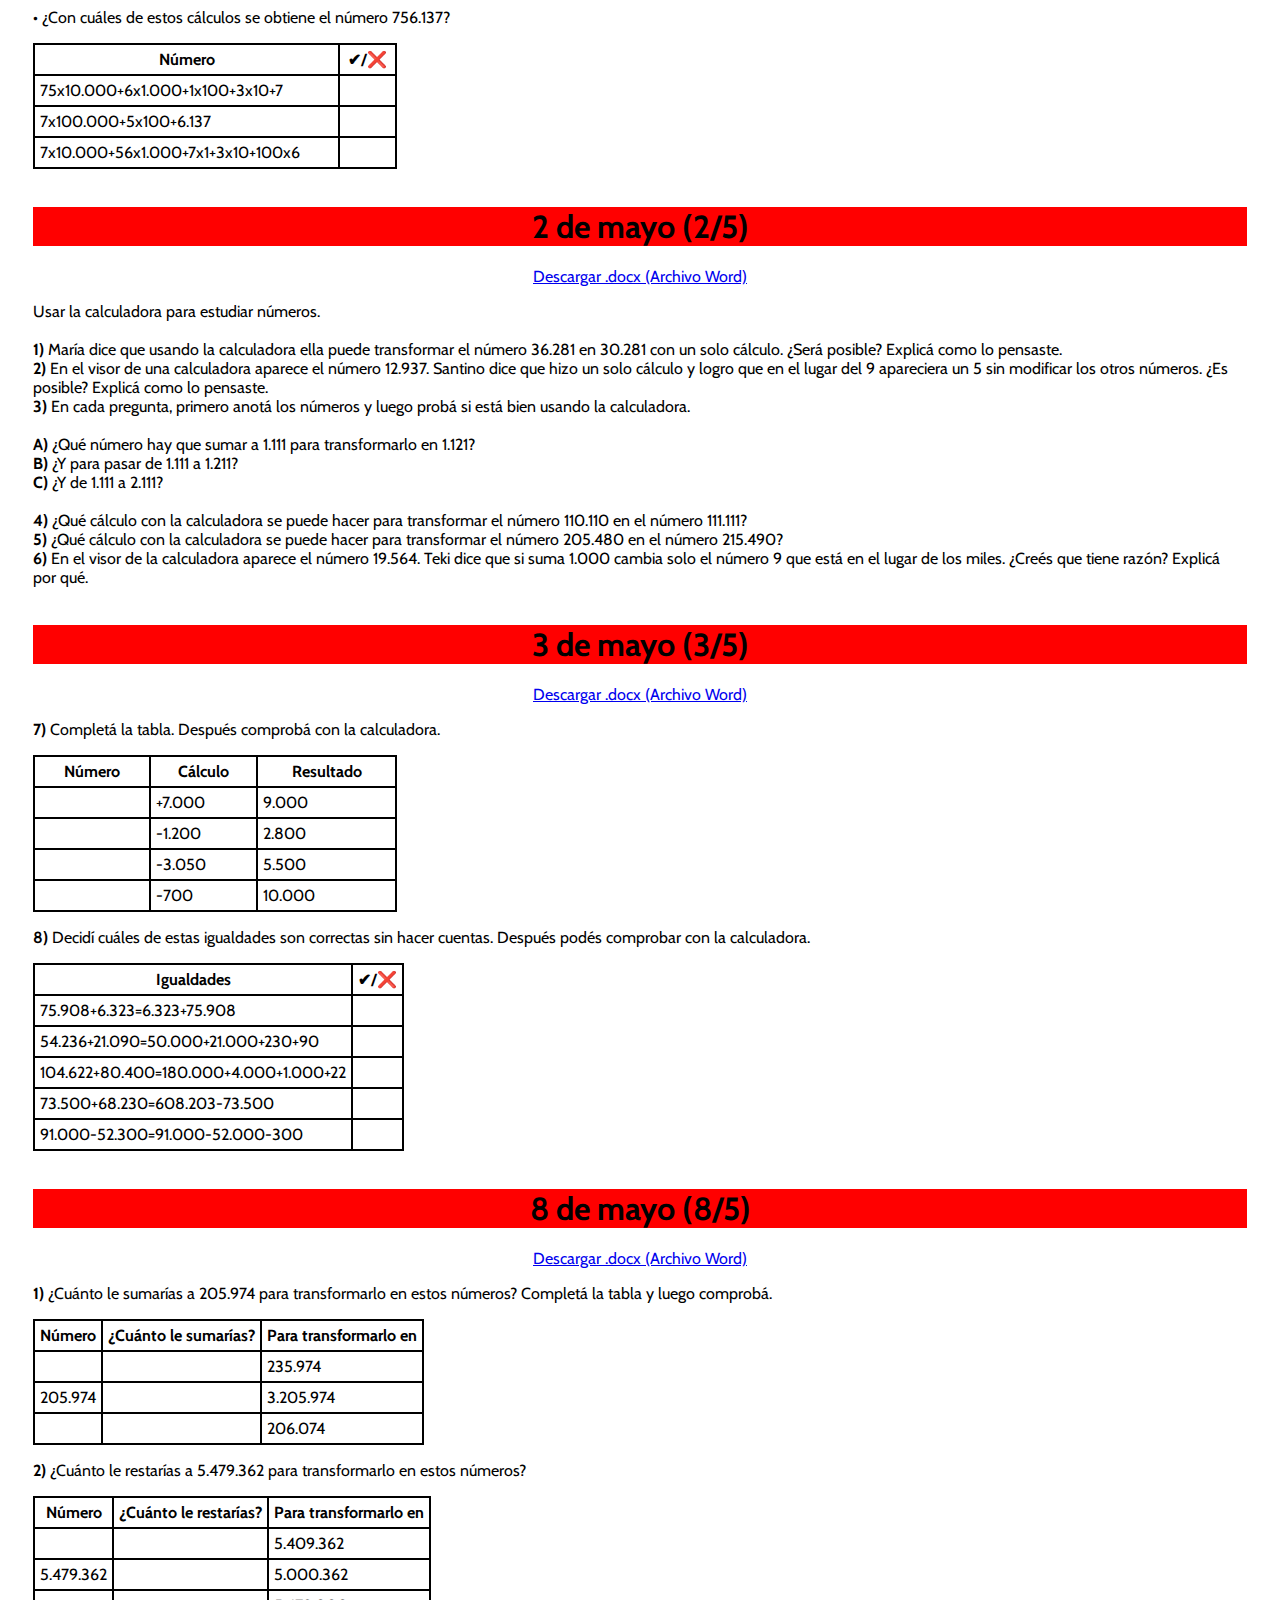
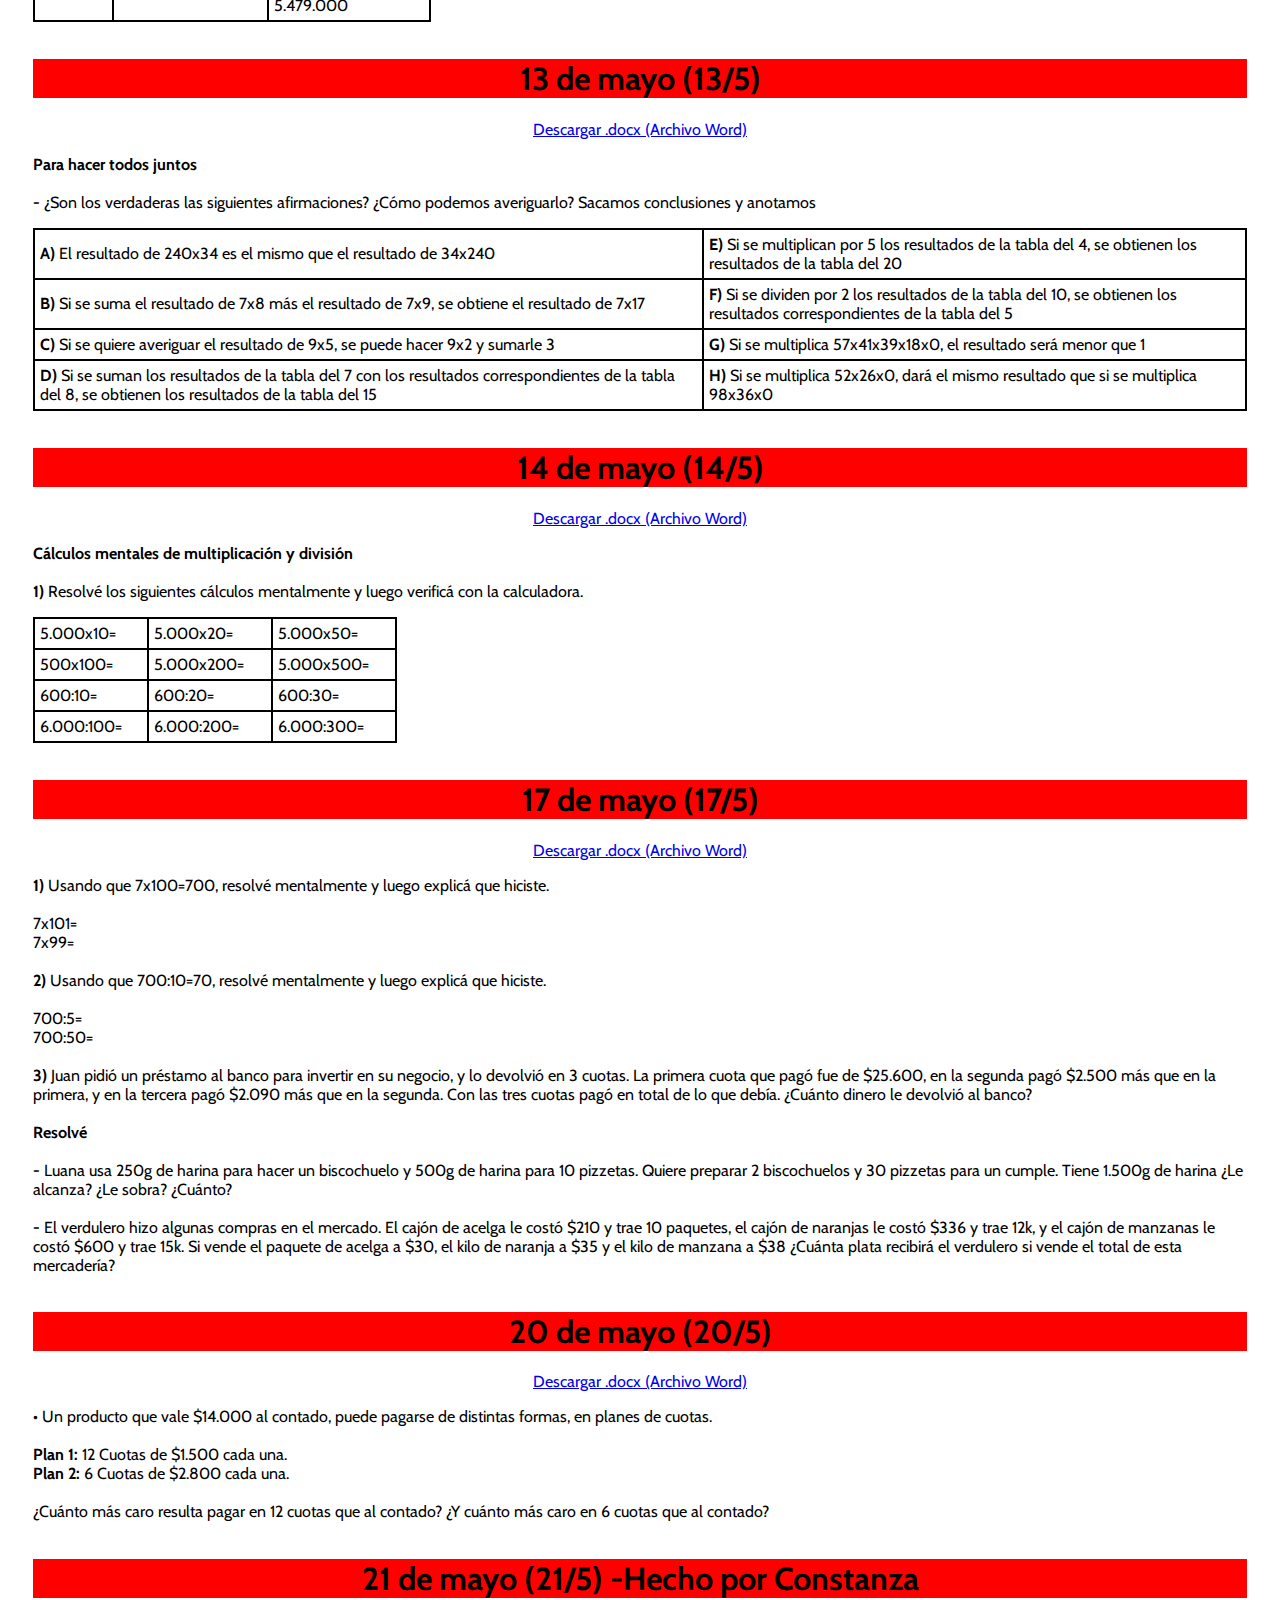
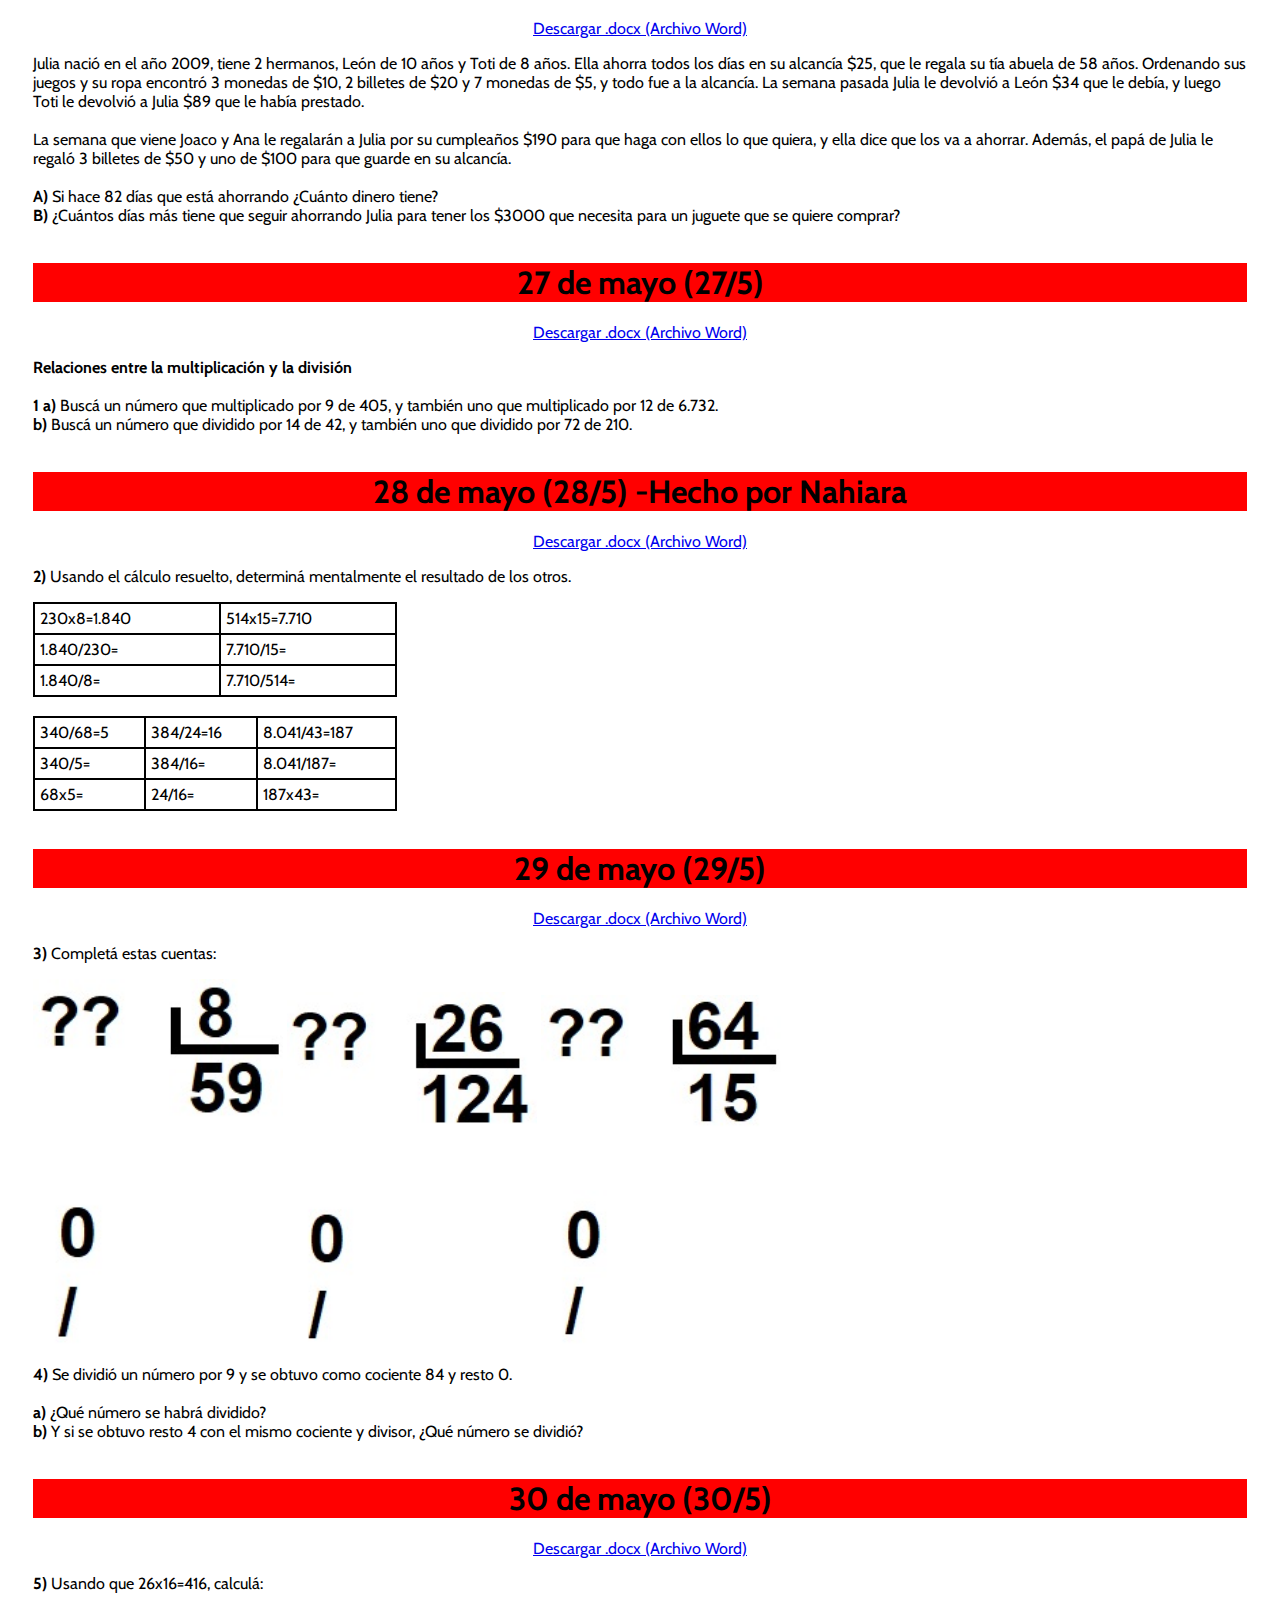
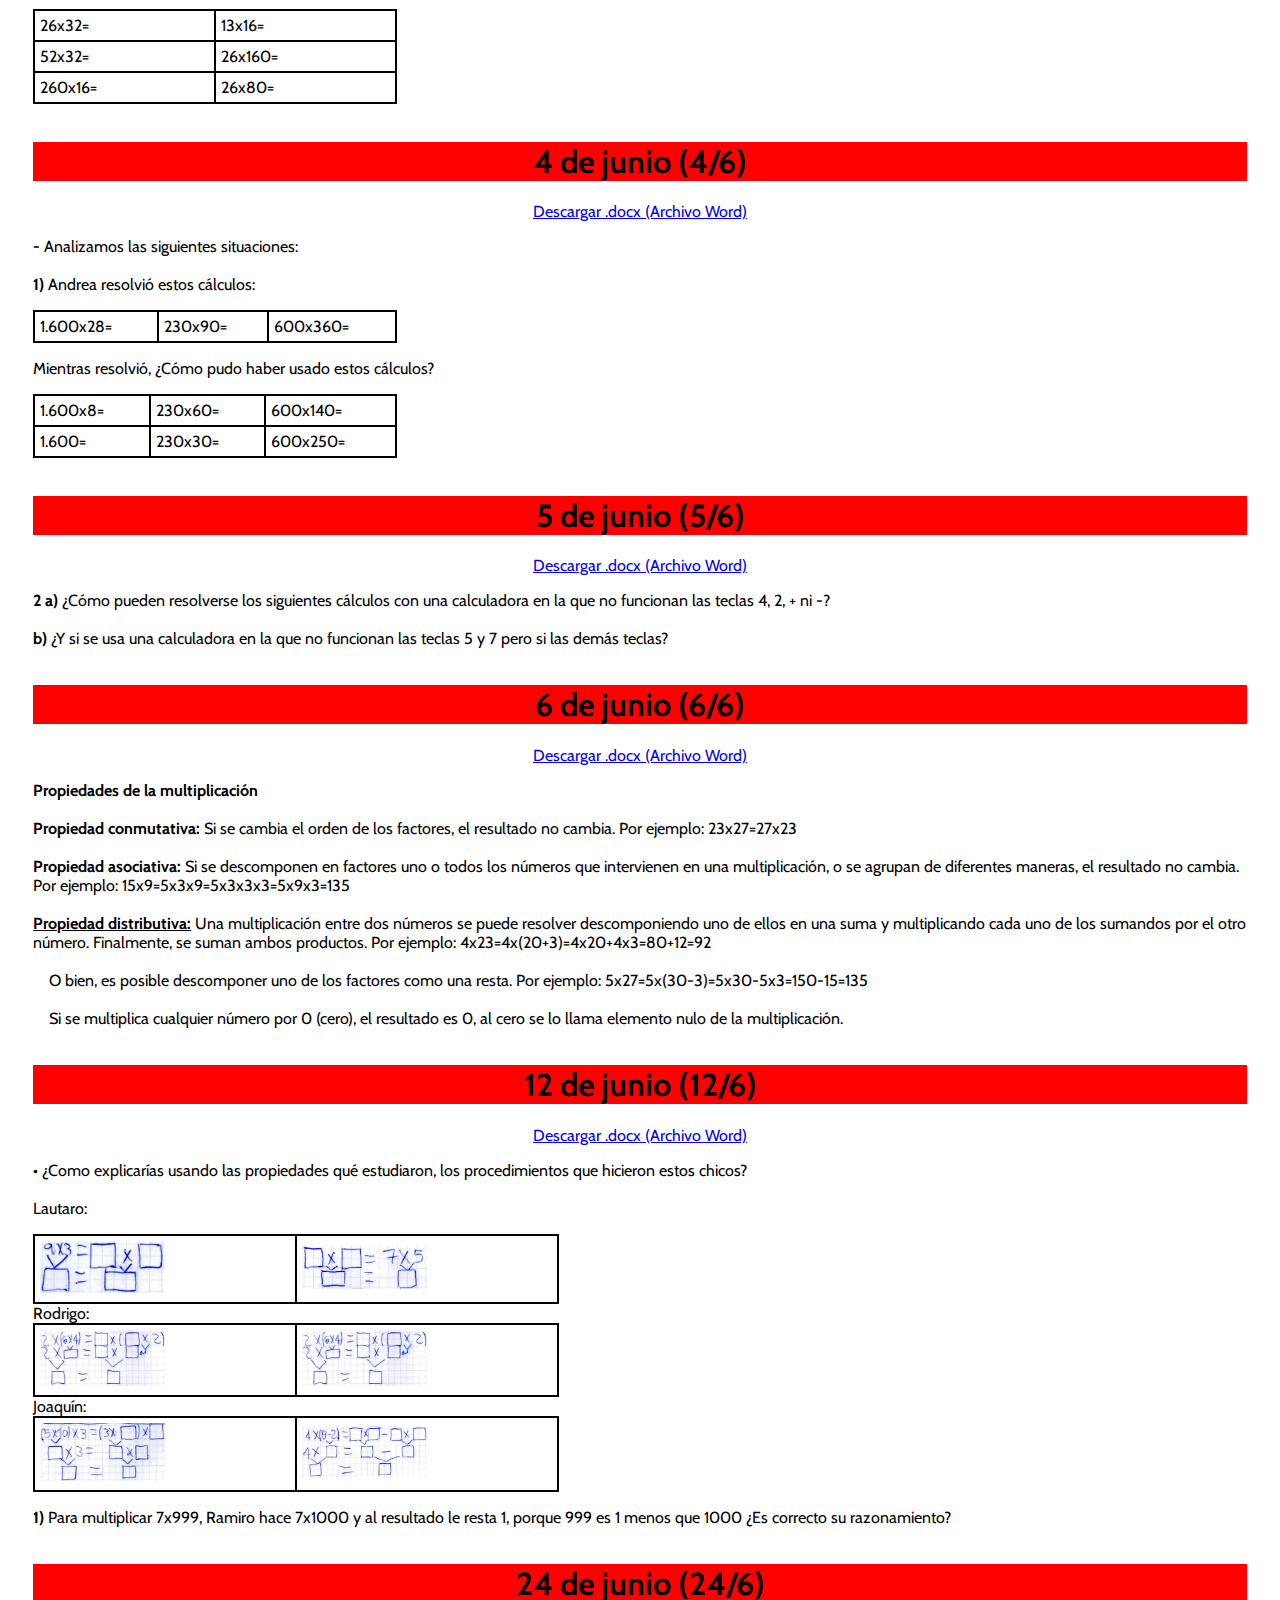
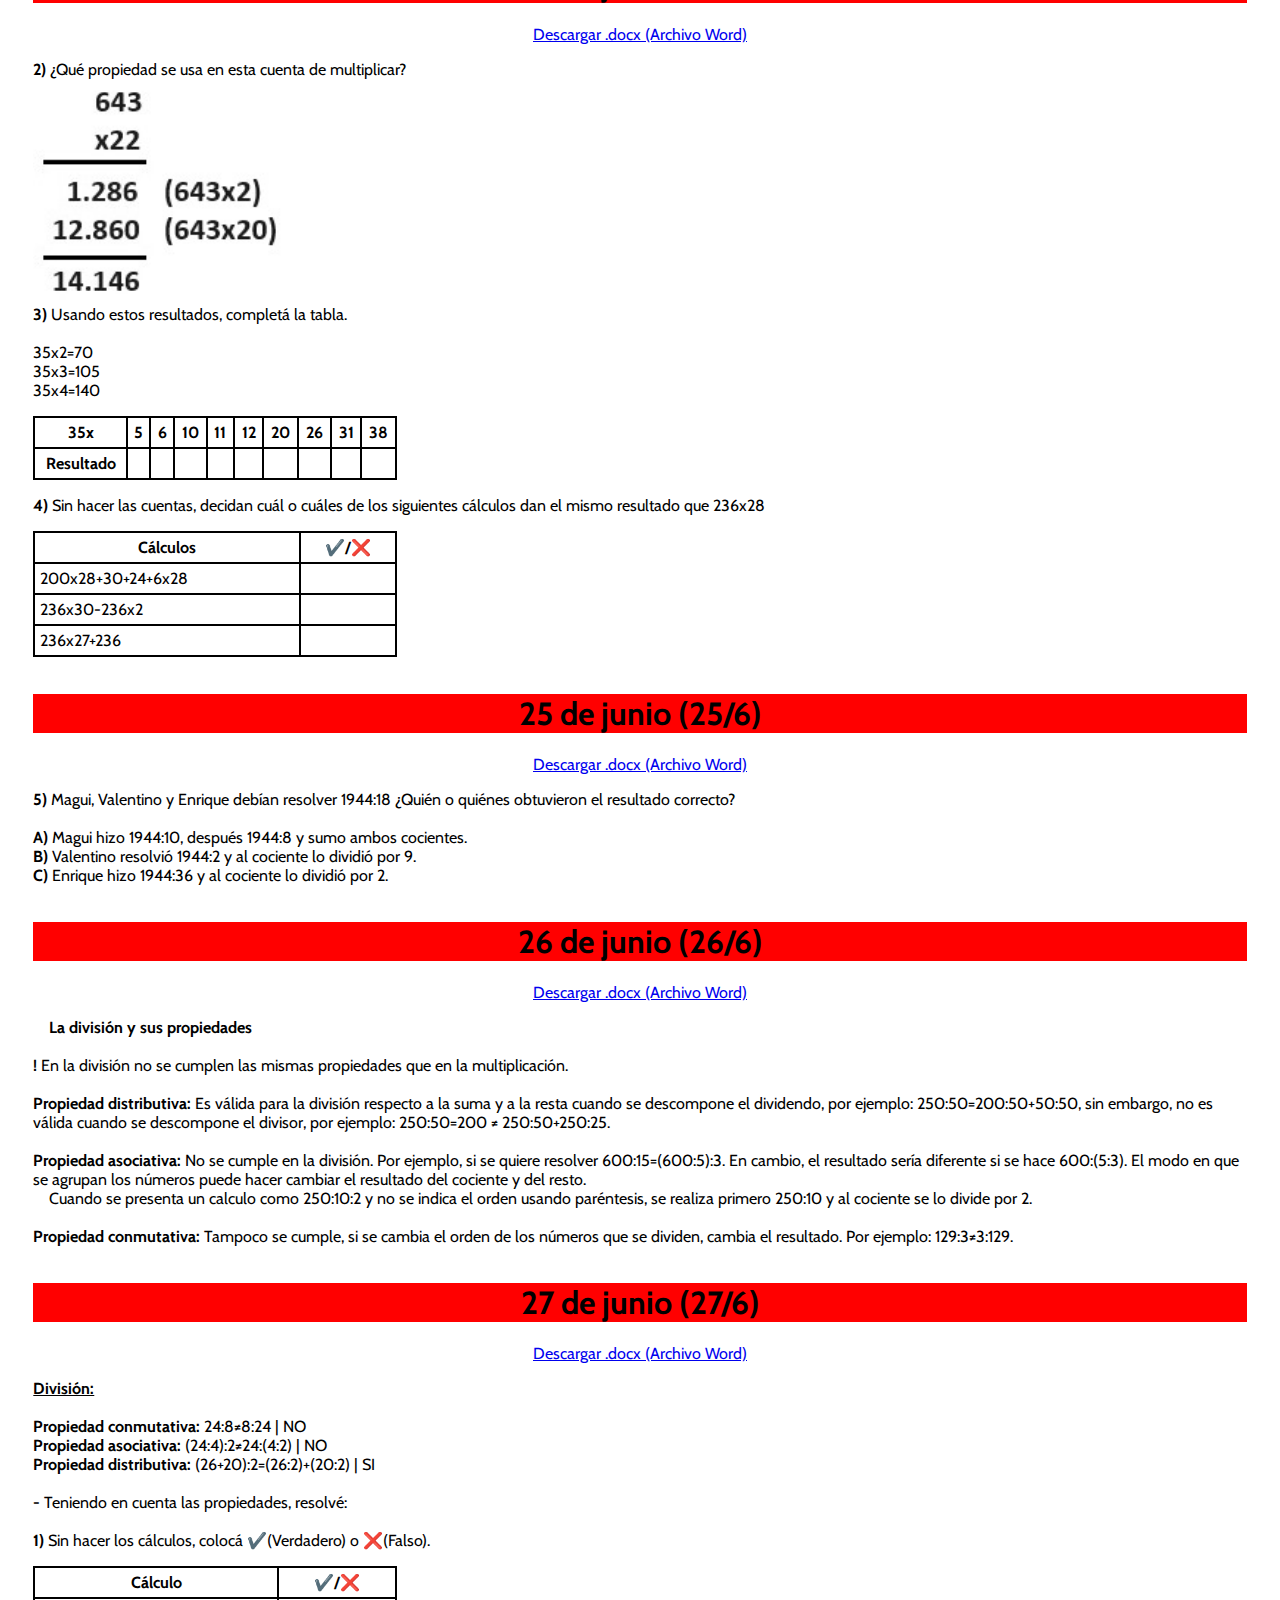
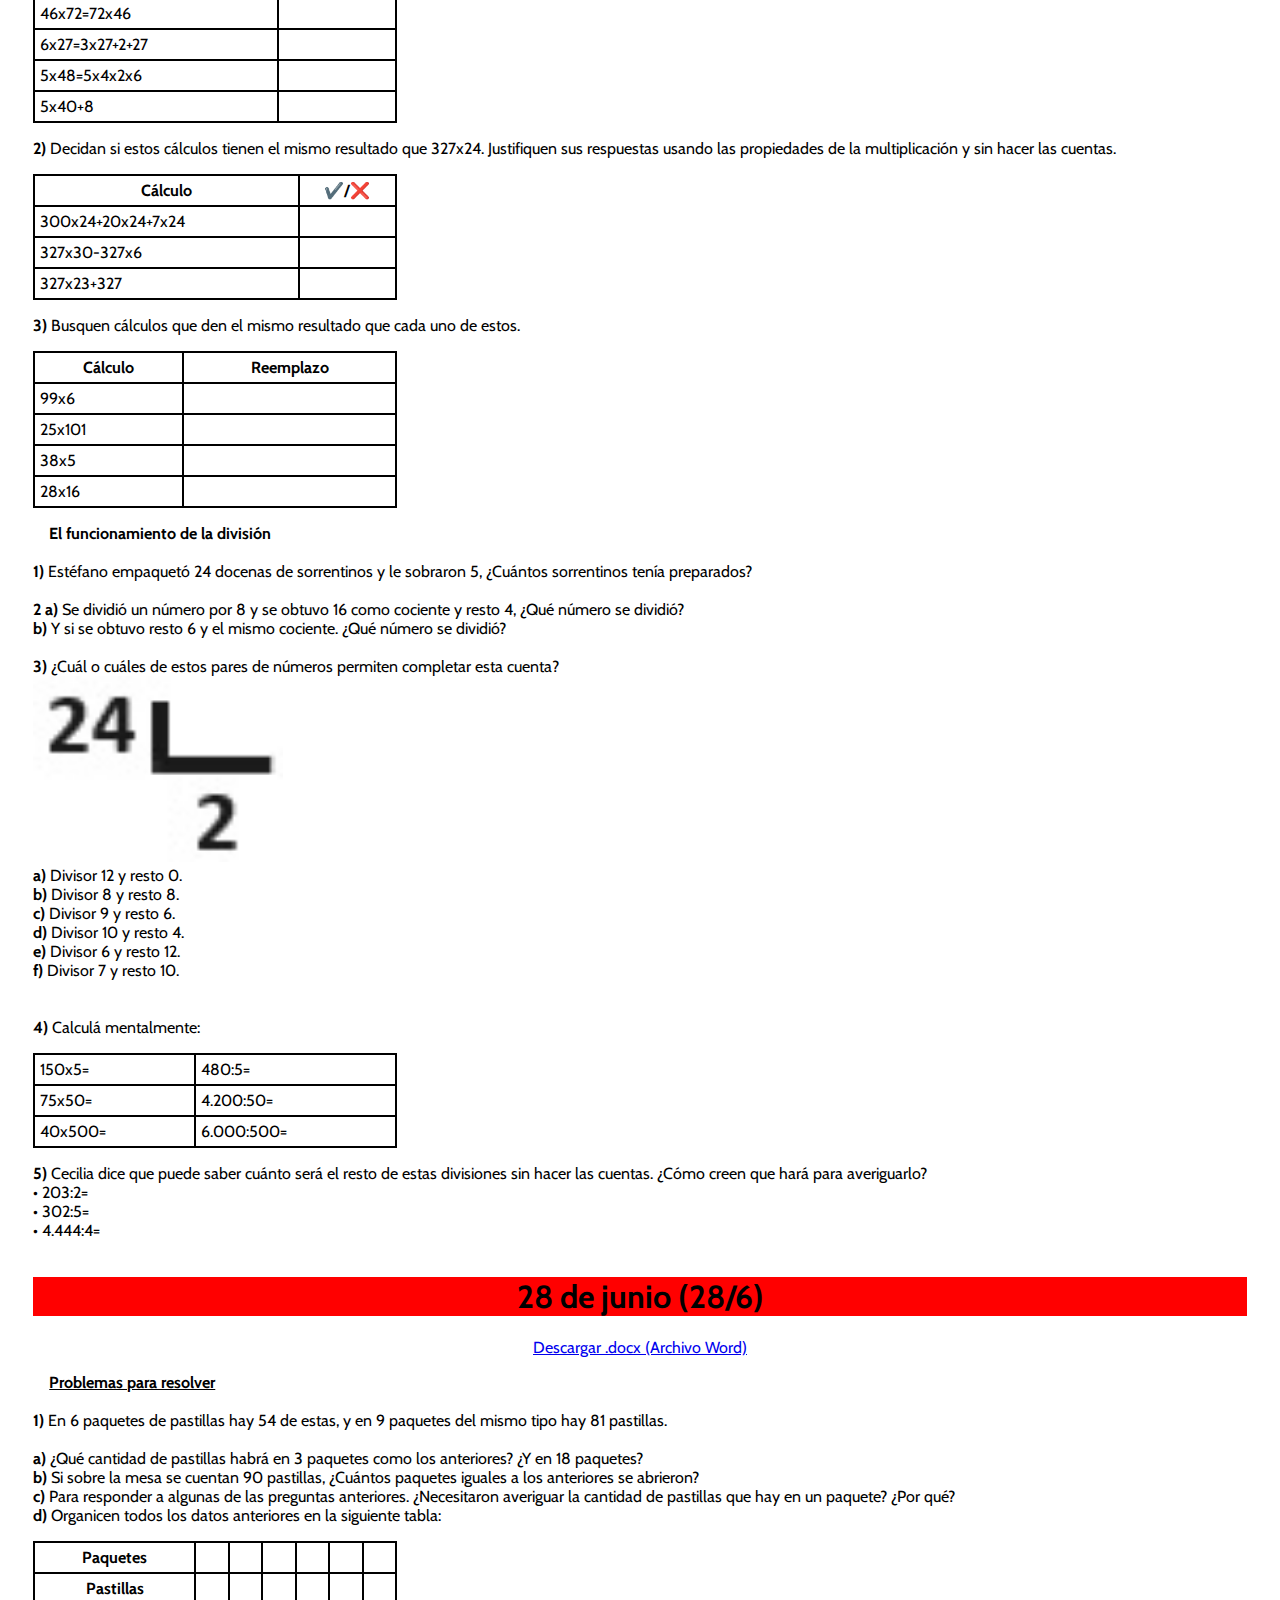
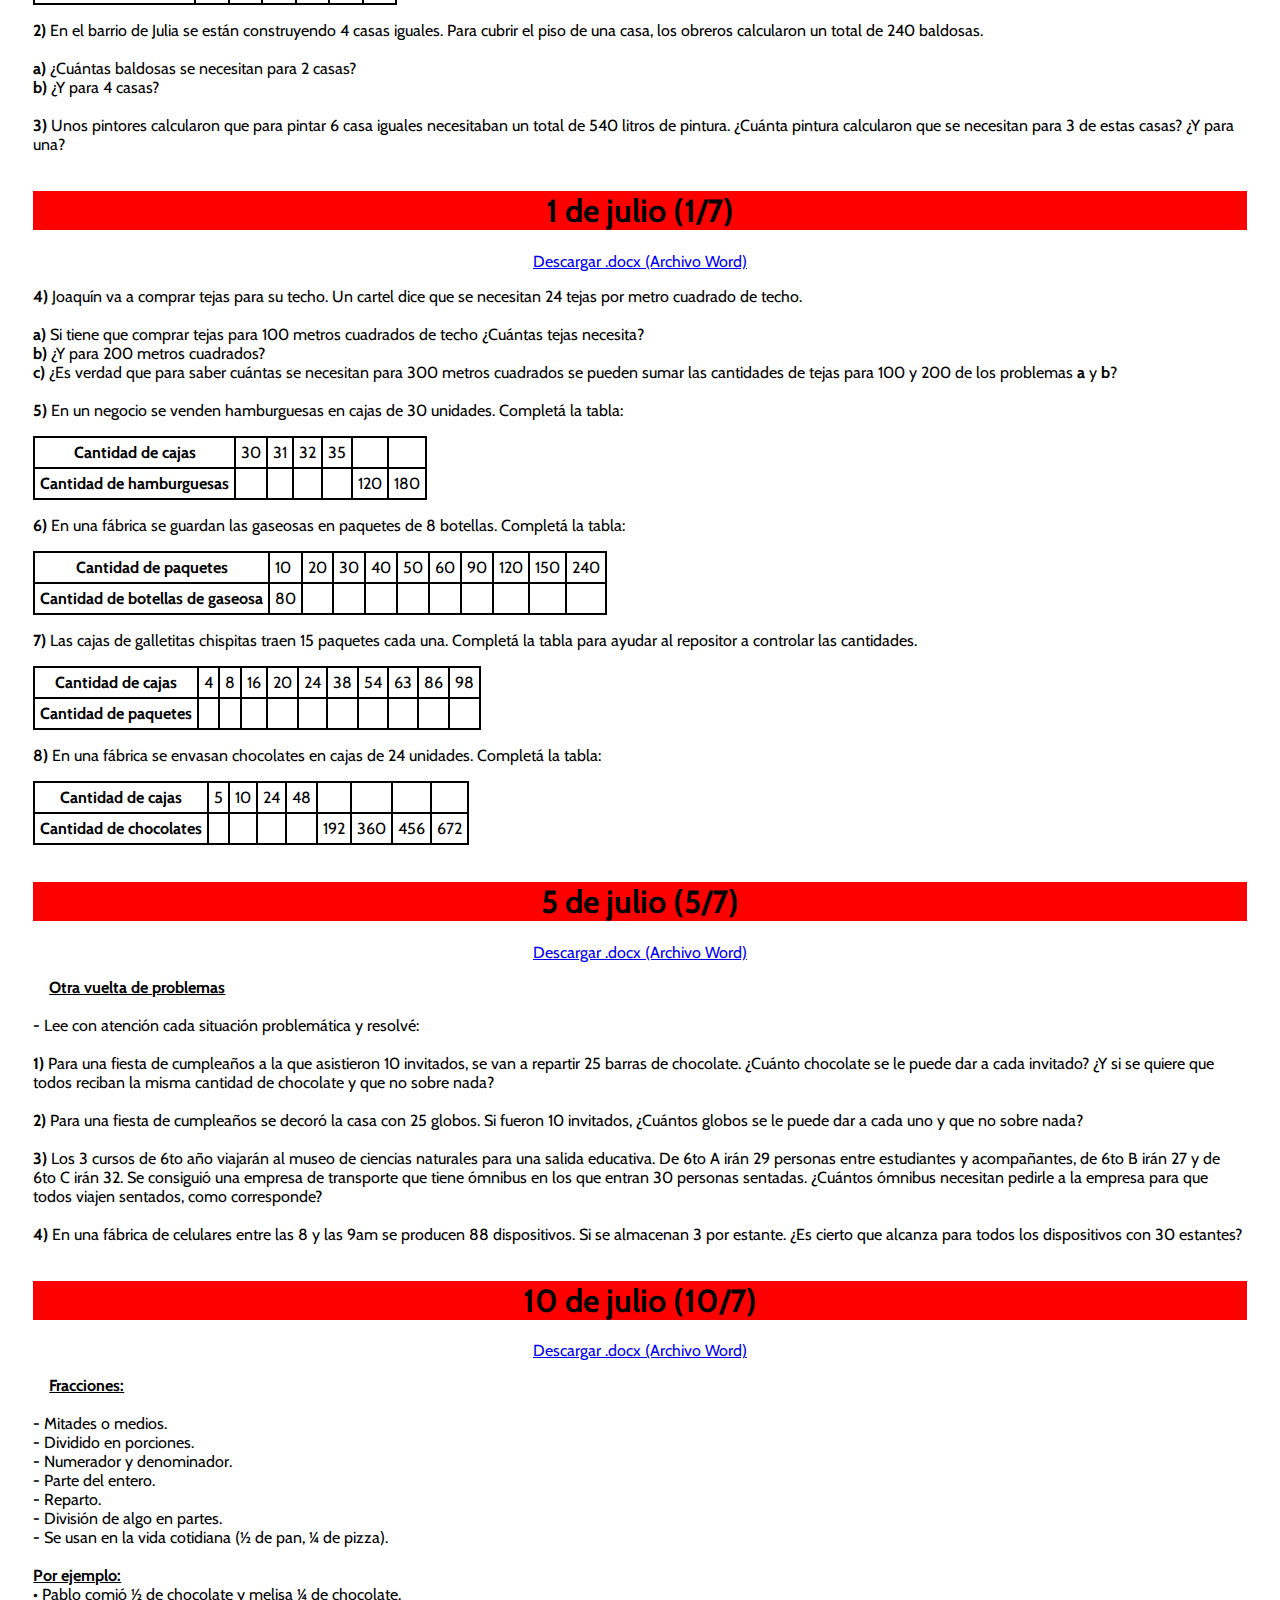
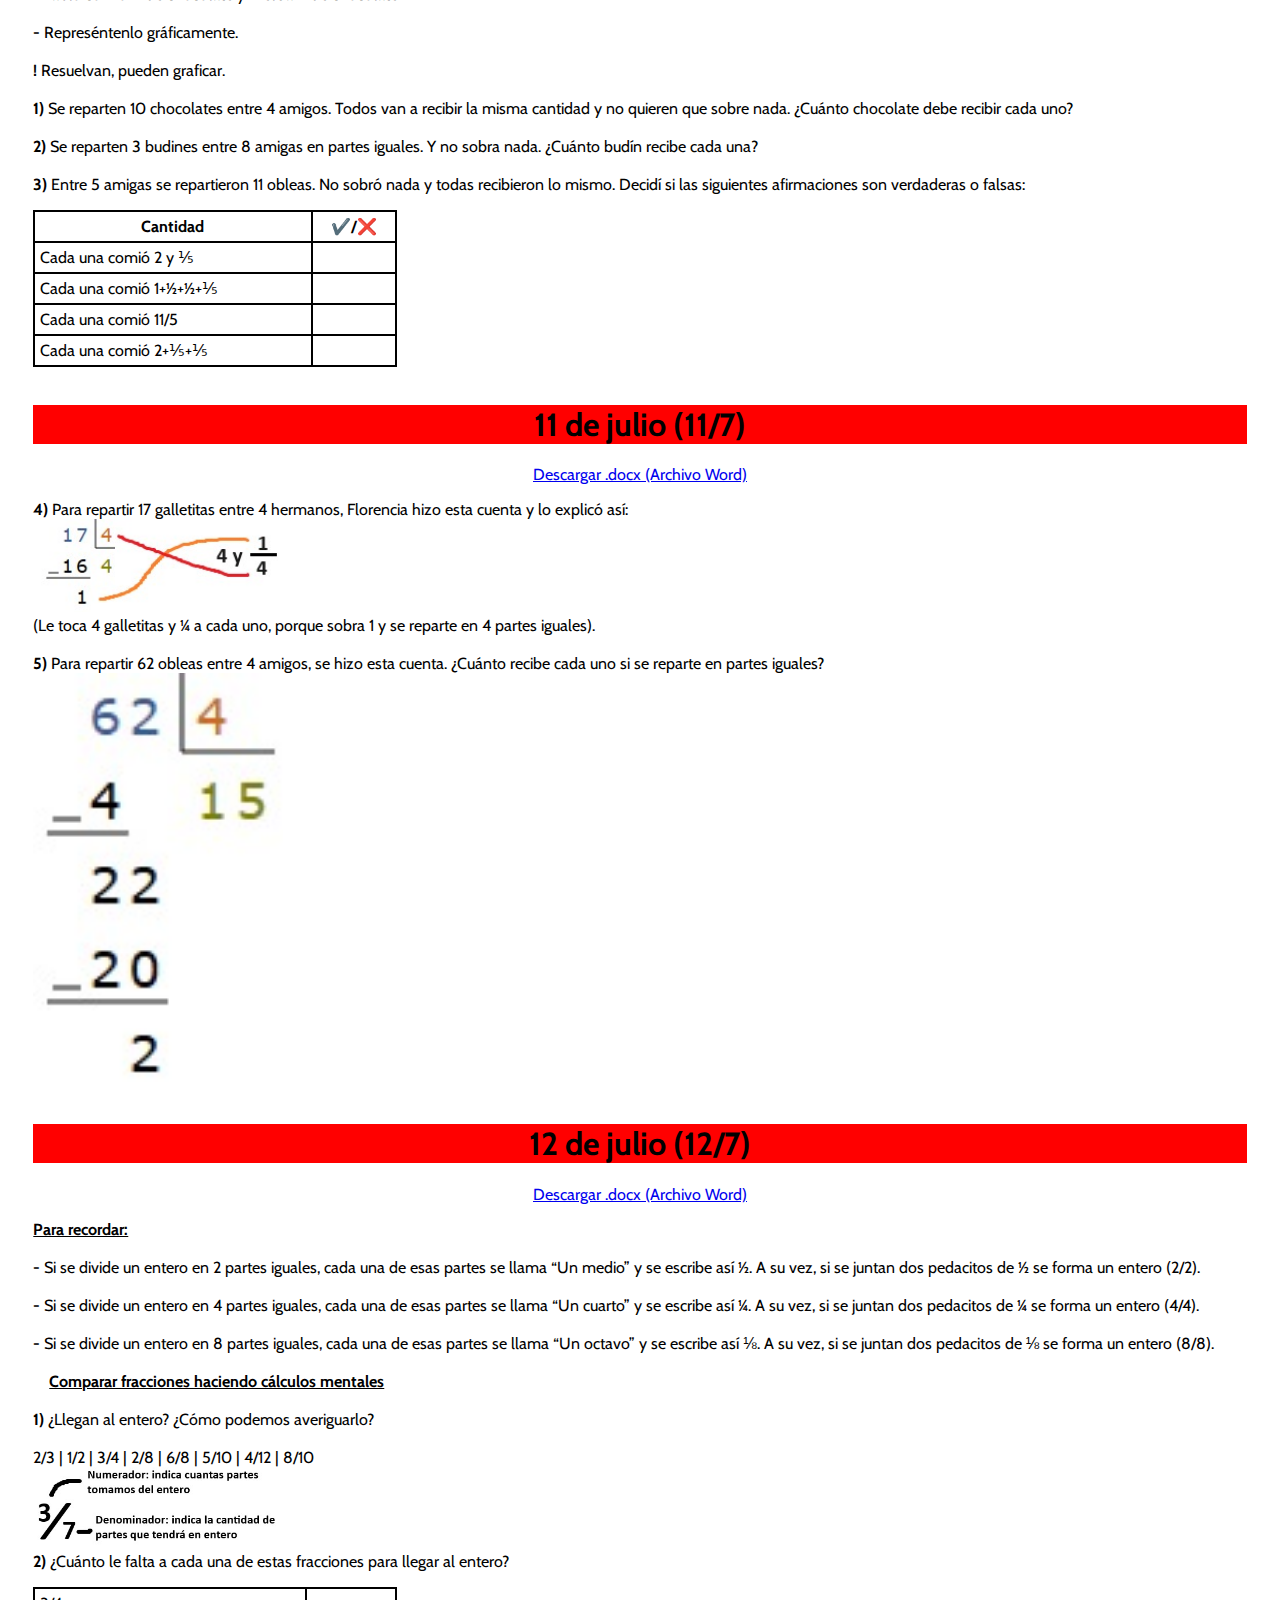
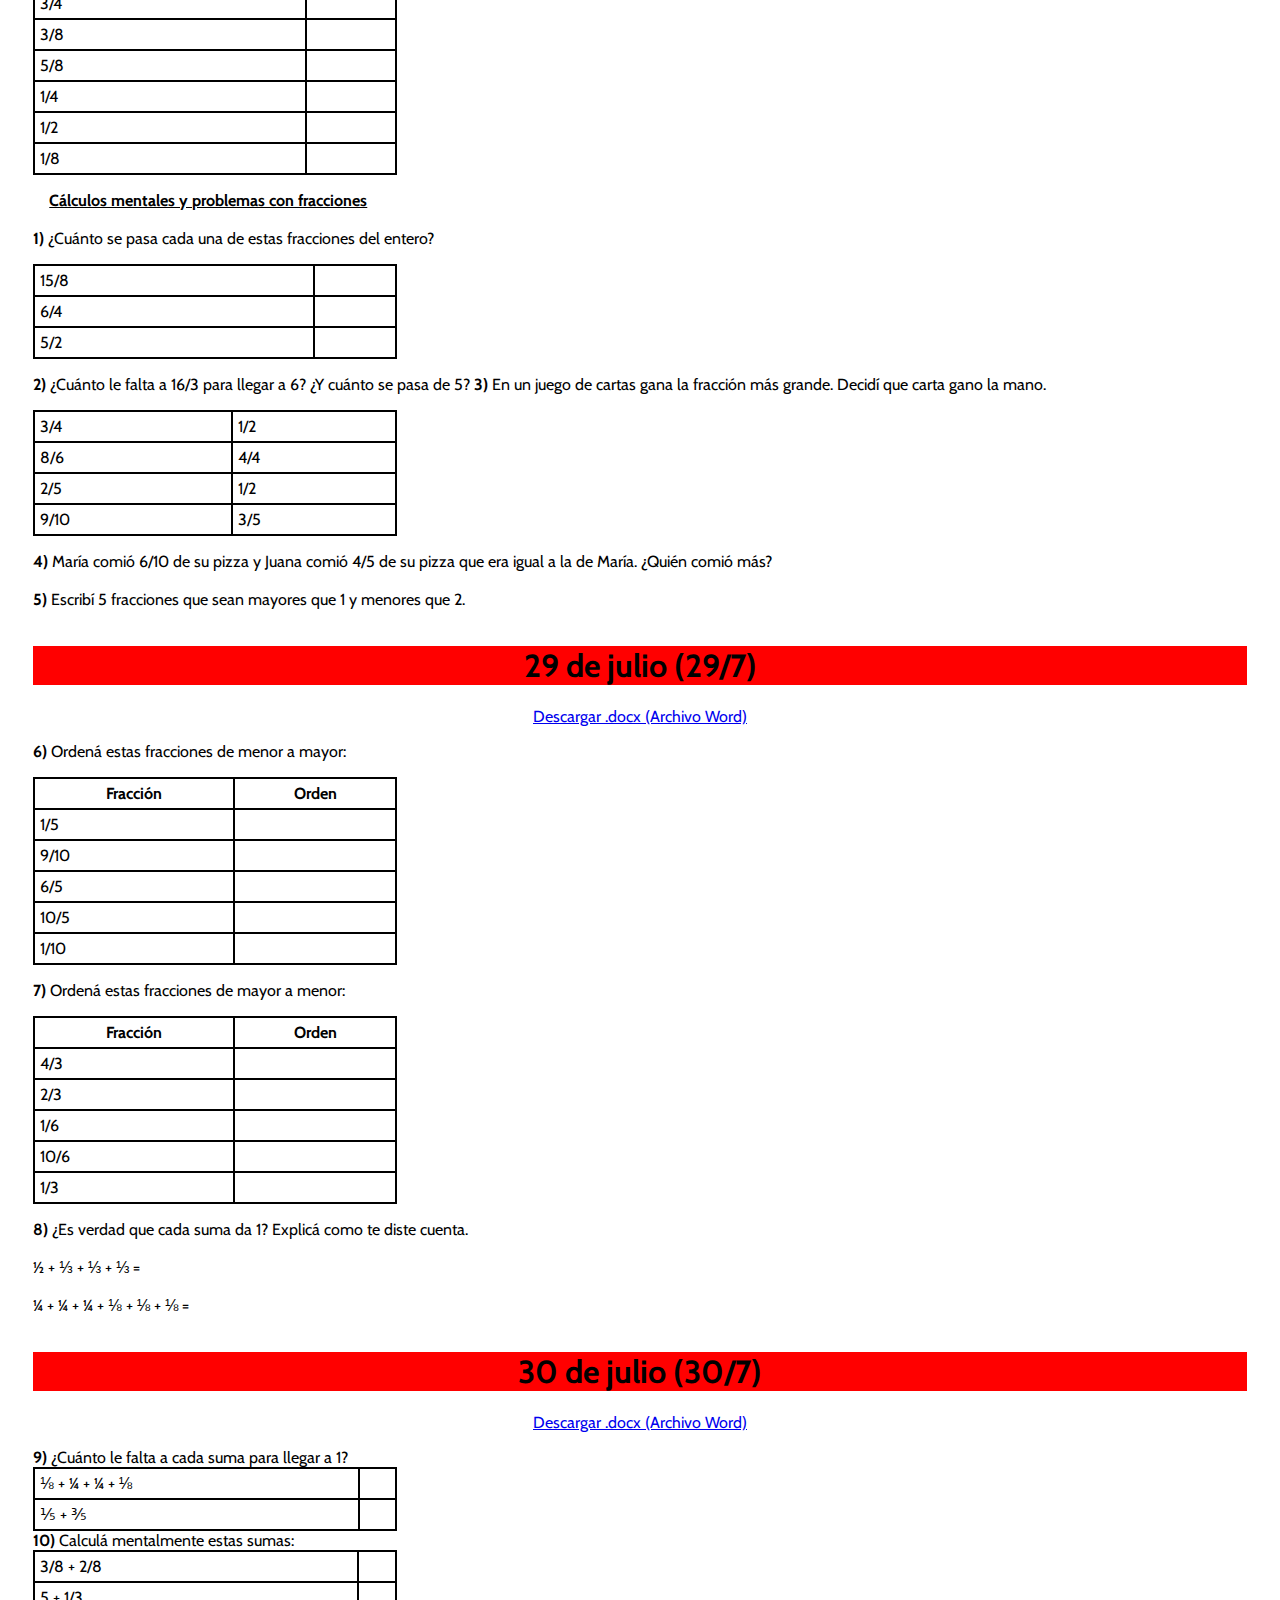
<file: Materias/matematicas.html>
<!DOCTYPE html>
<html lang="es">
<head>
	<meta http-equiv="Cache-Control" content="no-cache, no-store, must-revalidate">
	<meta http-equiv="Pragma" content="no-cache">
	<meta http-equiv="Expires" content="0">	

    <meta charset="UTF-8">
    <meta name="viewport" content="width=device-width, initial-scale=1.0">
    <link rel="stylesheet" href="index.css">
    <script src="index.js"></script>
	<script src="inapp.js"></script>
    <link rel="icon" type="image/png" href="../icon.png">
    <title>Matemáticas</title>
</head>
<body id="inicio">
    <button onclick="Buscar()">Buscar</button>
<br><br>
    <h2>Colaboradores: <span>Salvador y Elena</span></h2>

<div>
	<h1>19 de abril (19/4)</h1>
    <a href="../Archivos/19-4-24/matematicas.docx">Descargar .docx (Archivo Word)</a>

    <p><b>5)</b> Resolvé los siguientes cálculos mentalmente. Los de la primera columna te pueden ayudar a resolver los de la segunda columna. 
    <br><br>
    <table>
        <tr>
          <td>550+450=</td>
          <td>554+456=</td>
        </tr>
        <tr>
          <td>2000-600=</td>
          <td>2000-650=</td>
        </tr>
        <tr>
          <td>10300-2000=</td>
          <td>10300-3000=</td>
        </tr>
        <tr>
          <td>3540+2000=</td>
          <td>3000+2540+400=</td>
        </tr>
        <tr>
          <td>12100+5300=</td>
          <td>12150+5350=</td>
        </tr>
      </table>
    </p>
</div>

<img src="../Archivos/Flecha-Abajo.png" class="ScrollIMG center" onclick="Scroll('fondo')">

<div>
  <h1>22 de abril (22/4)</h1>
  <a href="../Archivos/22-4-24/matematicas.docx">Descargar .docx (Archivo Word)</a>

  <p><b>Cálculos mentales de multiplicación y división</b>
<br><br>
    -A partir del 8, obtené los números siguientes usando, en cada caso, una sola multiplicación o división. Anotá el cálculo que realizaste. Luego comprobá con calculadora: 
<br><br>
    8 - 80 - 2000 - 6000 - 18000 - 3000 - 1500 - 5</p>
</div>

<div>
	<h1>23 de abril (23/4)</h1>
  	<a href="../Archivos/23-4-24/matematicas.docx">Descargar .docx (Archivo Word)</a>

  	<p>- Leé con atención la siguiente problemática y resolvela: 
<br><br>
&nbsp;&nbsp;&nbsp;Charo dice que mirando el precio se da cuenta de cuantos billetes de $1000, de $100, de $10 y cuantas monedas de $1 tiene que sacar de la billetera para pagar justo ¿Cómo les parece que hará? 
<br>	
&nbsp;&nbsp;&nbsp;Prueben con este precio ¿Cuántos billetes de $1000, de $100, de $10 y cuantas monedas de $1 podrán usarse para pagar justo? 
<br><br>
<b>44.404	Respuesta: </b> 
<br><br><br><br>
• Con cual o cuales de estos cáculos se obtiene el número 16.987? Podes resolverlo sin hacer la cuenta. Solamente observando y tratando de hacer cálculos mentales. 
<br>
• En un juego hay targetas con diferentes puntajes: 
100.000, 10.000, 10 y 1. 
<br><br>
A) ¿Cómo harían para formar 110.101 usando estas targetas? 
<br>
B) ¿Hay una sola posibilidad? 
  </p>
</div>

<div>
	<h1>29 de abril (29/4)</h1>
	<a href="../Archivos/29-4-24/ingles.docx">Descargar .docx (Archivo Word)</a>

	<p>• ¿Con cuáles de estos cálculos se obtiene el número 25.843? <br>
		<table>
			<tr>
				<th>Número</th>
				<th>✔/❌</th>
			</tr>
			<tr>
				<td>2x10.000+5.000+843</td>
				<td>&nbsp;</td>
			</tr>
			<tr>
				<td>25x1000+3x1+4x10+100x8</td>
				<td>&nbsp;</td>
			</tr>
			<tr>
				<td>2x10000+8x1000+5x100+3x10+4x1</td>
				<td>&nbsp;</td>
			</tr>
		</table></p>
	<p>
	En un juego hay tarjetas con distintos puntajes: 100.000, 10.000, 1.000,  
100, 10 y 1. ¿Cómo harían para formar estos puntajes con la menor cantidad de tarjetas? 
	<br><br>
	<b>
	A) 134.003= <br>
	B) 987.999= <br>
	C) 1.111.075=
	</b>
	</p>

	<p>• ¿Con cuáles de estos cálculos se obtiene el número 756.137?
		<table>
			<tr>
				<th>Número</th>
				<th>✔/❌</th>
			</tr>
			<tr>
				<td>75x10.000+6x1.000+1x100+3x10+7</td>
				<td>&nbsp;</td>
			</tr>
			<tr>
				<td>7x100.000+5x100+6.137 </td>
				<td>&nbsp;</td>
			</tr>
			<tr>
				<td>7x10.000+56x1.000+7x1+3x10+100x6 </td>
				<td>&nbsp;</td>
			</tr>
		</table>
	</p>
</div>

<div>
	<h1>2 de mayo (2/5)</h1>
	<a href="../Archivos/2-5-24/matematicas.docx">Descargar .docx (Archivo Word)</a>
	
	<p>
		Usar la calculadora para estudiar números. 
	<br><br>
		<b>1)</b> María dice que usando la calculadora ella puede transformar el número 36.281 en 30.281 con un solo cálculo. ¿Será posible? Explicá como lo pensaste. 
	<br>
		<b>2)</b> En el visor de una calculadora aparece el número 12.937. Santino dice que hizo un solo cálculo y logro que en el lugar del 9 apareciera un 5 sin modificar los otros números. ¿Es posible? Explicá como lo pensaste. 
	<br>
		<b>3)</b> En cada pregunta, primero anotá los números y luego probá si está bien usando la calculadora. 
	<br><br>
		<b>A)</b> ¿Qué número hay que sumar a 1.111 para transformarlo en 1.121? <br>
		<b>B)</b> ¿Y para pasar de 1.111 a 1.211? <br>
		<b>C)</b> ¿Y de 1.111 a 2.111? 
	<br><br>
		<b>4)</b> ¿Qué cálculo con la calculadora se puede hacer para transformar el número 110.110 en el número 111.111? 
	<br>
		<b>5)</b> ¿Qué cálculo con la calculadora se puede hacer para transformar el número 205.480 en el número 215.490? 
	<br>
		<b>6)</b> En el visor de la calculadora aparece el número 19.564. Teki dice que si suma 1.000 cambia solo el número 9 que está en el lugar de los miles. ¿Creés que tiene razón? Explicá por qué. 
	</p>
</div>

<div>
	<h1>3 de mayo (3/5)</h1>
	<a href="../Archivos/3-5-24/matematicas.docx">Descargar .docx (Archivo Word)</a>

	<p><b>7)</b> Completá la tabla. Después comprobá con la calculadora.
		<table>
			<tr>
				<th>Número</th>
				<th>Cálculo</th>
				<th>Resultado</th>
			</tr>
			<tr>
				<td>&nbsp;</td>
				<td>+7.000</td>
				<td>9.000</td>
			</tr>
			<tr>
				<td>&nbsp;</td>
				<td>-1.200</td>
				<td>2.800</td>
			</tr>
			<tr>
				<td>&nbsp;</td>
				<td>-3.050</td>
				<td>5.500</td>
			</tr>
			<tr>
				<td>&nbsp;</td>
				<td>-700</td>
				<td>10.000</td>
			</tr>
		</table>
	</p>

	<p><b>8)</b> Decidí cuáles de estas igualdades son correctas sin hacer cuentas. Después podés comprobar con la calculadora.
		<table>
			<tr>
				<th>Igualdades</th>
				<th>✔/❌</th>
			</tr>
			<tr>
				<td>75.908+6.323=6.323+75.908</td>
				<td>&nbsp;</td>
			</tr>
			<tr>
				<td>54.236+21.090=50.000+21.000+230+90</td>
				<td>&nbsp;</td>
			</tr>
			<tr>
				<td>104.622+80.400=180.000+4.000+1.000+22</td>
				<td>&nbsp;</td>
			</tr>
			<tr>
				<td>73.500+68.230=608.203-73.500</td>
				<td>&nbsp;</td>
			</tr>
			<tr>
				<td>91.000-52.300=91.000-52.000-300</td>
				<td>&nbsp;</td>
			</tr>
		</table>
	</p>
</div>

<div>
	<h1>8 de mayo (8/5)</h1>
	<a href="../Archivos/8-5-24/matematicas.docx">Descargar .docx (Archivo Word)</a>

	<p><b>1)</b> ¿Cuánto le sumarías a 205.974 para transformarlo en estos números? Completá la tabla y luego comprobá. 
		<table>
			<tr>
				<th>Número</th>
				<th>¿Cuánto le sumarías?</th>
				<th>Para transformarlo en</th>
			</tr>
			<tr>
				<td>&nbsp;</td>
				<td>&nbsp;</td>
				<td>235.974</td>
			</tr>
			<tr>
				<td>205.974</td>
				<td>&nbsp;</td>
				<td>3.205.974</td>
			</tr>
			<tr>
				<td>&nbsp;</td>
				<td>&nbsp;</td>
				<td>206.074</td>
			</tr>
		</table>		
	</p>
	<p><b>2)</b> ¿Cuánto le restarías a 5.479.362 para transformarlo en estos números? 
		<table>
			<tr>
				<th>Número</th>
				<th>¿Cuánto le restarías?</th>
				<th>Para transformarlo en</th>
			</tr>
			<tr>
				<td>&nbsp;</td>
				<td>&nbsp;</td>
				<td>5.409.362</td>
			</tr>
			<tr>
				<td>5.479.362</td>
				<td>&nbsp;</td>
				<td>5.000.362</td>
			</tr>
			<tr>
				<td>&nbsp;</td>
				<td>&nbsp;</td>
				<td>5.479.000</td>
			</tr>
		</table>		
	</p>
</div>

<div>
	<h1>13 de mayo (13/5)</h1>
	<a href="../Archivos/13-5-24/matematicas.docx">Descargar .docx (Archivo Word)</a>

	<p><b>Para hacer todos juntos</b> <br> <br>
	<b>-</b> ¿Son los verdaderas las siguientes afirmaciones? ¿Cómo podemos averiguarlo? Sacamos conclusiones y anotamos

	<table>
		<tr>
			<td><b>A)</b> El resultado de 240x34 es el mismo que el resultado de 34x240</td>
			<td><b>E)</b> Si se multiplican por 5 los resultados de la tabla del 4, se obtienen los resultados de la tabla del 20</td>
		</tr>
		<tr>
			<td><b>B)</b> Si se suma el resultado de 7x8 más el resultado de 7x9, se obtiene el resultado de 7x17</td>
			<td><b>F)</b> Si se dividen por 2 los resultados de la tabla del 10, se obtienen los resultados correspondientes de la tabla del 5</td>
		</tr>
		<tr>
			<td><b>C)</b> Si se quiere averiguar el resultado de 9x5, se puede hacer 9x2 y sumarle 3</td>
			<td><b>G)</b> Si se multiplica 57x41x39x18x0, el resultado será menor que 1</td>
		</tr>
		<tr>
			<td><b>D)</b> Si se suman los resultados de la tabla del 7 con los resultados correspondientes de la tabla del 8, se obtienen los resultados de la tabla del 15</td>
			<td><b>H)</b> Si se multiplica 52x26x0, dará el mismo resultado que si se multiplica 98x36x0</td>
		</tr>
	</table>
</p>
</div>

<div>
	<h1>14 de mayo (14/5)</h1>
	<a href="../Archivos/14-5-24/matematicas.docx">Descargar .docx (Archivo Word)</a>

	<p><b>Cálculos mentales de multiplicación y división</b>
	<br><br>
		<b>1)</b> Resolvé los siguientes cálculos mentalmente y luego verificá con la calculadora. 
		
		<table>
			<tr>
				<td>5.000x10=</td>
				<td>5.000x20=</td>
				<td>5.000x50=</td>
			</tr>
			<tr>
				<td>500x100=</td>
				<td>5.000x200=</td>
				<td>5.000x500=</td>
			</tr>
			<tr>
				<td>600:10=</td>
				<td>600:20=</td>
				<td>600:30=</td>
			</tr>
			<tr>
				<td>6.000:100=</td>
				<td>6.000:200=</td>
				<td>6.000:300=</td>
			</tr>
		</table>
	</p>
</div>

<div>
	<h1>17 de mayo (17/5)</h1>
	<a href="../Archivos/17-5-24/matematicas.docx">Descargar .docx (Archivo Word)</a>

	<p><b>1)</b> Usando que 7x100=700, resolvé mentalmente y luego explicá que hiciste.
	<br><br>
		7x101= <br>
		7x99= 
	<br><br>
		<b>2)</b> Usando que 700:10=70, resolvé mentalmente y luego explicá que hiciste. 
	<br><br>
		700:5= <br>
		700:50= 
	<br><br>
		<b>3)</b> Juan pidió un préstamo al banco para invertir en su negocio, y lo devolvió en 3 cuotas. 
			La primera cuota que pagó fue de $25.600, en la segunda pagó $2.500 más que en la primera, y en la tercera pagó $2.090 más que en la segunda. 
			Con las tres cuotas pagó en total de lo que debía. ¿Cuánto dinero le devolvió al banco? 
		<br><br>
			<b>Resolvé</b>
	<br><br>
		<b>-</b> Luana usa 250g de harina para hacer un biscochuelo y 500g de harina para 10 pizzetas. Quiere preparar 2 biscochuelos y 30 pizzetas para un cumple. Tiene 1.500g de harina ¿Le alcanza? ¿Le sobra? ¿Cuánto? 
	<br><br>
		<b>-</b> El verdulero hizo algunas compras en el mercado. El cajón de acelga le costó $210 y trae 10 paquetes, el cajón de naranjas le costó $336 y trae 12k, y el cajón de manzanas le costó $600 y trae 15k. Si vende el paquete de acelga a $30, el kilo de naranja a $35 y el kilo de manzana a $38 ¿Cuánta plata recibirá el verdulero si vende el total de esta mercadería?</p>
</div>

<div>
	<h1>20 de mayo (20/5)</h1>
	<a href="../Archivos/20-5-24/matematicas.docx">Descargar .docx (Archivo Word)</a>

	<p>• Un producto que vale $14.000 al contado, puede pagarse de distintas formas, en planes de cuotas.  
	<br><br>
		<b>Plan 1:</b> 12 Cuotas de $1.500 cada una.
		<br>
		<b>Plan 2:</b> 6 Cuotas de $2.800 cada una.  
	<br><br>
		¿Cuánto más caro resulta pagar en 12 cuotas que al contado? ¿Y cuánto más caro en 6 cuotas que al contado? </p>
</div>

<div>
	<h1>21 de mayo (21/5) -Hecho por Constanza</h1>
	<a href="../Archivos/21-5-24/matematicas.docx">Descargar .docx (Archivo Word)</a>

	<p>Julia nació en el año 2009, tiene 2 hermanos, León de 10 años y Toti de 8 años. Ella ahorra todos los días en su alcancía $25, que le regala su tía abuela de 58 años. Ordenando sus juegos y su ropa encontró 3 monedas de $10, 2 billetes de $20 y 7 monedas de $5, y  todo fue a la alcancía. La semana pasada Julia le devolvió a León $34 que le debía, y luego Toti le devolvió a Julia $89 que le había prestado.  
	<br><br>
	La semana que viene Joaco y Ana le regalarán a Julia por su cumpleaños $190 para que haga con ellos lo que quiera, y ella dice que los va a ahorrar. Además, el papá de Julia le regaló 3 billetes de $50 y uno de $100 para que guarde en su alcancía.  
	<br><br>
	<b>A)</b> Si hace 82 días que está ahorrando ¿Cuánto dinero tiene? <br>
	<b>B)</b> ¿Cuántos días más tiene que seguir ahorrando Julia para tener los $3000 que necesita para un juguete que se quiere comprar? </p>
</div>

<div>
	<h1>27 de mayo (27/5)</h1>
	<a href="../Archivos/27-5-24/matematicas.docx">Descargar .docx (Archivo Word)</a>

	<p><b>Relaciones entre la multiplicación y la división</b>
	<br><br>
		<b>1 a)</b> Buscá un número que multiplicado por 9 de 405, y también uno que multiplicado por 12 de 6.732. 
	<br>
		<b>b)</b> Buscá un número que dividido por 14 de 42, y también uno que dividido por 72 de 210. </p>
</div>

<div>
	<h1>28 de mayo (28/5) -Hecho por Nahiara</h1>
	<a href="../Archivos/28-5-24/matematicas.docx">Descargar .docx (Archivo Word)</a>

	<p><b>2)</b> Usando el cálculo resuelto, determiná mentalmente el resultado de los otros.
		<table>
			<tr>
				<td>230x8=1.840</td>
				<td>514x15=7.710</td>
			</tr>
			<tr>
				<td>1.840/230=</td>
				<td>7.710/15=</td>
			</tr>
			<tr>
				<td>1.840/8=</td>
				<td>7.710/514=</td>
			</tr>
		</table>
		<br>
		<table>
			<tr>
				<td>340/68=5</td>
				<td>384/24=16</td>
				<td>8.041/43=187</td>
			</tr>
			<tr>
				<td>340/5=</td>
				<td>384/16=</td>
				<td>8.041/187=</td>
			</tr>
			<tr>
				<td>68x5=</td>
				<td>24/16=</td>
				<td>187x43=</td>
			</tr>
		</table>
	</p>
</div>

<div>
	<h1>29 de mayo (29/5)</h1>
	<a href="../Archivos/29-5-24/matematicas.docx">Descargar .docx (Archivo Word)</a>

	<p><b>3)</b> Completá estas cuentas:</p>
	<img src="../Archivos/29-5-24/matematicas-1.jpg" alt="?? dividido por 8, con cociente 59 y resto 0">
	<img src="../Archivos/29-5-24/matematicas-2.jpg" alt="?? dividido por 26, con cociente 124 y resto 0">
	<img src="../Archivos/29-5-24/matematicas-3.jpg" alt="?? dividido por 64, con cociente 15 y resto 0">

	<p><b>4)</b> Se dividió un número por 9 y se obtuvo como cociente 84 y resto 0. 
	<br><br>
	<b>a)</b> ¿Qué número se habrá dividido? <br>
	<b>b)</b> Y si se obtuvo resto 4 con el mismo cociente y divisor, ¿Qué número se dividió? </p>
</div>

<div>
	<h1>30 de mayo (30/5)</h1>
	<a href="../Archivos/30-5-24/matematicas.docx">Descargar .docx (Archivo Word)</a>

	<p><b>5)</b> Usando que 26x16=416, calculá:
		<table>
			<tr>
				<td>26x32=</td>
				<td>13x16=</td>
			</tr>
			<tr>
				<td>52x32=</td>
				<td>26x160=</td>
			</tr>
			<tr>
				<td>260x16=</td>
				<td>26x80=</td>
			</tr>
		</table>
	</p>
</div>

<div>
	<h1>4 de junio (4/6)</h1>
	<a href="../Archivos/4-6-24/matematicas.docx">Descargar .docx (Archivo Word)</a>

	<p><b>-</b> Analizamos las siguientes situaciones:
	<br><br>
		<b>1)</b> Andrea resolvió estos cálculos:
	<table>
		<tr>
			<td>1.600x28=</td>
			<td>230x90=</td>
			<td>600x360=</td>
		</tr>
	</table>
	</p>
	<p>Mientras resolvió, ¿Cómo pudo haber usado estos cálculos?
		<table>
			<tr>
				<td>1.600x8=</td>
				<td>230x60=</td>
				<td>600x140=</td>
			</tr>
			<tr>
				<td>1.600=</td>
				<td>230x30=</td>
				<td>600x250=</td>
			</tr>
		</table>
	</p>
</div>

<div>
	<h1>5 de junio (5/6)</h1>
	<a href="../Archivos/5-6-24/matematicas.docx">Descargar .docx (Archivo Word)</a>

	<p><b>2 a)</b> ¿Cómo pueden resolverse los siguientes cálculos con una calculadora en la que no funcionan las teclas 4, 2, + ni -?
	<br><br>
		<b>b)</b> ¿Y si se usa una calculadora en la que no funcionan las teclas 5 y 7 pero si las demás teclas?</p>
</div>

<div>
	<h1>6 de junio (6/6)</h1>
	<a href="../Archivos/6-6-24/matematicas.docx">Descargar .docx (Archivo Word)</a>

	<p><b>Propiedades de la multiplicación</b>
	<br><br>
		<b>Propiedad conmutativa:</b> Si se cambia el orden de los factores, el resultado no cambia. Por ejemplo: 23x27=27x23
	<br><br>
		<b>Propiedad asociativa:</b> Si se descomponen en factores uno o todos los números que intervienen en una multiplicación, o se agrupan de diferentes maneras, el resultado no cambia. Por ejemplo: 15x9=5x3x9=5x3x3x3=5x9x3=135
	<br><br>
		<b><u>Propiedad distributiva:</u></b> Una multiplicación entre dos números se puede resolver descomponiendo uno de ellos en una suma y multiplicando cada uno de los sumandos por el otro número. Finalmente, se suman ambos productos. Por ejemplo: 4x23=4x(20+3)=4x20+4x3=80+12=92
	<br><br>
		 O bien, es posible descomponer uno de los factores como una resta. Por ejemplo: 5x27=5x(30-3)=5x30-5x3=150-15=135
	<br><br>
		 Si se multiplica cualquier número por 0 (cero), el resultado es 0, al cero se lo llama elemento nulo de la multiplicación.</p>
</div>

<div>
	<h1>12 de junio (12/6)</h1>
	<a href="../Archivos/12-6-24/matematicas.docx">Descargar .docx (Archivo Word)</a>

	<p>• ¿Como explicarías usando las propiedades qué estudiaron, los procedimientos que hicieron estos chicos?
	<br><br>
		Lautaro:
	<br>
	<table>
		<tr>
			<td><img src="../Archivos/12-6-24/matematicas-1.jpg" alt="Descargue el .docx (Archivo Word) para ver el contenido"></td>
			<td><img src="../Archivos/12-6-24/matematicas-2.jpg" alt="Descargue el .docx (Archivo Word) para ver el contenido"></td>
		</tr>
	</table>
		Rodrigo:
	<table>
		<tr>
			<td><img src="../Archivos/12-6-24/matematicas-3.jpg" alt="Descargue el .docx (Archivo Word) para ver el contenido"></td>
			<td><img src="../Archivos/12-6-24/matematicas-4.jpg" alt="Descargue el .docx (Archivo Word) para ver el contenido"></td>
		</tr>
	</table>
		Joaquín:
	<table>
		<tr>
			<td><img src="../Archivos/12-6-24/matematicas-5.jpg" alt="Descargue el .docx (Archivo Word) para ver el contenido"></td>
			<td><img src="../Archivos/12-6-24/matematicas-6.jpg" alt="Descargue el .docx (Archivo Word) para ver el contenido"></td>
		</tr>
	</table>
	</p>
	<p><b>1)</b> Para multiplicar 7x999, Ramiro hace 7x1000 y al resultado le resta 1, porque 999 es 1 menos que 1000 ¿Es correcto su razonamiento?</p>
</div>

<div>
	<h1>24 de junio (24/6)</h1>
	<a href="../Archivos/24-6-24/matematicas.docx">Descargar .docx (Archivo Word)</a>

	<p><b>2)</b> ¿Qué propiedad se usa en esta cuenta de multiplicar?
		<br><img src="../Archivos/24-6-24/matematicas-1.jpg" alt="Descargue el .docx (Archivo Word) para ver el contenido"><br>
		<b>3)</b> Usando estos resultados, completá la tabla.
	<br><br>
		35x2=70 <br>
		35x3=105 <br>
		35x4=140 <br>
		
		<table>
			<tr>
				<th>35x</th>
				<th>5</th>
				<th>6</th>
				<th>10</th>
				<th>11</th>
				<th>12</th>
				<th>20</th>
				<th>26</th>
				<th>31</th>
				<th>38</th>
			</tr>
			<tr>
				<th>Resultado</th>
				<td>&nbsp;</td>
				<td>&nbsp;</td>
				<td>&nbsp;</td>
				<td>&nbsp;</td>
				<td>&nbsp;</td>
				<td>&nbsp;</td>
				<td>&nbsp;</td>
				<td>&nbsp;</td>
				<td>&nbsp;</td>
			</tr>
		</table></p>

		<p><b>4)</b> Sin hacer las cuentas, decidan cuál o cuáles de los siguientes cálculos dan el mismo resultado que 236x28
		
		<table>
			<tr>
				<th>Cálculos</th>
				<th>✔️/❌</th>
			</tr>
			<tr>
				<td>200x28+30+24+6x28</td>
				<td>&nbsp;</td>
			</tr>
			<tr>
				<td>236x30-236x2</td>
				<td>&nbsp;</td>
			</tr>
			<tr>
				<td>236x27+236</td>
				<td>&nbsp;</td>
			</tr>
		</table></p>
</div>

<div>
	<h1>25 de junio (25/6)</h1>
	<a href="../Archivos/25-6-24/matematicas.docx">Descargar .docx (Archivo Word)</a>

	<p><b>5)</b> Magui, Valentino y Enrique debían resolver 1944:18 ¿Quién o quiénes obtuvieron el resultado correcto?
	<br><br>
		<b>A)</b> Magui hizo 1944:10, después 1944:8 y sumo ambos cocientes. <br>
		<b>B)</b> Valentino resolvió 1944:2 y al cociente lo dividió por 9. <br>
		<b>C)</b> Enrique hizo 1944:36 y al cociente lo dividió por 2.</p>
</div>

<div>
	<h1>26 de junio (26/6)</h1>
	<a href="../Archivos/26-6-24/matematicas.docx">Descargar .docx (Archivo Word)</a>

	<p> <b>La división y sus propiedades</b>
	<br><br>
		<b>!</b> En la división no se cumplen las mismas propiedades que en la multiplicación.
	<br><br>
		<b>Propiedad distributiva:</b> Es válida para la división respecto a la suma y a la resta cuando se descompone el dividendo, por ejemplo: 250:50=200:50+50:50, sin embargo, no es válida cuando se descompone el divisor, por ejemplo: 250:50=200 ≠ 250:50+250:25.
	<br><br>
		<b>Propiedad asociativa:</b> No se cumple en la división. Por ejemplo, si se quiere resolver 600:15=(600:5):3. En cambio, el resultado sería diferente si se hace 600:(5:3). El modo en que se agrupan los números puede hacer cambiar el resultado del cociente y del resto. <br>
		 Cuando se presenta un calculo como 250:10:2 y no se indica el orden usando paréntesis, se realiza primero 250:10 y al cociente se lo divide por 2.
	<br><br>
		<b>Propiedad conmutativa:</b> Tampoco se cumple, si se cambia el orden de los números que se dividen, cambia el resultado. Por ejemplo: 129:3≠3:129.</p>
</div>

<div>
	<h1>27 de junio (27/6)</h1>
	<a href="../Archivos/27-6-24/matematicas.docx">Descargar .docx (Archivo Word)</a>

	<p><b><u>División:</u></b>
	<br><br>
		<b>Propiedad conmutativa:</b> 24:8≠8:24 | NO <br>
		<b>Propiedad asociativa:</b> (24:4):2≠24:(4:2) | NO <br>
		<b>Propiedad distributiva:</b> (26+20):2=(26:2)+(20:2) | SI
	<br><br>
		<b>-</b> Teniendo en cuenta las propiedades, resolvé:
	<br><br>
		<b>1)</b> Sin hacer los cálculos, colocá ✔️(Verdadero) o ❌(Falso).
	<table>
		<tr>
			<th>Cálculo</th>
			<th>✔️/❌</th>
		</tr>
		<tr>
			<td>46x72=72x46</td>
			<td></td>
		</tr>
		<tr>
			<td>6x27=3x27+2+27</td>
			<td></td>
		</tr>
		<tr>
			<td>5x48=5x4x2x6</td>
			<td></td>
		</tr>
		<tr>
			<td>5x40+8</td>
			<td></td>
		</tr>
	</table></p>
	<p><b>2)</b> Decidan si estos cálculos tienen el mismo resultado que 327x24. Justifiquen sus respuestas usando las propiedades de la multiplicación y sin hacer las cuentas.
		<table>
			<tr>
				<th>Cálculo</th>
				<th>✔️/❌</th>
			</tr>
			<tr>
				<td>300x24+20x24+7x24</td>
				<td></td>
			</tr>
			<tr>
				<td>327x30-327x6</td>
				<td></td>
			</tr>
			<tr>
				<td>327x23+327</td>
				<td></td>
			</tr>
		</table></p>
		<p><b>3)</b> Busquen cálculos que den el mismo resultado que cada uno de estos.
			<table>
				<tr>
					<th>Cálculo</th>
					<th>Reemplazo</th>
				</tr>
				<tr>
					<td>99x6</td>
					<td></td>
				</tr>
				<tr>
					<td>25x101</td>
					<td></td>
				</tr>
				<tr>
					<td>38x5</td>
					<td></td>
				</tr>
				<tr>
					<td>28x16</td>
					<td></td>
				</tr>
			</table></p>
			<p> <b>El funcionamiento de la división</b>
			<br><br>
				<b>1)</b> Estéfano empaquetó 24 docenas de sorrentinos y le sobraron 5, ¿Cuántos sorrentinos tenía preparados?
			<br><br>
				<b>2 a)</b> Se dividió un número por 8 y se obtuvo 16 como cociente y resto 4, ¿Qué número se dividió? <br>
				<b>b)</b> Y si se obtuvo resto 6 y el mismo cociente. ¿Qué número se dividió?
			<br><br>
				<b>3)</b> ¿Cuál o cuáles de estos pares de números permiten completar esta cuenta?
				<br><img src="../Archivos/27-6-24/matematicas-1.jpg" alt="24 dividido ?? con cociente 2"><br>
				<b>a)</b> Divisor 12 y resto 0. <br>
				<b>b)</b> Divisor 8 y resto 8. <br>
				<b>c)</b> Divisor 9 y resto 6. <br>
				<b>d)</b> Divisor 10 y resto 4. <br>
				<b>e)</b> Divisor 6 y resto 12. <br>
				<b>f)</b> Divisor 7 y resto 10. <br>
			<br><br>
				<b>4)</b> Calculá mentalmente:
				<table>
					<tr>
						<td>150x5=</td>
						<td>480:5=</td>
					</tr>
					<tr>
						<td>75x50=</td>
						<td>4.200:50=</td>
					</tr>
					<tr>
						<td>40x500=</td>
						<td>6.000:500=</td>
					</tr>
				</table></p>
				<p><b>5)</b> Cecilia dice que puede saber cuánto será el resto de estas divisiones sin hacer las cuentas. ¿Cómo creen que hará para averiguarlo? <br>
					• 203:2= <br>
					• 302:5= <br>
					• 4.444:4=</p>
</div>

<div>
	<h1>28 de junio (28/6)</h1>
	<a href="../Archivos/28-6-24/matematicas.docx">Descargar .docx (Archivo Word)</a>

	<p> <b><u>Problemas para resolver</u></b>
	<br><br>
		<b>1)</b> En 6 paquetes de pastillas hay 54 de estas, y en 9 paquetes del mismo tipo hay 81 pastillas.
	<br><br>
		<b>a)</b> ¿Qué cantidad de pastillas habrá en 3 paquetes como los anteriores? ¿Y en 18 paquetes? <br>
		<b>b)</b> Si sobre la mesa se cuentan 90 pastillas, ¿Cuántos paquetes iguales a los anteriores se abrieron? <br>
		<b>c)</b> Para responder a algunas de las preguntas anteriores. ¿Necesitaron averiguar la cantidad de pastillas que hay en un paquete? ¿Por qué? <br>
		<b>d)</b> Organicen todos los datos anteriores en la siguiente tabla:
		<table>
			<tr>
				<th>Paquetes</th>
				<td>&nbsp;</td>
				<td>&nbsp;</td>
				<td>&nbsp;</td>
				<td>&nbsp;</td>
				<td>&nbsp;</td>
				<td>&nbsp;</td>
			</tr>
			<tr>
				<th>Pastillas</th>
				<td>&nbsp;</td>
				<td>&nbsp;</td>
				<td>&nbsp;</td>
				<td>&nbsp;</td>
				<td>&nbsp;</td>
				<td>&nbsp;</td>
			</tr>
		</table> </p>
		<p><b>2)</b> En el barrio de Julia se están construyendo 4 casas iguales. Para cubrir el piso de una casa, los obreros calcularon un total de 240 baldosas.
	<br><br>
		<b>a)</b> ¿Cuántas baldosas se necesitan para 2 casas? <br>
		<b>b)</b> ¿Y para 4 casas?
	<br><br>
		<b>3)</b> Unos pintores calcularon que para pintar 6 casa iguales necesitaban un total de 540 litros de pintura. ¿Cuánta pintura calcularon que se necesitan para 3 de estas casas? ¿Y para una?</p>
</div>

<div>
	<h1>1 de julio (1/7)</h1>
	<a href="../Archivos/1-7-24/matematicas.docx">Descargar .docx (Archivo Word)</a>

	<p><b>4)</b> Joaquín va a comprar tejas para su techo. Un cartel dice que se necesitan 24 tejas por metro cuadrado de techo.
	<br><br>
		<b>a)</b> Si tiene que comprar tejas para 100 metros cuadrados de techo ¿Cuántas tejas necesita? <br>
		<b>b)</b> ¿Y para 200 metros cuadrados? <br>
		<b>c)</b> ¿Es verdad que para saber cuántas se necesitan para 300 metros cuadrados se pueden sumar las cantidades de tejas para 100 y 200 de los problemas <b>a</b> y <b>b</b>?
	<br><br>
		<b>5)</b> En un negocio se venden hamburguesas en cajas de 30 unidades. Completá la tabla:
	<table>
		<tr>
			<th>Cantidad de cajas</th>
			<td>30</td>
			<td>31</td>
			<td>32</td>
			<td>35</td>
			<td>&nbsp;</td>
			<td>&nbsp;</td>
		</tr>
		<tr>
			<th>Cantidad de hamburguesas</th>
			<td>&nbsp;</td>
			<td>&nbsp;</td>
			<td>&nbsp;</td>
			<td>&nbsp;</td>
			<td>120</td>
			<td>180</td>
		</tr>
	</table></p>
	<p><b>6)</b> En una fábrica se guardan las gaseosas en paquetes de 8 botellas. Completá la tabla:
		<table>
			<tr>
				<th>Cantidad de paquetes</th>
				<td>10</td>
				<td>20</td>
				<td>30</td>
				<td>40</td>
				<td>50</td>
				<td>60</td>
				<td>90</td>
				<td>120</td>
				<td>150</td>
				<td>240</td>
			</tr>
			<tr>
				<th>Cantidad de botellas de gaseosa</th>
				<td>80</td>
				<td>&nbsp;</td>
				<td>&nbsp;</td>
				<td>&nbsp;</td>
				<td>&nbsp;</td>
				<td>&nbsp;</td>
				<td>&nbsp;</td>
				<td>&nbsp;</td>
				<td>&nbsp;</td>
				<td>&nbsp;</td>
			</tr>
		</table></p>
		<p><b>7)</b> Las cajas de galletitas chispitas traen 15 paquetes cada una. Completá la tabla para ayudar al repositor a controlar las cantidades.
			<table>
				<tr>
					<th>Cantidad de cajas</th>
					<td>4</td>
					<td>8</td>
					<td>16</td>
					<td>20</td>
					<td>24</td>
					<td>38</td>
					<td>54</td>
					<td>63</td>
					<td>86</td>
					<td>98</td>
				</tr>
				<tr>
					<th>Cantidad de paquetes</th>
					<td>&nbsp;</td>
					<td>&nbsp;</td>
					<td>&nbsp;</td>
					<td>&nbsp;</td>
					<td>&nbsp;</td>
					<td>&nbsp;</td>
					<td>&nbsp;</td>
					<td>&nbsp;</td>
					<td>&nbsp;</td>
					<td>&nbsp;</td>
				</tr>
			</table></p>
			<p><b>8)</b> En una fábrica se envasan chocolates en cajas de 24 unidades. Completá la tabla:
				<table>
					<tr>
						<th>Cantidad de cajas</th>
						<td>5</td>
						<td>10</td>
						<td>24</td>
						<td>48</td>
						<td>&nbsp;</td>
						<td>&nbsp;</td>
						<td>&nbsp;</td>
						<td>&nbsp;</td>
					</tr>
					<tr>
						<th>Cantidad de chocolates</th>
						<td>&nbsp;</td>
						<td>&nbsp;</td>
						<td>&nbsp;</td>
						<td>&nbsp;</td>
						<td>192</td>
						<td>360</td>
						<td>456</td>
						<td>672</td>
					</tr>
				</table>
			</p>
</div>

<div>
	<h1>5 de julio (5/7)</h1>
	<a href="../Archivos/5-7-24/matematicas.docx">Descargar .docx (Archivo Word)</a>

	<p> <b><u>Otra vuelta de problemas</u></b>
	<br><br>
		<b>-</b> Lee con atención cada situación problemática y resolvé:
	<br><br>
		<b>1)</b> Para una fiesta de cumpleaños a la que asistieron 10 invitados, se van a repartir 25 barras de chocolate. ¿Cuánto chocolate se le puede dar a cada invitado? ¿Y si se quiere que todos reciban la misma cantidad de chocolate y que no sobre nada?
	<br><br>
		<b>2)</b> Para una fiesta de cumpleaños se decoró la casa con 25 globos. Si fueron 10 invitados, ¿Cuántos globos se le puede dar a cada uno y que no sobre nada?
	<br><br>
		<b>3)</b> Los 3 cursos de 6to año viajarán al museo de ciencias naturales para una salida educativa. De 6to A irán 29 personas entre estudiantes y acompañantes, de 6to B irán 27 y de 6to C irán 32. Se consiguió una empresa de transporte que tiene ómnibus en los que entran 30 personas sentadas. ¿Cuántos ómnibus necesitan pedirle a la empresa para que todos viajen sentados, como corresponde?
	<br><br>
		<b>4)</b> En una fábrica de celulares entre las 8 y las 9am se producen 88 dispositivos. Si se almacenan 3 por estante. ¿Es cierto que alcanza para todos los dispositivos con 30 estantes?
	</p>
</div>

<div>
	<h1>10 de julio (10/7)</h1>
	<a href="../Archivos/10-7-24/matematicas.docx">Descargar .docx (Archivo Word)</a>

	<p> <b><u>Fracciones:</u></b>
	<br><br>
		<b>-</b> Mitades o medios. <br>
		<b>-</b> Dividido en porciones. <br>
		<b>-</b> Numerador y denominador. <br>
		<b>-</b> Parte del entero. <br>
		<b>-</b> Reparto. <br>
		<b>-</b> División de algo en partes. <br>
		<b>-</b> Se usan en la vida cotidiana (½ de pan, ¼ de pizza).
	<br><br>
		<b><u>Por ejemplo:</u></b> <br>
		• Pablo comió ½ de chocolate y melisa ¼ de chocolate.
	<br><br>
		<b>-</b> Represéntenlo gráficamente.
	<br><br>
		<b>!</b> Resuelvan, pueden graficar.
	<br><br>
		<b>1)</b> Se reparten 10 chocolates entre 4 amigos. Todos van a recibir la misma cantidad y no quieren que sobre nada. ¿Cuánto chocolate debe recibir cada uno?
	<br><br>
		<b>2)</b> Se reparten 3 budines entre 8 amigas en partes iguales. Y no sobra nada. ¿Cuánto budín recibe cada una?
	<br><br>
		<b>3)</b> Entre 5 amigas se repartieron 11 obleas. No sobró nada y todas recibieron lo mismo. Decidí si las siguientes afirmaciones son verdaderas o falsas:
		<table>	
			<tr>
				<th>Cantidad</th>
				<th>✔️/❌</th>
			</tr>
			<tr>
				<td>Cada una comió 2 y ⅕</td>
				<td></td>
			</tr>
			<tr>
				<td>Cada una comió 1+½+½+⅕</td>
				<td></td>
			</tr>
			<tr>
				<td>Cada una comió 11/5</td>
				<td></td>
			</tr>
			<tr>
				<td>Cada una comió 2+⅕+⅕</td>
				<td></td>
			</tr>
		</table>
	</p>
</div>

<div>
	<h1>11 de julio (11/7)</h1>
	<a href="../Archivos/11-7-24/matematicas.docx">Descargar .docx (Archivo Word)</a>
	
	<p><b>4)</b> Para repartir 17 galletitas entre 4 hermanos, Florencia hizo esta cuenta y lo explicó así: 
	<br><img src="../Archivos/11-7-24/matematicas-1.jpg" alt="Descargue el .docx (Archivo Word)"><br>
		(Le toca 4 galletitas y ¼ a cada uno, porque sobra 1 y se reparte en 4 partes iguales).
	<br><br>
		<b>5)</b> Para repartir 62 obleas entre 4 amigos, se hizo esta cuenta. ¿Cuánto recibe cada uno si se reparte en partes iguales?
		<br><img src="../Archivos/11-7-24/matematicas-2.jpg" alt="Descargue el .docx (Archivo Word)"><br>
	</p>
</div>

<div>
	<h1>12 de julio (12/7)</h1>
	<a href="../Archivos/12-7-24/matematicas.docx">Descargar .docx (Archivo Word)</a>

	<p><b><u>Para recordar:</u></b>
	<br><br>
		<b>-</b> Si se divide un entero en 2 partes iguales, cada una de esas partes se llama “Un medio” y se escribe así ½. A su vez, si se juntan dos pedacitos de ½ se forma un entero (2/2).
	<br><br>
		<b>-</b> Si se divide un entero en 4 partes iguales, cada una de esas partes se llama “Un cuarto” y se escribe así ¼. A su vez, si se juntan dos pedacitos de ¼ se forma un entero (4/4).
	<br><br>
		<b>-</b> Si se divide un entero en 8 partes iguales, cada una de esas partes se llama “Un octavo” y se escribe así ⅛. A su vez, si se juntan dos pedacitos de ⅛ se forma un entero (8/8).
	<br><br>
		 <b><u>Comparar fracciones haciendo cálculos mentales</u></b>
	<br><br>
		<b>1)</b> ¿Llegan al entero? ¿Cómo podemos averiguarlo?
	<br><br>
		 2/3 | 1/2 | 3/4 | 2/8 | 6/8 | 5/10 | 4/12 | 8/10
	<br><img src="../Archivos/12-7-24/matematicas-1.jpg" alt="Descargue el .docx (Archivo Word)"><br>
		<b>2)</b> ¿Cuánto le falta a cada una de estas fracciones para llegar al entero?
		<table>
			<tr>
				<td>3/4</td>
				<td></td>
			</tr>
			<tr>
				<td>3/8</td>
				<td></td>
			</tr>
			<tr>
				<td>5/8</td>
				<td></td>
			</tr>
			<tr>
				<td>1/4</td>
				<td></td>
			</tr>
			<tr>
				<td>1/2</td>
				<td></td>
			</tr>			
			<tr>
				<td>1/8</td>
				<td></td>
			</tr>
		</table>
	</p>
	<p> <b><u>Cálculos mentales y problemas con fracciones</u></b>
	<br><br>
		<b>1)</b> ¿Cuánto se pasa cada una de estas fracciones del entero?
		<table>
			<tr>
				<td>15/8</td>
				<td></td>
			</tr>
			<tr>
				<td>6/4</td>
				<td></td>
			</tr>
			<tr>
				<td>5/2</td>
				<td></td>
			</tr>
		</table>
	</p>
	<p><b>2)</b> ¿Cuánto le falta a 16/3 para llegar a 6? ¿Y cuánto se pasa de 5?
	<b>3)</b> En un juego de cartas gana la fracción más grande. Decidí que carta gano la mano.
	<table>
		<tr>
			<td>3/4</td>
			<td>1/2</td>
		</tr>
		<tr>
			<td>8/6</td>
			<td>4/4</td>
		</tr>
		<tr>
			<td>2/5</td>
			<td>1/2</td>
		</tr>
		<tr>
			<td>9/10</td>
			<td>3/5</td>
		</tr>
	</table>
	</p>
	<p><b>4)</b> María comió 6/10 de su pizza y Juana comió 4/5 de su pizza que era igual a la de María. ¿Quién comió más?
	<br><br>
		<b>5)</b> Escribí 5 fracciones que sean mayores que 1 y menores que 2.
	</p>
</div>

<div>
	<h1>29 de julio (29/7)</h1>
	<a href="../Archivos/29-7-24/matematicas.docx">Descargar .docx (Archivo Word)</a>

	<p><b>6)</b> Ordená estas fracciones de menor a mayor:
		<table>
			<tr>
				<th>Fracción</th>
				<th>Orden</th>
			</tr>
			<tr>
				<td>1/5</td>
				<td></td>
			</tr>
			<tr>
				<td>9/10</td>
				<td></td>
			</tr>
			<tr>
				<td>6/5</td>
				<td></td>
			</tr>
			<tr>
				<td>10/5</td>
				<td></td>
			</tr>
			<tr>
				<td>1/10</td>
				<td></td>
			</tr>
		</table>
	</p>
	<p><b>7)</b> Ordená estas fracciones de mayor a menor:
		<table>
			<tr>
				<th>Fracción</th>
				<th>Orden</th>
			</tr>
			<tr>
				<td>4/3</td>
				<td></td>
			</tr>
			<tr>
				<td>2/3</td>
				<td></td>
			</tr>
			<tr>
				<td>1/6</td>
				<td></td>
			</tr>
			<tr>
				<td>10/6</td>
				<td></td>
			</tr>
			<tr>
				<td>1/3</td>
				<td></td>
			</tr>
		</table>
	</p>
	<p><b>8)</b> ¿Es verdad que cada suma da 1? Explicá como te diste cuenta.
	<br><br>
		½ + ⅓ + ⅓ + ⅓ =
	<br><br>
		¼ + ¼ + ¼ + ⅛ + ⅛ + ⅛ =</p>
</div>

<div>
	<h1>30 de julio (30/7)</h1>
	<a href="../Archivos/30-7-24/matematicas.docx">Descargar .docx (Archivo Word)</a>

	<p><table></table><b>9)</b> ¿Cuánto le falta a cada suma para llegar a 1?
	<table>
		<tr>
			<td>⅛ + ¼ + ¼ + ⅛</td>
			<td></td>
		</tr>
		<tr>
			<td>⅕ + ⅗</td>
			<td></td>
		</tr>
	</table>
		<b>10)</b> Calculá mentalmente estas sumas:
	<table>
		<tr>
			<td>3/8 + 2/8</td>
			<td></td>
		</tr>
		<tr>
			<td>5 + 1/3</td>
			<td></td>
		</tr>
		<tr>
			<td>1/2 + 1/4 + 3/4</td>
			<td></td>
		</tr>
		<tr>
			<td>4 + 2/6</td>
			<td></td>
		</tr>
		<tr>
			<td>1/4 + 1/8</td>
			<td></td>
		</tr>
		<tr>
			<td>1/4 + 1/8 + 3/4</td>
			<td></td>
		</tr>
	</table>
		<b>11)</b> Calculá mentalmente estas restas:
	<table>
		<tr>
			<td>3/4 – 1/2</td>
			<td></td>
		</tr>
		<tr>
			<td>2 – 1/4</td>
			<td></td>
		</tr>
		<tr>
			<td>1/2 – 1/4</td>
			<td></td>
		</tr>
		<tr>
			<td>4 – 3/4</td>
			<td></td>
		</tr>
		<tr>
			<td>1/4 – 1/8</td>
			<td></td>
		</tr>
		<tr>
			<td>1 – 2/4</td>
			<td></td>
		</tr>
	</table>
		</p>
</div>

<div>
	<h1>31 de julio (31/7)</h1>
	<a href="../Archivos/31-7-24/matematicas.docx">Descargar .docx (Archivo Word)</a>

	<p><b>1)</b> Para hacer unas tartas se calcularon las siguientes cantidades. Completá las tablas:
	
		<table>
			<tr>
				<th>Cantidad de tartas</th>
				<td>1</td>
				<td>2</td>
				<td>3</td>
				<td>4</td>
				<td>5</td>
			</tr>
			<tr>
				<th>Kilos de naranjas</th>
				<td>1/4</td>
				<td></td>
				<td></td>
				<td></td>
				<td></td>
			</tr>
		</table>
	<br>
		<table>
			<tr>
				<th>Cantidad de tartas</th>
				<td>1</td>
				<td>2</td>
				<td>3</td>
				<td>5</td>
				<td>10</td>
			</tr>
			<tr>
				<th>Kilos de frutillas</th>
				<td>3/4</td>
				<td></td>
				<td></td>
				<td></td>
				<td></td>
			</tr>
		</table>
	</p>
</div>

<div id="fondo">
	<h1>2 de agosto (2/8)</h1>
	<a href="../Archivos/2-8-24/matematicas.docx">Descargar .docx (Archivo Word)</a>

	<p><b>2)</b> Para hacer una pizza se calcula ¼ kilo de queso. Completá la tabla:
	<table>
		<tr>
			<td>Cantidad de pizzas</td>
			<td>1</td>
			<td>2</td>
			<td>3</td>
			<td></td>
			<td>8</td>
			<td></td>
		</tr>
		<tr>
			<td>Cantidad de queso</td>
			<td>1/4</td>
			<td></td>
			<td></td>
			<td>1</td>
			<td></td>
			<td>3</td>
		</tr>
	</table>
	<b>3)</b> Para hacer color gris con una pintura blanca se calcula poner 0,25ml de tonizador negro por cada litro de pintura. Completá la tabla para ayudar al pintor a saber cuánto tonizador negro usar según la cantidad de pintura blanca.
	<table>
		<tr>
			<td>Litros de pintura blanca</td>
			<td>1</td>
			<td>2</td>
			<td>3</td>
			<td>6</td>
			<td>10</td>
			<td>20</td>
		</tr>
		<tr>
			<td>Mililitros de tonizador</td>
			<td>0,25</td>
			<td></td>
			<td></td>
			<td></td>
			<td></td>
			<td></td>
		</tr>
	</table>

	</p>
</div>

	<img src="../Archivos/Flecha-Arriba.png" class="ScrollIMG center" onclick="Scroll('inicio')">
</body>
</html>
</file>
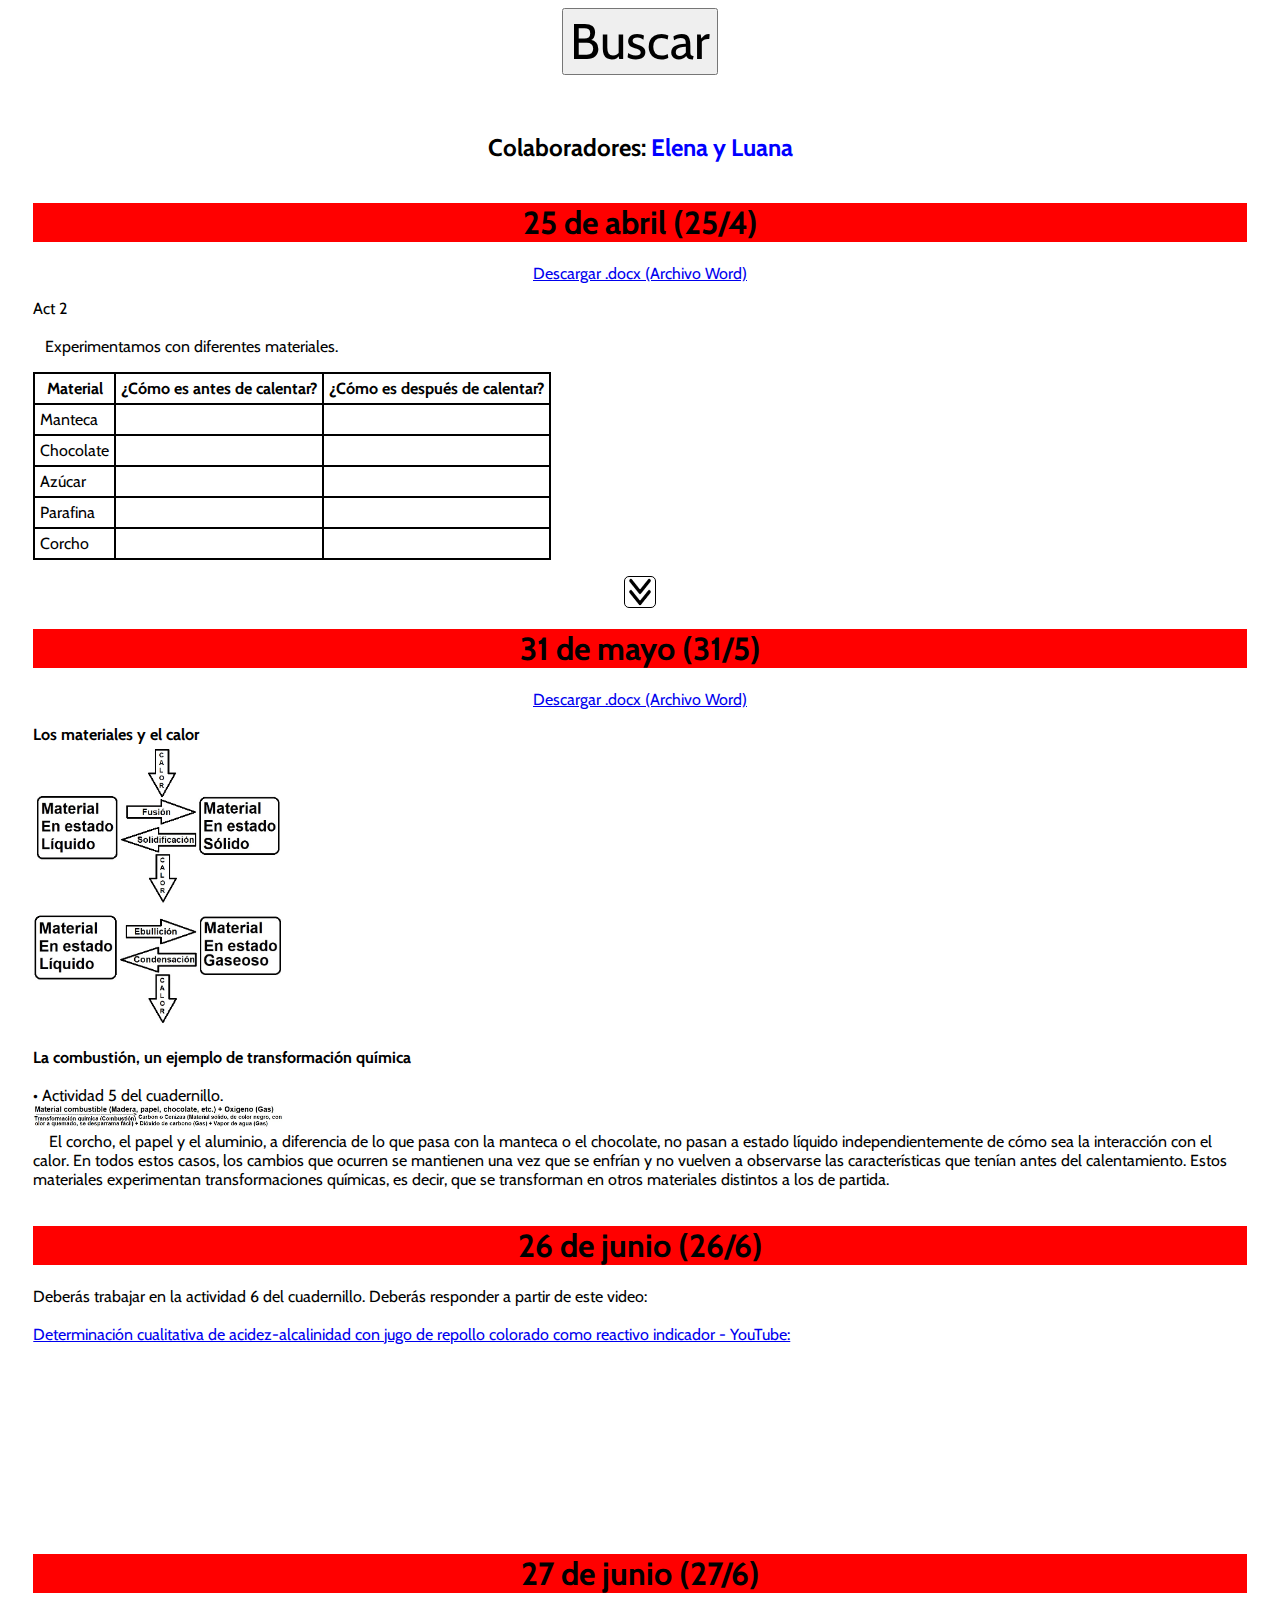
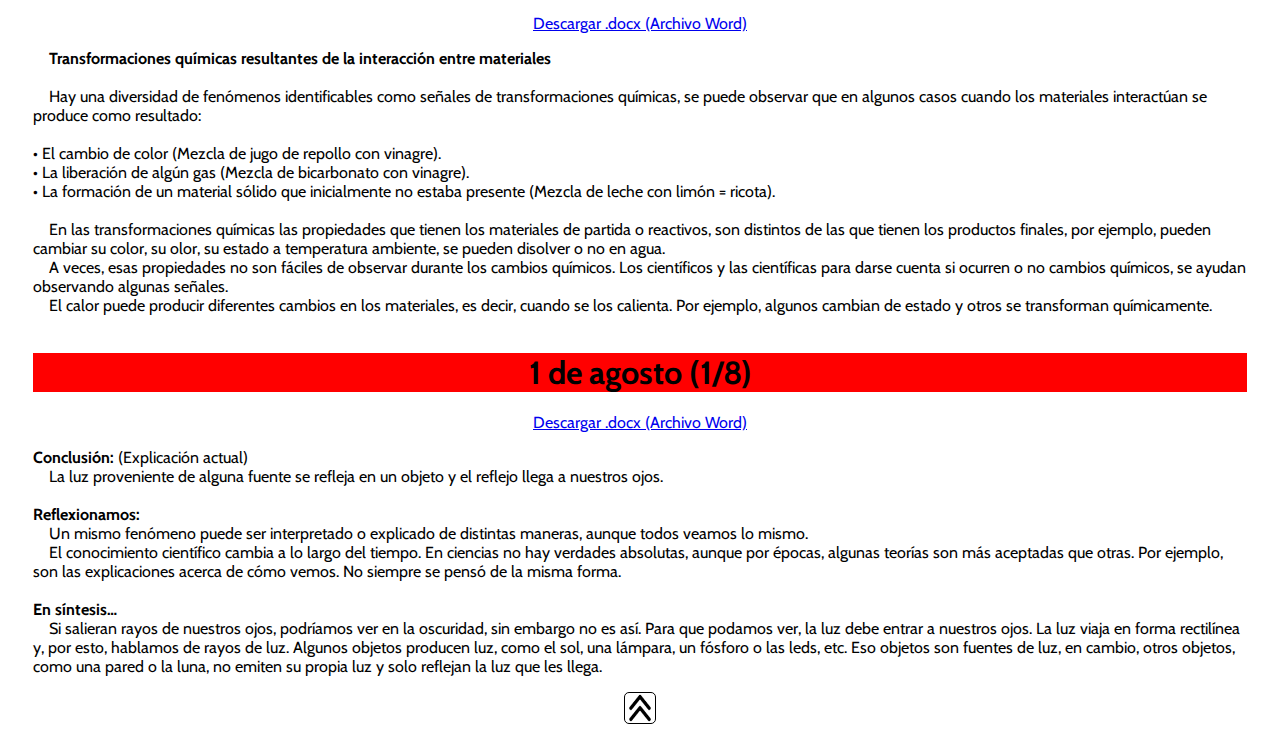
<file: Materias/naturales.html>
<!DOCTYPE html>
<html lang="es">
<head>
     <meta http-equiv="Cache-Control" content="no-cache, no-store, must-revalidate">
     <meta http-equiv="Pragma" content="no-cache">
     <meta http-equiv="Expires" content="0">

    <meta charset="UTF-8">
    <meta name="viewport" content="width=device-width, initial-scale=1.0">
    <link rel="stylesheet" href="index.css">
    <script src="index.js"></script>
    <script src="inapp.js"></script>
    <link rel="icon" type="image/png" href="../icon.png">
    <title>Ciencias Naturales</title>
</head>
<body id="inicio">
    <button onclick="Buscar()">Buscar</button>
<br><br>
    <h2>Colaboradores: <span>Elena y Luana</span></h2>

<div>
    <h1>25 de abril (25/4)</h1>
    <a href="../Archivos/25-4-24/naturales.docx">Descargar .docx (Archivo Word)</a>

    <p>Act 2 
    <br><br>
    &nbsp;&nbsp;&nbsp;Experimentamos con diferentes materiales. 
    
        <table>
            <tr>
                <th>Material</th>
                <th>¿Cómo es antes de calentar?</th>
                <th>¿Cómo es después de calentar?</th>
            </tr>
            <tr>
                <td>Manteca</td>
                <td>&nbsp;</td>
                <td>&nbsp;</td>
            </tr>
            <tr>
                <td>Chocolate</td>
                <td>&nbsp;</td>
                <td>&nbsp;</td>
            </tr>
            <tr>
                <td>Azúcar</td>
                <td>&nbsp;</td>
                <td>&nbsp;</td>
            </tr>
            <tr>
                <td>Parafina</td>
                <td>&nbsp;</td>
                <td>&nbsp;</td>
            </tr>
            <tr>
                <td>Corcho</td>
                <td>&nbsp;</td>
                <td>&nbsp;</td>
            </tr>
        </table>
    </p>
</div>

<img src="../Archivos/Flecha-Abajo.png" class="ScrollIMG center" onclick="Scroll('fondo')">

<div>
    <h1>31 de mayo (31/5)</h1>
    <a href="../Archivos/31-5-24/naturales.docx">Descargar .docx (Archivo Word)</a>

    <p><b>Los materiales y el calor</b> <br>
    <img src="../Archivos/31-5-24/naturales-1.jpg" alt="Descargue el .docx (Archivo Word) para ver el contenido">
    <br>
    <img src="../Archivos/31-5-24/naturales-2.jpg" alt="Descargue el .docx (Archivo Word) para ver el contenido">
    <br><br>
    <b>La combustión, un ejemplo de transformación química</b>
    <br><br>
    • Actividad 5 del cuadernillo.
    <br>
    <img src="../Archivos/31-5-24/naturales-3.jpg" alt="Descargue el .docx (Archivo Word) para ver el contenido">
    <br>
     El corcho, el papel y el aluminio, a diferencia de lo que pasa con la manteca o el chocolate, no pasan a estado líquido independientemente de cómo sea la interacción con el calor. En todos estos casos, los cambios que ocurren se mantienen una vez que se enfrían y no vuelven a observarse las características que tenían antes del calentamiento. Estos materiales experimentan transformaciones químicas, es decir, que se transforman en otros materiales distintos a los de partida.
</p>
</div>

<div>
    <h1>26 de junio (26/6)</h1>
    
    <p>Deberás trabajar en la actividad 6 del cuadernillo. Deberás responder a partir de este video: <br><br>
    <a href="https://www.youtube.com/watch?v=ipmIHS6W9sM">Determinación cualitativa de acidez-alcalinidad con jugo de repollo colorado como reactivo indicador - YouTube:</a> <br><br>
    <iframe src="https://www.youtube.com/embed/ipmIHS6W9sM?si=lsyReobirSD5rbDG" title="YouTube video player" frameborder="0" allow="accelerometer; autoplay; clipboard-write; encrypted-media; gyroscope; picture-in-picture; web-share" referrerpolicy="strict-origin-when-cross-origin" allowfullscreen></iframe></p>
</div>

<div>
    <h1>27 de junio (27/6)</h1>
    <a href="../Archivos/27-6-24/naturales.docx">Descargar .docx (Archivo Word)</a>

    <p> <b>Transformaciones químicas resultantes de la interacción entre materiales</b>
    <br><br>
         Hay una diversidad de fenómenos identificables como señales de transformaciones químicas, se puede observar que en algunos casos cuando los materiales interactúan se produce como resultado:
    <br><br>
        <b>•</b> El cambio de color (Mezcla de jugo de repollo con vinagre). <br>
        <b>•</b> La liberación de algún gas (Mezcla de bicarbonato con vinagre). <br>
        <b>•</b> La formación de un material sólido que inicialmente no estaba presente (Mezcla de leche con limón = ricota).
    <br><br>
         En las transformaciones químicas las propiedades que tienen los materiales de partida o reactivos, son distintos de las que tienen los productos finales, por ejemplo, pueden cambiar su color, su olor, su estado a temperatura ambiente, se pueden disolver o no en agua. <br>
         A veces, esas propiedades no son fáciles de observar durante los cambios químicos. Los científicos y las científicas para darse cuenta si ocurren o no cambios químicos, se ayudan observando algunas señales. <br>
         El calor puede producir diferentes cambios en los materiales, es decir, cuando se los calienta. Por ejemplo, algunos cambian de estado y otros se transforman químicamente.</p>
</div>

<div id="fondo">
    <h1>1 de agosto (1/8)</h1>
    <a href="../Archivos/1-8-24/naturales.docx">Descargar .docx (Archivo Word)</a>

    <p><b>Conclusión:</b> (Explicación actual) <br>
         La luz proveniente de alguna fuente se refleja en un objeto y el reflejo llega a nuestros ojos.
    <br><br>
        <b>Reflexionamos:</b> <br>
         Un mismo fenómeno puede ser interpretado o explicado de distintas maneras, aunque todos veamos lo mismo. <br>
         El conocimiento científico cambia a lo largo del tiempo. En ciencias no hay verdades absolutas, aunque por épocas, algunas teorías son más aceptadas que otras. Por ejemplo, son las explicaciones acerca de cómo vemos. No siempre se pensó de la misma forma.
    <br><br>
        <b>En síntesis…</b> <br>
         Si salieran rayos de nuestros ojos, podríamos ver en la oscuridad, sin embargo no es así. Para que podamos ver, la luz debe entrar a nuestros ojos. La luz viaja en forma rectilínea y, por esto, hablamos de rayos de luz. Algunos objetos producen luz, como el sol, una lámpara, un fósforo o las leds, etc. Eso objetos son fuentes de luz, en cambio, otros objetos, como una pared o la luna, no emiten su propia luz y solo reflejan la luz que les llega.</p>
</div>

    <img src="../Archivos/Flecha-Arriba.png" class="ScrollIMG center" onclick="Scroll('inicio')">
</body>
</html>
</file>
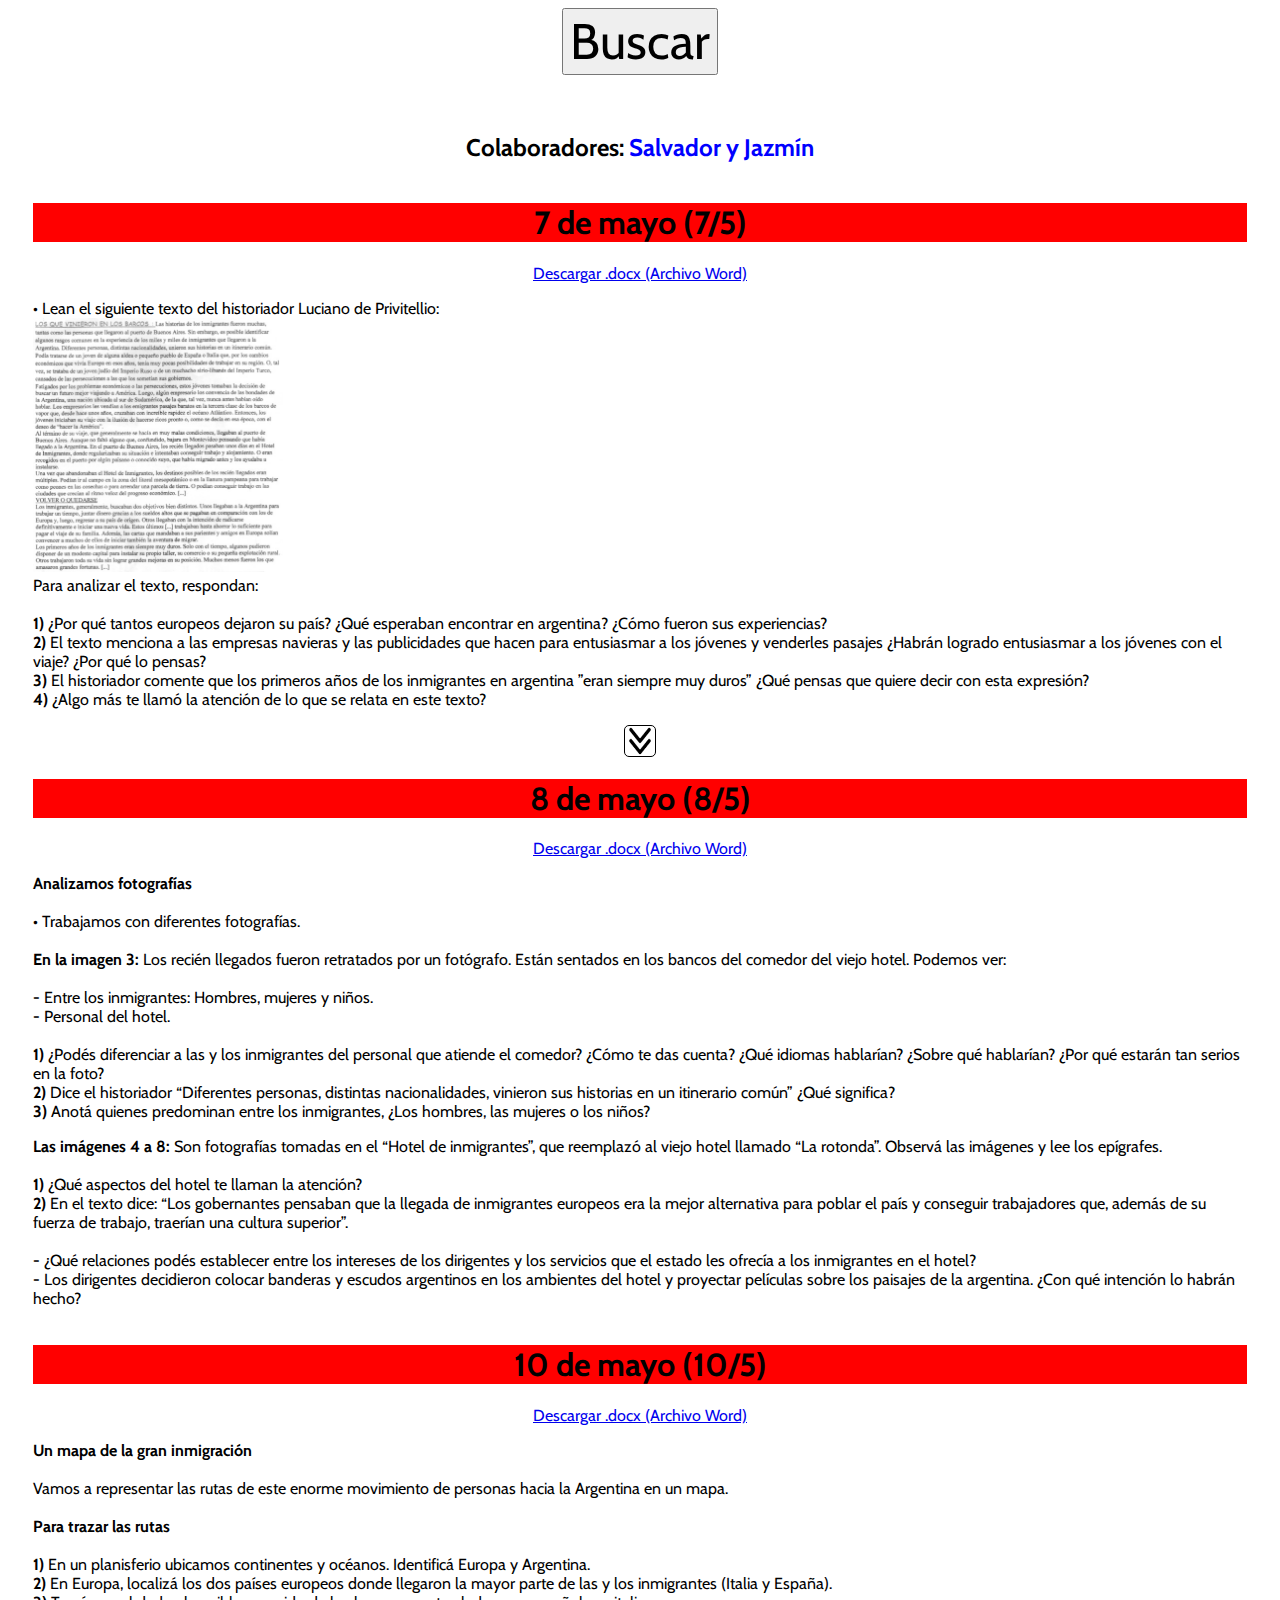
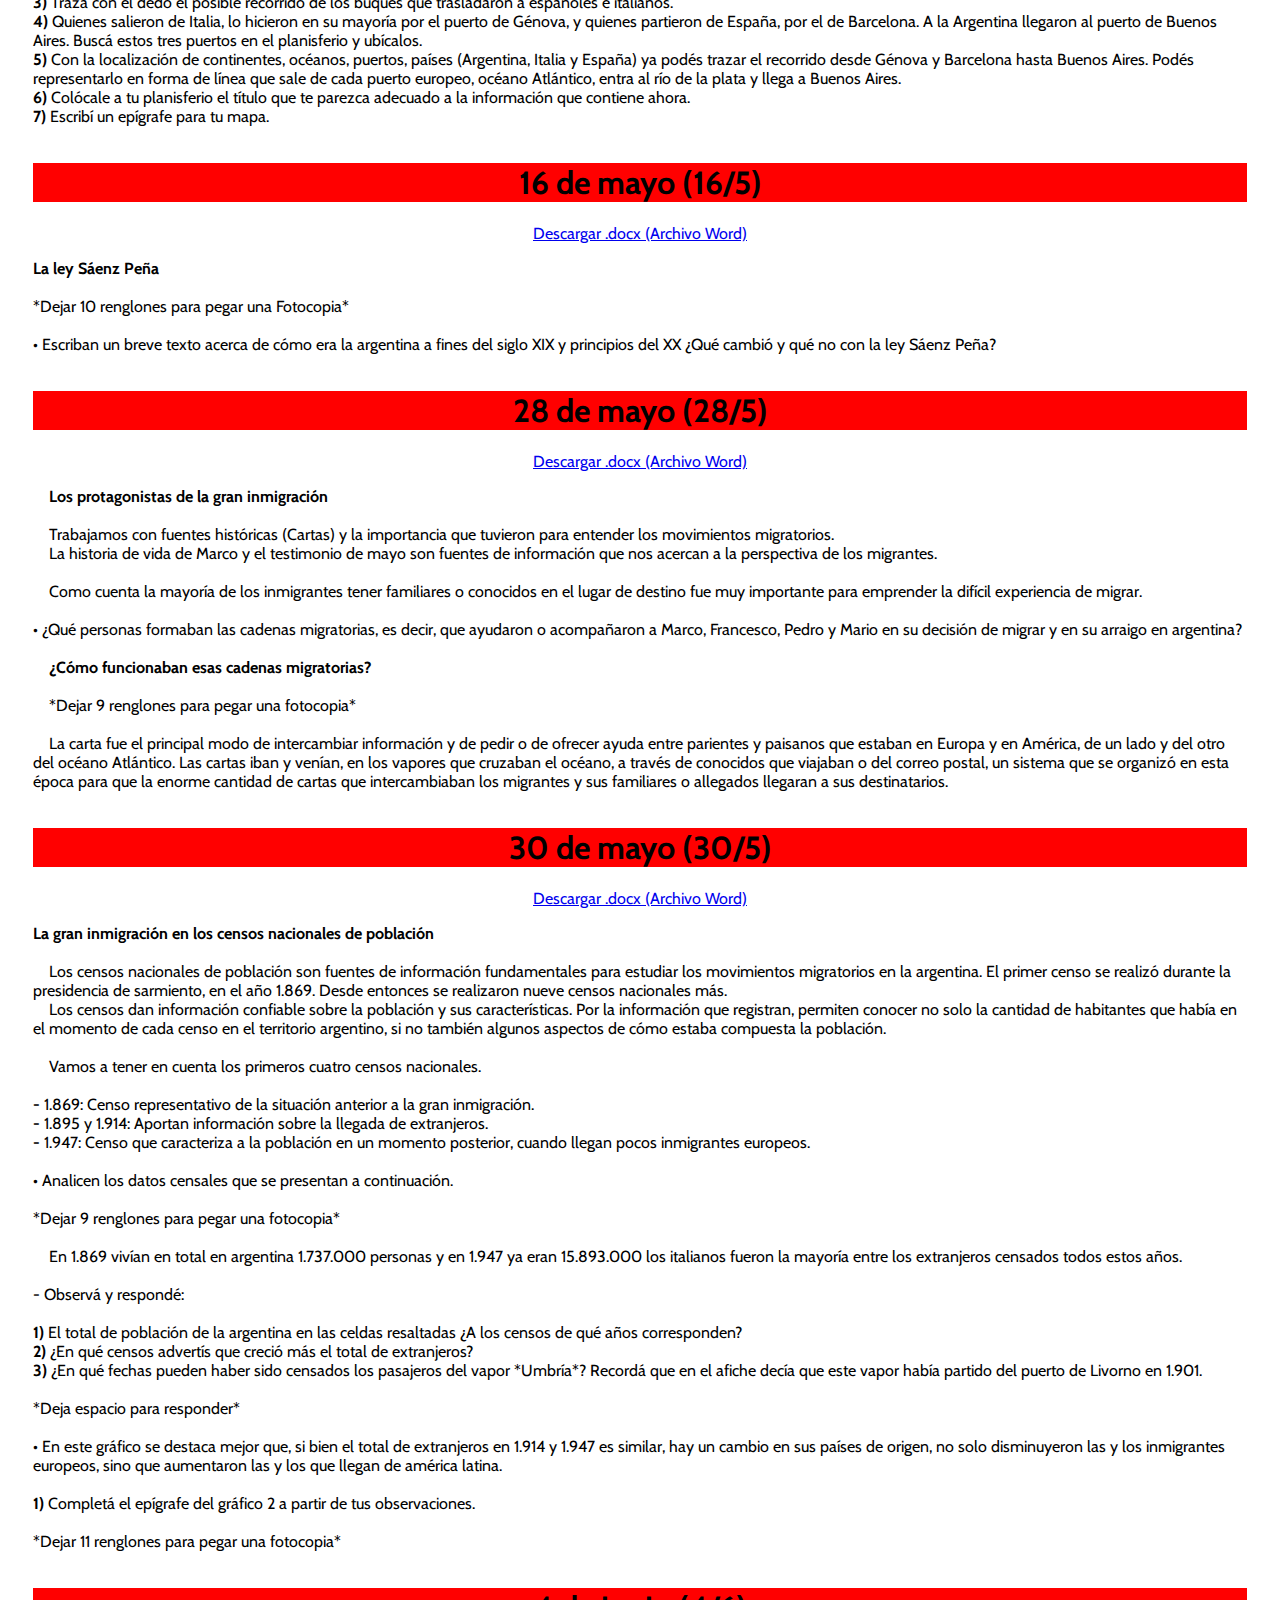
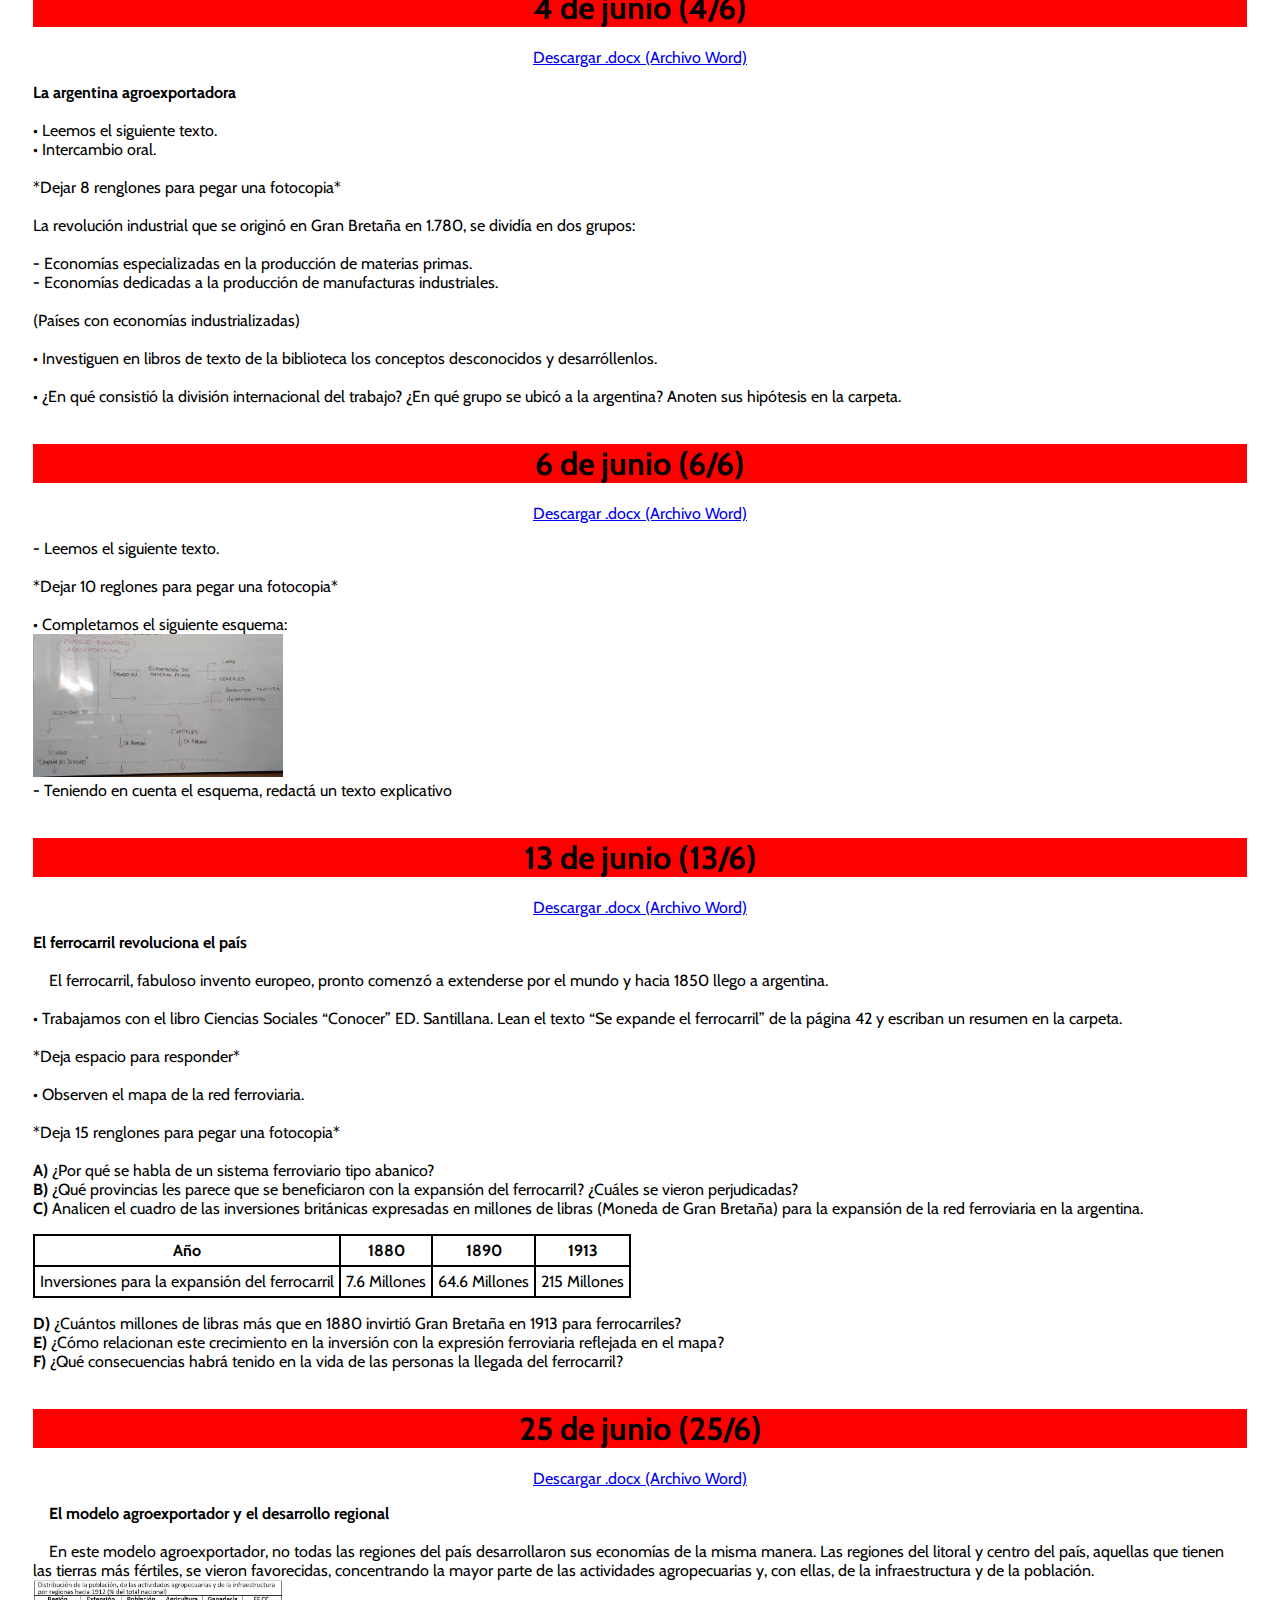
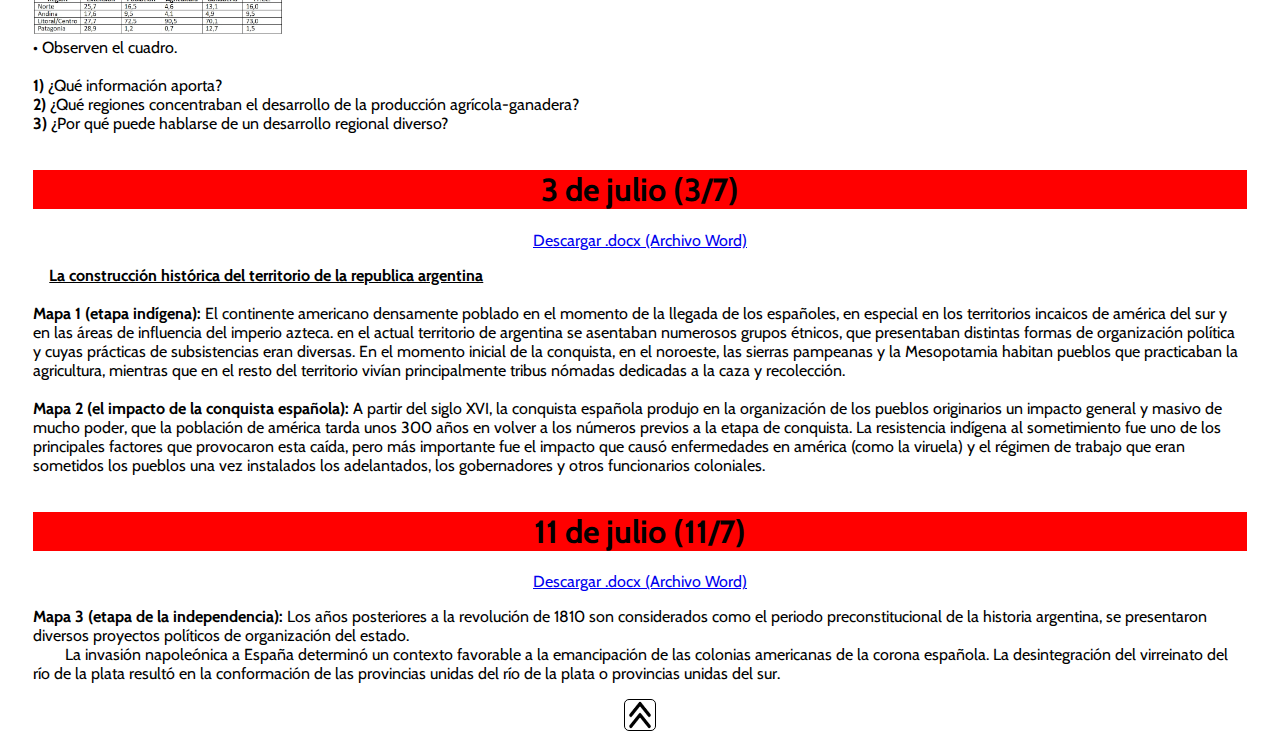
<file: Materias/sociales.html>
<!DOCTYPE html>
<html lang="es">
<head>
     <meta http-equiv="Cache-Control" content="no-cache, no-store, must-revalidate">
     <meta http-equiv="Pragma" content="no-cache">
     <meta http-equiv="Expires" content="0">     

    <meta charset="UTF-8">
    <meta name="viewport" content="width=device-width, initial-scale=1.0">
    <link rel="stylesheet" href="index.css">
    <script src="index.js"></script>
    <script src="inapp.js"></script>
    <link rel="icon" type="image/png" href="../icon.png">
    <title>Ciencias Sociales</title>
</head>
<body id="inicio">
    <button onclick="Buscar()">Buscar</button>
<br><br>
    <h2>Colaboradores: <span>Salvador y Jazmín</span></h2>

<div>
    <h1>7 de mayo (7/5)</h1>
    <a href="../Archivos/7-5-24/sociales.docx">Descargar .docx (Archivo Word)</a>

    <p>
        • Lean el siguiente texto del historiador Luciano de Privitellio:
        <br>
        <a href="../Archivos/7-5-24/sociales.jpg" download="sociales.jpg"><img src="../Archivos/7-5-24/sociales.jpg" alt="Error al cargar, clickea para descargar"></a>
        <br>
        Para analizar el texto, respondan: 
    <br><br>
        <b>1)</b> ¿Por qué tantos europeos dejaron su país? ¿Qué esperaban encontrar en argentina? ¿Cómo fueron sus experiencias? <br>
        <b>2)</b> El texto menciona a las empresas navieras y las publicidades que hacen para entusiasmar a los jóvenes y venderles pasajes ¿Habrán logrado entusiasmar a los jóvenes con el viaje? ¿Por qué lo pensas? <br>
        <b>3)</b> El historiador comente que los primeros años de los inmigrantes en argentina ”eran siempre muy duros” ¿Qué pensas que quiere decir con esta expresión? <br>
        <b>4)</b> ¿Algo más te llamó la atención de lo que se relata en este texto? 
    </p>
</div>

<img src="../Archivos/Flecha-Abajo.png" class="ScrollIMG center" onclick="Scroll('fondo')">

<div>
    <h1>8 de mayo (8/5)</h1>
    <a href="../Archivos/8-5-24/sociales.docx">Descargar .docx (Archivo Word)</a>

    <p><b>Analizamos fotografías</b> <br><br>
        • Trabajamos con diferentes fotografías. <br><br>
         
        <b>En la imagen 3:</b> Los recién llegados fueron retratados por un fotógrafo. Están sentados en los bancos del comedor del viejo hotel. Podemos ver: 
    <br><br>
        <b>-</b> Entre los inmigrantes: Hombres, mujeres y niños. <br>
        <b>-</b> Personal del hotel. 
    <br><br>
        <b>1)</b> ¿Podés diferenciar a las y los inmigrantes del personal que atiende el comedor? ¿Cómo te das cuenta? ¿Qué idiomas hablarían? ¿Sobre qué hablarían? ¿Por qué estarán tan serios en la foto? 
    <br>
        <b>2)</b> Dice el historiador “Diferentes personas, distintas nacionalidades, vinieron sus historias en un itinerario común” ¿Qué significa? 
    <br>
        <b>3)</b> Anotá quienes predominan entre los inmigrantes, ¿Los hombres, las mujeres o los niños? 
    </p> 
    <p>
        <b>Las imágenes 4 a 8:</b> Son fotografías tomadas en el “Hotel de inmigrantes”, que reemplazó al viejo hotel llamado “La rotonda”. Observá las imágenes y lee los epígrafes. 
    <br><br>
        <b>1)</b> ¿Qué aspectos del hotel te llaman la atención? 
    <br>
        <b>2)</b> En el texto dice: “Los gobernantes pensaban que la llegada de inmigrantes europeos era la mejor alternativa para poblar el país y conseguir trabajadores que, además de su fuerza de trabajo, traerían una cultura superior”. 
    <br><br>
        <b>-</b> ¿Qué relaciones podés establecer entre los intereses de los dirigentes y los servicios que el estado les ofrecía a los inmigrantes en el hotel? <br>
        <b>-</b> Los dirigentes decidieron colocar banderas y escudos argentinos en los ambientes del hotel y proyectar películas sobre los paisajes de la argentina. ¿Con qué intención lo habrán hecho? </p>
    </p>
</div>

<div>
    <h1>10 de mayo (10/5)</h1>
    <a href="../Archivos/10-5-24/sociales.docx">Descargar .docx (Archivo Word)</a>

    <p><b>Un mapa de la gran inmigración </b>
    <br><br>
        Vamos a representar las rutas de este enorme movimiento de personas hacia la Argentina en un mapa. 
    <br><br>
            <b>Para trazar las rutas</b> 
    <br><br>
        <b>1)</b> En un planisferio ubicamos continentes y océanos. Identificá Europa y Argentina. <br>
        <b>2)</b> En Europa, localizá los dos países europeos donde llegaron la mayor parte de las y los inmigrantes (Italia y España). <br>
        <b>3)</b> Trazá con el dedo el posible recorrido de los buques que trasladaron a españoles e italianos. <br>
        <b>4)</b> Quienes salieron de Italia, lo hicieron en su mayoría por el puerto de Génova, y quienes partieron de España, por el de Barcelona. A la Argentina llegaron al puerto de Buenos Aires. Buscá estos tres puertos en el planisferio y ubícalos. <br>
        <b>5)</b> Con la localización de continentes, océanos, puertos, países (Argentina, Italia y España) ya podés trazar el recorrido desde Génova y Barcelona hasta Buenos Aires. Podés representarlo en forma de línea que sale de cada puerto europeo, océano Atlántico, entra al río de la plata y llega a Buenos Aires. <br>
        <b>6)</b> Colócale a tu planisferio el título que te parezca adecuado a la información que contiene ahora. <br>
        <b>7)</b> Escribí un epígrafe para tu mapa. </p>
</div>

<div>
    <h1>16 de mayo (16/5)</h1>
    <a href="../Archivos/16-5-24/sociales.docx">Descargar .docx (Archivo Word)</a>

    <p><b>La ley Sáenz Peña</b>
    <br><br>
        *Dejar 10 renglones para pegar una Fotocopia*
    <br><br>
        • Escriban un breve texto acerca de cómo era la argentina a fines del siglo XIX y principios del XX ¿Qué cambió y qué no con la ley Sáenz Peña?</p>
</div>

<div>
    <h1>28 de mayo (28/5)</h1>
    <a href="../Archivos/28-5-24/sociales.docx">Descargar .docx (Archivo Word)</a>

    <p>     <b>Los protagonistas de la gran inmigración</b>
    <br><br>
         Trabajamos con fuentes históricas (Cartas) y la importancia que tuvieron para entender los movimientos migratorios. <br>
         La historia de vida de Marco y el testimonio de mayo son fuentes de información que nos acercan a la perspectiva de los migrantes.
    <br><br>
         Como cuenta la mayoría de los inmigrantes tener familiares o conocidos en el lugar de destino fue muy importante para emprender la difícil experiencia de migrar.
    <br><br>
        • ¿Qué personas formaban las cadenas migratorias, es decir, que ayudaron o acompañaron a Marco, Francesco, Pedro y Mario en su decisión de migrar y en su arraigo en argentina?
    <br><br>
         <b>¿Cómo funcionaban esas cadenas migratorias?</b>
    <br><br>
         *Dejar 9 renglones para pegar una fotocopia*
    <br><br>
         La carta fue el principal modo de intercambiar información y de pedir o de ofrecer ayuda entre parientes y paisanos que estaban en Europa y en América, de un lado y del otro del océano Atlántico. Las cartas iban y venían, en los vapores que cruzaban el océano, a través de conocidos que viajaban o del correo postal, un sistema que se organizó en esta época para que la enorme cantidad de cartas que intercambiaban los migrantes y sus familiares o allegados llegaran a sus destinatarios.</p>
</div>

<div>
    <h1>30 de mayo (30/5)</h1>
    <a href="../Archivos/30-5-24/sociales.docx">Descargar .docx (Archivo Word)</a>

    <p><b>La gran inmigración en los censos nacionales de población</b>
    <br><br>
         Los censos nacionales de población son fuentes de información fundamentales para estudiar los movimientos migratorios en la argentina. El primer censo se realizó durante la presidencia de sarmiento, en el año 1.869. Desde entonces se realizaron nueve censos nacionales más. <br>
         Los censos dan información confiable sobre la población y sus características. Por la información que registran, permiten conocer no solo la cantidad de habitantes que había en el momento de cada censo en el territorio argentino, si no también algunos aspectos de cómo estaba compuesta la población.
    <br><br>
         Vamos a tener en cuenta los primeros cuatro censos nacionales.
    <br><br>
        <b>-</b> 1.869: Censo representativo de la situación anterior a la gran inmigración. <br>
        <b>-</b> 1.895 y 1.914: Aportan información sobre la llegada de extranjeros. <br>
        <b>-</b> 1.947: Censo que caracteriza a la población en un momento posterior, cuando llegan pocos inmigrantes europeos.
    <br><br>
        • Analicen los datos censales que se presentan a continuación.</li>
    <br><br>
        *Dejar 9 renglones para pegar una fotocopia*
    <br><br>
         En 1.869 vivían en total en argentina 1.737.000 personas y en 1.947 ya eran 15.893.000 los italianos fueron la mayoría entre los extranjeros censados todos estos años.
    <br><br>
        - Observá y respondé:
    <br><br>
        <b>1)</b> El total de población de la argentina en las celdas resaltadas ¿A los censos de qué años corresponden? <br>
        <b>2)</b> ¿En qué censos advertís que creció más el total de extranjeros? <br>
        <b>3)</b> ¿En qué fechas pueden haber sido censados los pasajeros del vapor *Umbría*? Recordá que en el afiche decía que este vapor había partido del puerto de Livorno en 1.901.
    <br><br>
        *Deja espacio para responder*
    <br><br>
        • En este gráfico se destaca mejor que, si bien el total de extranjeros en 1.914 y 1.947 es similar, hay un cambio en sus países de origen, no solo disminuyeron las y los inmigrantes europeos, sino que aumentaron las y los que llegan de américa latina.
    <br><br>
        <b>1)</b> Completá el epígrafe del gráfico 2 a partir de tus observaciones.
    <br><br>
        *Dejar 11 renglones para pegar una fotocopia*</p>
</div>

<div>
    <h1>4 de junio (4/6)</h1>
    <a href="../Archivos/4-6-24/sociales.docx">Descargar .docx (Archivo Word)</a>

    <p><b>La argentina agroexportadora</b>
    <br><br>
        • Leemos el siguiente texto. <br>
        • Intercambio oral.
    <br><br>
        *Dejar 8 renglones para pegar una fotocopia*
    <br><br>
        La revolución industrial que se originó en Gran Bretaña en 1.780, se dividía en dos grupos:
    <br><br>
        <b>-</b> Economías especializadas en la producción de materias primas. <br>
        <b>-</b> Economías dedicadas a la producción de manufacturas industriales.
    <br><br>
        (Países con economías industrializadas)
    <br><br>
        • Investiguen en libros de texto de la biblioteca los conceptos desconocidos y desarróllenlos.
    <br><br>
        • ¿En qué consistió la división internacional del trabajo? ¿En qué grupo se ubicó a la argentina? Anoten sus hipótesis en la carpeta.</p>
</div>

<div>
    <h1>6 de junio (6/6)</h1>
    <a href="../Archivos/6-6-24/sociales.docx">Descargar .docx (Archivo Word)</a>

    <p><b>-</b> Leemos el siguiente texto.
    <br><br>
        *Dejar 10 reglones para pegar una fotocopia*
    <br><br>
        • Completamos el siguiente esquema:
    <br>
    <img src="../Archivos/6-6-24/sociales-1.jpg" alt="Descargue el .docx (Archivo Word) para ver el contenido">
    <br>
    <b>-</b> Teniendo en cuenta el esquema, redactá un texto explicativo
    </p>
</div>

<div>
    <h1>13 de junio (13/6)</h1>
    <a href="../Archivos/13-6-24/sociales.docx">Descargar .docx (Archivo Word)</a>

    <p><b>El ferrocarril revoluciona el país</b>
    <br><br>
         El ferrocarril, fabuloso invento europeo, pronto comenzó a extenderse por el mundo y hacia 1850 llego a argentina.
    <br><br>
        • Trabajamos con el libro Ciencias Sociales “Conocer” ED. Santillana. Lean el texto “Se expande el ferrocarril” de la página 42 y escriban un resumen en la carpeta.
    <br><br>
        *Deja espacio para responder*
    <br><br>
        • Observen el mapa de la red ferroviaria.
    <br><br>
        *Deja 15 renglones para pegar una fotocopia*
    <br><br>
        <b>A)</b> ¿Por qué se habla de un sistema ferroviario tipo abanico? <br>
        <b>B)</b> ¿Qué provincias les parece que se beneficiaron con la expansión del ferrocarril? ¿Cuáles se vieron perjudicadas? <br>
        <b>C)</b> Analicen el cuadro de las inversiones británicas expresadas en millones de libras (Moneda de Gran Bretaña) para la expansión de la red ferroviaria en la argentina. <br>
        
        <table>
            <tr>
                <th>Año</th>
                <th>1880</th>
                <th>1890</th>
                <th>1913</th>
            </tr>
            <tr>
                <td>Inversiones para la expansión del ferrocarril</td>
                <td>7.6 Millones</td>
                <td>64.6 Millones</td>
                <td>215 Millones</td>
            </tr>
        </table>
        </p>
        <p><b>D)</b> ¿Cuántos millones de libras más que en 1880 invirtió Gran Bretaña en 1913 para ferrocarriles? <br>
        <b>E)</b> ¿Cómo relacionan este crecimiento en la inversión con la expresión ferroviaria reflejada en el mapa? <br>
        <b>F)</b> ¿Qué consecuencias habrá tenido en la vida de las personas la llegada del ferrocarril?</p>
</div>

<div>
    <h1>25 de junio (25/6)</h1>
    <a href="../Archivos/25-6-24/sociales.docx">Descargar .docx (Archivo Word)</a>

    <p><b> El modelo agroexportador y el desarrollo regional</b>
    <br><br>
         En este modelo agroexportador, no todas las regiones del país desarrollaron sus economías de la misma manera. Las regiones del litoral y centro del país, aquellas que tienen las tierras más fértiles, se vieron favorecidas, concentrando la mayor parte de las actividades agropecuarias y, con ellas, de la infraestructura y de la población.
    <br><img src="../Archivos/25-6-24/sociales-1.jpg" alt="Descargue el .docx (Archivo Word) para ver el contenido"><br>
    • Observen el cuadro.
    <br><br>
        <b>1)</b> ¿Qué información aporta? <br>
        <b>2)</b> ¿Qué regiones concentraban el desarrollo de la producción agrícola-ganadera? <br>
        <b>3)</b> ¿Por qué puede hablarse de un desarrollo regional diverso?</p>
</div>

<div>
    <h1>3 de julio (3/7)</h1>
    <a href="../Archivos/3-7-24/sociales.docx">Descargar .docx (Archivo Word)</a>

    <p> <b><u>La construcción histórica del territorio de la republica argentina</u></b>
    <br><br>
        <b>Mapa 1 (etapa indígena):</b> El continente americano densamente poblado en el momento de la llegada de los españoles, en especial en los territorios incaicos de américa del sur y en las áreas de influencia del imperio azteca. en el actual territorio de argentina se asentaban numerosos grupos étnicos, que presentaban distintas formas de organización política y cuyas prácticas de subsistencias eran diversas. En el momento inicial de la conquista, en el noroeste, las sierras pampeanas y la Mesopotamia habitan pueblos que practicaban la agricultura, mientras que en el resto del territorio vivían principalmente tribus nómadas dedicadas a la caza y recolección.
    <br><br>
        <b>Mapa 2 (el impacto de la conquista española):</b> A partir del siglo XVI, la conquista española produjo en la organización de los pueblos originarios un impacto general y masivo de mucho poder, que la población de américa tarda unos 300 años en volver a los números previos a la etapa de conquista. La resistencia indígena al sometimiento fue uno de los principales factores que provocaron esta caída, pero más importante fue el impacto que causó enfermedades en américa (como la viruela) y el régimen de trabajo que eran sometidos los pueblos una vez instalados los adelantados, los gobernadores y otros funcionarios coloniales.</p>
</div>

<div id="fondo">
    <h1>11 de julio (11/7)</h1>
    <a href="../Archivos/11-7-24/sociales.docx">Descargar .docx (Archivo Word)</a>

    <p><b>Mapa 3 (etapa de la independencia):</b> Los años posteriores a la revolución de 1810 son considerados como el periodo preconstitucional de la historia argentina, se presentaron diversos proyectos políticos de organización del estado. <br>
      La invasión napoleónica a España determinó un contexto favorable a la emancipación de las colonias americanas de la corona española. La desintegración del virreinato del río de la plata resultó en la conformación de las provincias unidas del río de la plata o provincias unidas del sur.
    </p>
</div>

    <img src="../Archivos/Flecha-Arriba.png" class="ScrollIMG center" onclick="Scroll('inicio')">
</body>
</html>
</file>
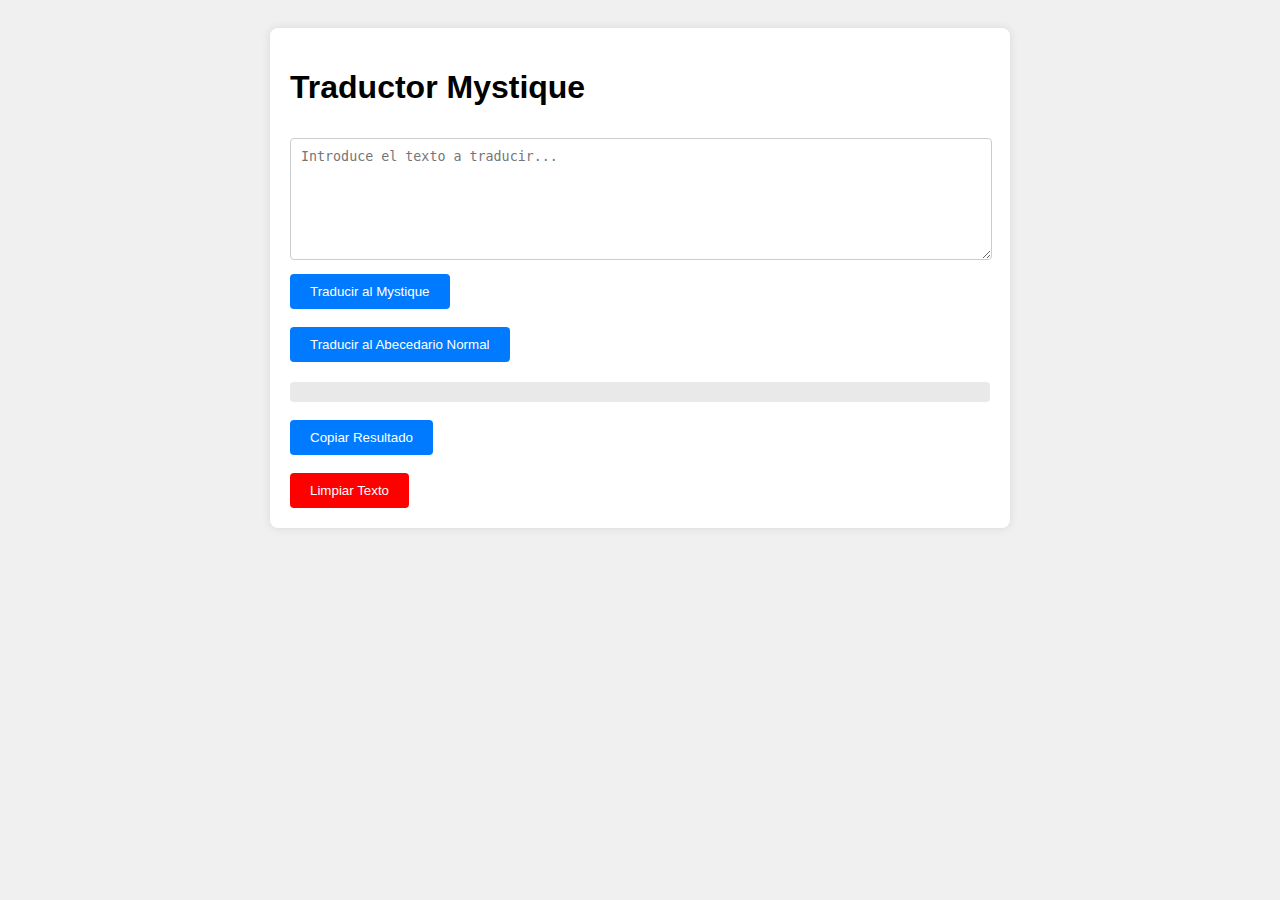
<file: Traductor/traductor.html>
<!DOCTYPE html>
<html lang="es">
<head>
    <meta charset="UTF-8">
    <meta name="viewport" content="width=device-width, initial-scale=1.0">
    <link rel="stylesheet" href="traductor.css">
    <title>Traductor Mystique</title>
</head>
<body>
    <div class="container">
        <h1>Traductor Mystique</h1>
        <textarea id="inputText" placeholder="Introduce el texto a traducir..." oninput="toggleButtons()"></textarea>
        <button id="translateToMystiqueBtn" onclick="translateToMystique()" disabled>Traducir al Mystique</button>
        <br><br>
        <button id="translateToNormalBtn" onclick="translateToNormal()" disabled>Traducir al Abecedario Normal</button>
        <div class="output" id="outputText"></div>
        <div id="pronunciationContainer" style="display: none;">
            <h2>Pronunciación</h2>
            <div id="pronunciationText" class="output"></div>
            <br>
            <button id="copyPronunciationBtn" onclick="copyPronunciation()" disabled>Copiar Pronunciación</button> <span id="PronunciationCopy" style="display: none;">¡Copiado!</span>
        </div>
        <br>
        <button id="copyOutputBtn" onclick="copyText()" disabled>Copiar Resultado</button> <span id="Copy" style="display: none;">¡Copiado!</span>
        <br><br>
        <button onclick="clearText()" id="clearText">Limpiar Texto</button>
    </div>
    <script src="traductor.js"></script>
    <script>
        if ('serviceWorker' in navigator) {
            navigator.serviceWorker.register('/Traductor/sw.js').then(function(registration) {
                console.log('ServiceWorker registration successful with scope: ', registration.scope);
            }, function(error) {
                console.log('ServiceWorker registration failed: ', error);
            });
        }
    </script>
</body>
</html>
</file>
<file: index.css>
@import url('https://fonts.googleapis.com/css2?family=Cabin:ital,wght@0,400..700;1,400..700&family=Josefin+Sans:ital,wght@0,100..700;1,100..700&display=swap');

button {
    font-size: 50px;
}

* {
    font-family: "Cabin", sans-serif;
    font-optical-sizing: auto;
    font-weight: <weight>;
    font-style: normal;
    font-variation-settings:
      "wdth" 100;
}

.sub {
    text-decoration: none;
}

#down {
    color: #f00;
    font-size: 25px;
    margin-left: 20px;
    margin-right: 20px;
}

#appActualizacion {
    display: none; /* Inicialmente oculto */
    position: fixed;
    width: 100%;
    height: 100%;
    color: #f00;
    background-color: #fff;
    font-size: 200%;
    top: 0;
    left: 0;
    z-index: 9999; /* Asegura que el div esté por encima de otros elementos */
    justify-content: center; /* Centra el contenido horizontalmente si se usa display: flex */
    align-items: center; /* Centra el contenido verticalmente si se usa display: flex */
}
</file>
<file: Materias/index.css>
@import url('https://fonts.googleapis.com/css2?family=Cabin:ital,wght@0,400..700;1,400..700&family=Josefin+Sans:ital,wght@0,100..700;1,100..700&display=swap');

* {
    font-family: "Cabin", sans-serif;
    font-optical-sizing: auto;
    font-weight: <weight>;
    font-style: normal;
    font-variation-settings:
      "wdth" 100;
}

/* Centrar div y button */
body {
    display: flex;
    flex-direction: column;
    align-items: center;
}

div {
    width: 96%;
    margin-left: 2%;
    margin-right: 2%;
}

/* Centrar h1 y a dentro del div */
div > h1, 
div > a {
    text-align: center;
    display: block;
}

button {
    font-size: 50px;
}

/* Alinear el contenido de los divs a la izquierda */
div > p, 
div > table {
    margin-left: 0;
    text-align: left;
}

/* Estilos para la tabla */
table {
    border-collapse: collapse;
    min-width: 30%;
    max-width: 100%;
}

/* Estilos para las celdas de la tabla */
td, th {
    border: 2px solid black;
    padding: 5px;
    text-align: left;
}

th {
    text-align: center;
}

h1 {
    background-color: #f00;
}

ul, li, b {
    text-align: left;
}

img:not(.ScrollIMG) {
    height: 50%;
    width: 50%;
    max-width: 250px;
}

.highlight {
    background-color: yellow;
}

.ScrollIMG {
    right: 5px;
    bottom: 5px;
    align-items: right;
    width: 30px;
    height: 30px;
    border: 1px solid black;
    border-radius: 5px;
}

h2 span {
    color: blue;
}

iframe {
    width: auto;
    height: auto;
}

/* Estilos para el párrafo */
p {
    margin-left: 0;
    text-align: left;
}

/* Centrar div y button */
.center {
    display: flex;
    justify-content: center;
    align-items: center;
    flex-direction: column;
}

/* Estilos para el html */
.amarillo {
    color: yellow;
}

.rojo {
    color: red;
}

.azul {
    color: blue;
}
</file>
<file: Traductor/traductor.css>
body {
    font-family: Arial, sans-serif;
    background-color: #f0f0f0;
    padding: 20px;
}
.container {
    max-width: 700px;
    margin: auto;
    background: white;
    padding: 20px;
    border-radius: 8px;
    box-shadow: 0 0 10px rgba(0, 0, 0, 0.1);
}
textarea {
    width: calc(100% - 20px); /* El margen a la derecha será de 10px */
    max-width: calc(100% - 20px);
    height: 100px;
    margin: 10px 0;
    padding: 10px;
    border-radius: 4px;
    border: 1px solid #ccc;
}
button {
    padding: 10px 20px;
    background-color: #007bff;
    color: white;
    border: none;
    border-radius: 4px;
    cursor: pointer;
}
button:hover {
    background-color: #0056b3;
}
.output {
    margin-top: 20px;
    padding: 10px;
    background: #e9e9e9;
    border-radius: 4px;
}
#clearText {
    background-color: #f00;
}
#clearText:hover {
    background-color: #b30000;
}
</file>
